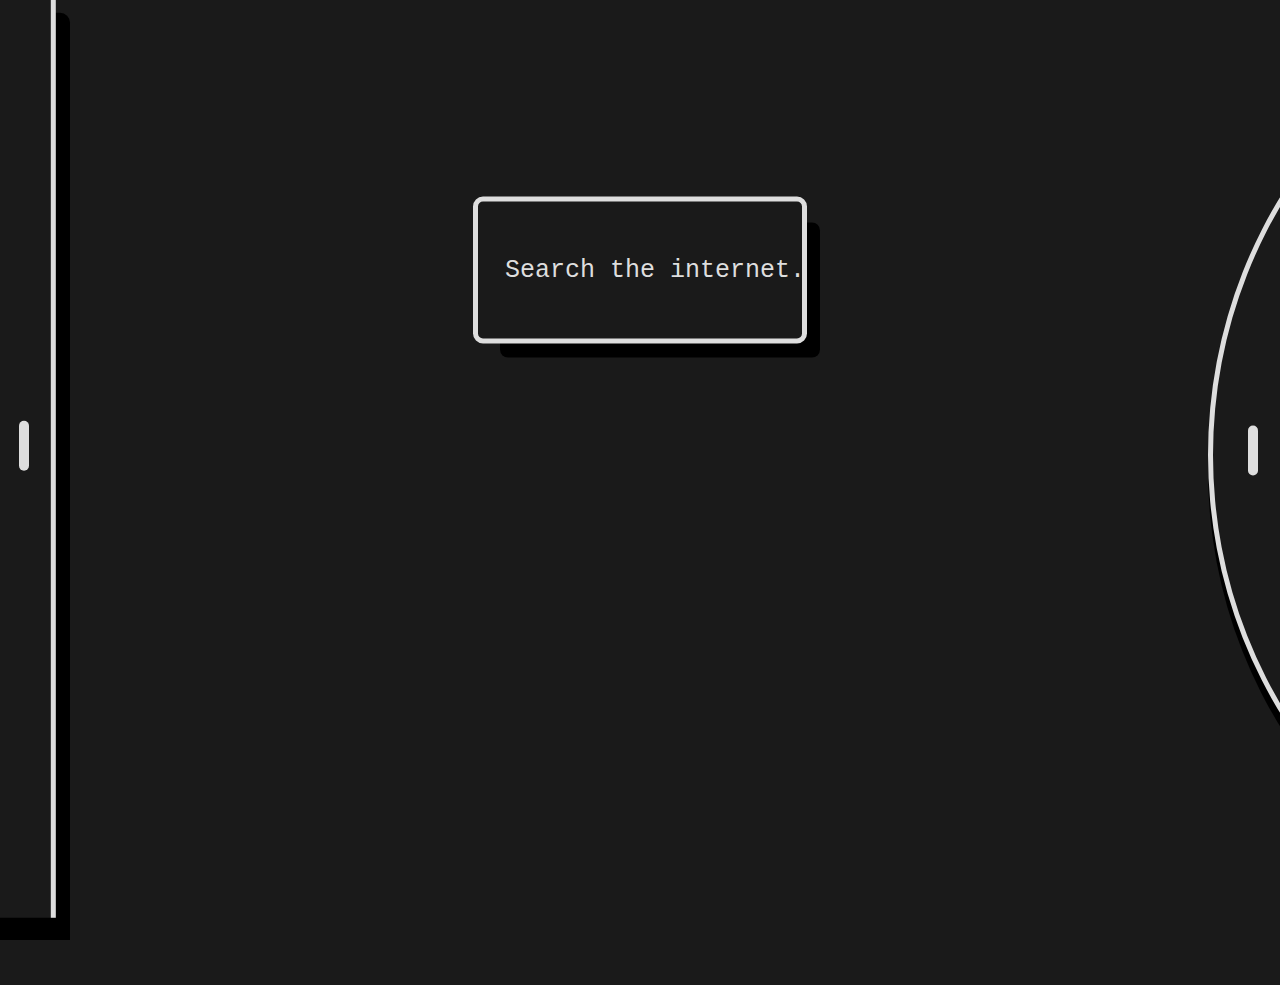
<file: index.html>
<!DOCTYPE html>
<html lang="en">
<head>
    <meta charset="UTF-8">
    <meta name="viewport" content="width=device-width, initial-scale=1.0">
    <title>All Page</title>
    <style>
    html, body {
    height: 100vh;
    width: 100vw;
    margin: 0;
    padding: 0;
    overflow: hidden;
    background-color: var(--colour2);
    background-position: center;
    background-repeat: no-repeat;
    background-size: cover;
    }
        /*<script src="./js/onload.js">//add this in script to set light mode as default</script>*/
    </style>
    <link rel="stylesheet" href="vars.css">
    <link rel="stylesheet" href="./color-packs/sys.css">
    <link rel="stylesheet" href="./color-packs/asth.css">
    <link rel="stylesheet" href="./color-packs/cust.css">
    <link rel="stylesheet" href="./css/rectangular-drawer.css">
    <link rel="stylesheet" href="./css/search.css">
    <link rel="stylesheet" href="./css/apps.css">
    <link rel="stylesheet" href="./css/circular-drawer.css">
    <link rel="stylesheet" href="./css/switch.css">
    <link rel="stylesheet" href="./css/clock.css">
    <link rel="stylesheet" href="./css/themer.css">
    <link rel="stylesheet" href="./css/options.css">
    <link rel="stylesheet" href="./css/info.css">
    <link rel="stylesheet" href="./css/music-player-local.css">
</head>
<body>
        <input 
        class="search-bar"
        type="text"
        placeholder="Search the internet..."
        />
        <div class="search-bar-shadow"></div>
    <div class="suggestions-container"></div>
    <script src="./js/suggestions.js"></script>
    <div class="rectangular-drawer">
        <div class="rectangle"></div>
        <div class="rectangle-shadow"></div>
        <div class="drawer-bar2"></div>
        <div class="pseudo-drawer-bar2" onclick="drawDrawer2()"></div>
        <script src="./js/rectangular-drawer.js"></script>
        <div class="drawer-apps">
            <div class="container">
                <a href="https://www.google.in" class="box large">
                    <svg width="60" height="60" viewBox="0 0 60 60" fill="none" xmlns="http://www.w3.org/2000/svg">
                        <path d="M49.611 26.083H48V26H30V34H41.303C39.654 38.657 35.223 42 30 42C23.373 42 18 36.627 18 30C18 23.373 23.373 18 30 18C33.059 18 35.842 19.154 37.961 21.039L43.618 15.382C40.046 12.053 35.268 10 30 10C18.955 10 10 18.955 10 30C10 41.045 18.955 50 30 50C41.045 50 50 41.045 50 30C50 28.659 49.862 27.35 49.611 26.083Z" fill="var(--apps-colour1)"/>
                    </svg>                        
                </a>
                <a href="https://www.youtube.com" class="box tall">
                    <svg width="60" height="60" viewBox="0 0 60 60" fill="none" xmlns="http://www.w3.org/2000/svg">
                        <path d="M53.9552 17.6328C53.3802 15.4156 51.6859 13.6694 49.5347 13.0768C45.6354 12 30 12 30 12C30 12 14.3646 12 10.4653 13.0768C8.31411 13.6695 6.61984 15.4156 6.0448 17.6328C5 21.6516 5 30.0364 5 30.0364C5 30.0364 5 38.4212 6.0448 42.44C6.61984 44.6572 8.31411 46.3306 10.4653 46.9232C14.3646 48 30 48 30 48C30 48 45.6354 48 49.5347 46.9232C51.6859 46.3306 53.3802 44.6572 53.9552 42.44C55 38.4212 55 30.0364 55 30.0364C55 30.0364 55 21.6516 53.9552 17.6328ZM24.8863 37.6492V22.4236L37.9545 30.0366L24.8863 37.6492Z" fill="var(--apps-colour1)"/>
                    </svg>                        
                </a>
                <a href="https://music.youtube.com" class="box tall">
                    <svg width="60" height="60" viewBox="0 0 60 60" fill="none" xmlns="http://www.w3.org/2000/svg">
                        <path d="M25.1751 37.3751V22.6251L37.9501 30.0001L25.1751 37.3751ZM30.0001 17.025C22.8342 17.025 17.0251 22.8341 17.0251 30C17.0251 37.1659 22.8342 42.9751 30.0001 42.9751C37.166 42.9751 42.9751 37.166 42.9751 30.0001C42.9635 22.8389 37.1613 17.0367 30.0012 17.0251L30.0001 17.025ZM30.0001 44.8C21.8262 44.8 15.2 38.1738 15.2 29.9999C15.2 21.826 21.8262 15.2 30.0001 15.2C38.1738 15.2 44.8001 21.8262 44.8001 30.0001V30.0017C44.8001 38.1746 38.1746 44.8001 30.0016 44.8001L30.0001 44.8ZM30.0001 5C16.1929 5.0001 5 16.193 5 30.0001C5 43.8072 16.193 55.0001 30.0001 55.0001C43.8072 55.0001 55 43.8072 55 30.0001C54.9948 16.1951 43.8046 5.00521 30.0001 5Z" fill="var(--apps-colour1)"/>
                    </svg>                        
                </a>
                <a href="https://www.chatgpt.com" class="box wide">
                    <svg width="60" height="60" viewBox="0 0 60 60" fill="none" xmlns="http://www.w3.org/2000/svg">
                        <mask id="mask0_737_20" style="mask-type:luminance" maskUnits="userSpaceOnUse" x="8" y="7" width="45" height="45">
                        <path d="M53 7H8V52H53V7Z" fill="white"/>
                        </mask>
                        <g mask="url(#mask0_737_20)">
                        <mask id="mask1_737_20" style="mask-type:luminance" maskUnits="userSpaceOnUse" x="8" y="7" width="186" height="45">
                        <path d="M193.159 7H8V52H193.159V7Z" fill="white"/>
                        </mask>
                        <g mask="url(#mask1_737_20)">
                        <path d="M117.418 24.5097V24.5248C117.326 24.5248 117.233 24.5399 117.14 24.5399C117.048 24.5399 116.955 24.5248 116.863 24.5248C111.355 24.5248 107.945 27.9231 107.945 33.3781V36.0599C107.945 41.3168 111.402 44.5778 116.94 44.5778C117.053 44.5808 117.167 44.5758 117.279 44.5629C117.356 44.5629 117.418 44.5778 117.495 44.5778C121.213 44.5778 123.806 43.2373 125.456 40.4636L122.17 38.5889C121.074 40.1888 119.609 41.3927 117.511 41.3927C114.703 41.3927 113.021 39.6861 113.021 36.8061V36.0442H126.043V32.8748C126.043 27.7855 122.664 24.5097 117.418 24.5097ZM117.14 27.6337C119.702 27.7558 121.244 29.4317 121.244 32.1896V32.9515H113.006V32.5092C113.006 29.4619 114.472 27.7557 117.14 27.6337ZM96.9148 24.5248C94.4619 24.5248 92.3483 25.5307 91.2375 27.2066L90.9598 27.6332V24.9816H86.3006V50.7185H91.1912V41.7287L91.4689 42.1402C92.5179 43.6788 94.57 44.593 96.9612 44.593H97.0847H97.1925C101.219 44.593 105.277 42.0025 105.277 36.1971V32.9363C105.277 28.7611 102.777 24.5405 97.1613 24.5405L97.1305 24.5254H97.0229L96.9148 24.5248ZM95.7733 28.1515C98.6121 28.1974 100.371 30.1018 100.371 33.1496V35.9529C100.371 39.0004 98.5962 40.8902 95.7269 40.9512C93.058 40.9054 91.1912 38.8941 91.1912 36.0291V33.1491C91.1912 30.254 93.0733 28.2125 95.7733 28.1515ZM159.151 18.1709L149.74 44.1363H155.032L156.837 38.5745H167.111V38.6355L168.917 44.1512H174.209L164.782 18.186H164.227L164.211 18.1709H159.151ZM161.959 22.6356L165.893 34.9023H157.994L161.959 22.6356ZM193.139 21.8279V18.1709H177.001V21.8279H182.663V40.4484H177.001V44.1054H193.139V40.4484H187.477V21.8279H193.139ZM140.036 24.5254H139.897H139.82C137.089 24.5254 135.145 25.4394 134.188 27.1921L133.895 27.7255V24.9827H129.236V44.1211H134.127V32.7233C134.127 30.0413 135.592 28.5025 138.122 28.4566C140.545 28.5025 141.933 30.0111 141.933 32.6167V44.1211H146.823V31.7934C146.823 27.2374 144.294 24.5248 140.051 24.5248L140.036 24.5254ZM70.5788 17.6375C63.3739 17.6375 58.8845 22.0719 58.8845 29.2184V33.0735C58.8845 40.2202 63.3585 44.654 70.5788 44.654H70.6872H70.7948C78 44.654 82.4891 40.2202 82.4891 33.0735V29.2184C82.4891 22.0719 78 17.6375 70.7948 17.6375H70.6872H70.5788ZM70.6872 21.5082C74.9762 21.5541 77.4446 24.2662 77.4446 28.9593V33.3477C77.4446 38.0409 74.9762 40.7536 70.6872 40.7989C66.3979 40.7531 63.9293 38.0409 63.9293 33.3477V28.9593C63.9293 24.2662 66.3979 21.5536 70.6872 21.5082ZM28.0906 7.00184C23.1071 7.00184 18.6797 10.1713 17.1364 14.8492C13.9326 15.5015 11.1675 17.4831 9.54589 20.289C7.04652 24.5556 7.61724 29.9193 10.9656 33.5762C9.93184 36.6394 10.2866 39.9912 11.9376 42.7649C14.4217 47.0464 19.4198 49.2408 24.3109 48.2196C26.4773 50.6347 29.5914 52.0115 32.8581 51.9986C37.8415 51.9986 42.2691 48.8294 43.8124 44.1512C47.0214 43.4959 49.783 41.5149 51.3875 38.7116C53.9022 34.4451 53.3314 29.0813 49.9836 25.4243V25.4092C51.0168 22.3462 50.6625 18.992 49.0116 16.2055C46.5269 11.939 41.5283 9.74416 36.6531 10.7652C34.4768 8.35677 31.3589 6.9864 28.0906 7.00184ZM28.0906 9.92772L28.0753 9.94285C30.081 9.94285 32.0097 10.6286 33.5525 11.8937C33.4907 11.9239 33.367 12 33.2748 12.0459L24.2032 17.2114C23.7402 17.4706 23.4625 17.9582 23.4625 18.4916V30.6206L19.5593 28.3961V18.3696C19.5574 13.7126 23.3755 9.93486 28.0906 9.92772ZM39.0186 13.4589C42.0784 13.4531 44.9076 15.0649 46.4347 17.6839C47.422 19.3906 47.792 21.3867 47.4525 23.3218C47.3908 23.2759 47.2678 23.2155 47.1902 23.1696L38.1187 17.9884C37.6545 17.7291 37.0868 17.7291 36.6226 17.9884L25.9925 24.0529V19.6033L34.7709 14.5901C36.0616 13.851 37.5265 13.4612 39.0186 13.4589ZM16.5815 18.0645V28.7158C16.5815 29.2492 16.8592 29.7217 17.3223 29.996L27.9364 36.0452L24.0174 38.285L15.2542 33.2868C11.1765 30.9528 9.78236 25.7985 12.1382 21.7668C13.1363 20.0581 14.7082 18.7487 16.5815 18.0645ZM36.9154 20.7005L45.6938 25.6986C49.7825 28.0301 51.1705 33.1805 48.81 37.2185L48.8252 37.2337C47.8227 38.9404 46.2487 40.2508 44.3819 40.9216V30.2697C44.3819 29.7362 44.1042 29.2487 43.6413 28.99L33.0117 22.925L36.9154 20.7005ZM30.4664 24.3731L34.941 26.9329V32.0373L30.4664 34.5972L25.9925 32.0373V26.9329L30.4664 24.3731ZM37.5015 28.3961L41.4048 30.6206V40.6321C41.4048 45.2949 37.5787 49.0738 32.8734 49.0738V49.0589C30.883 49.0589 28.939 48.373 27.4116 47.1086C27.4734 47.0782 27.6123 47.0016 27.6893 46.9558L36.7607 41.7902C37.2238 41.5311 37.5169 41.0435 37.501 40.5102L37.5015 28.3961ZM34.9556 34.9481V39.3973L26.1772 44.3954C22.0887 46.7116 16.874 45.3402 14.5135 41.3173H14.5288C13.5262 39.6256 13.1709 37.6143 13.5103 35.6794C13.5721 35.7252 13.6957 35.7856 13.7728 35.8314L22.8442 41.0127C23.3084 41.272 23.8762 41.272 24.3404 41.0127L34.9556 34.9481Z" fill="var(--apps-colour1)"/>
                        </g>
                        </g>
                    </svg>                        
                </a>
                <a href="https://drive.google.com/" class="box wide">
                    <svg width="60" height="60" viewBox="0 0 60 60" fill="none" xmlns="http://www.w3.org/2000/svg" xmlns:xlink="http://www.w3.org/1999/xlink">
                        <mask id="mask0_737_36" style="mask-type:alpha" maskUnits="userSpaceOnUse" x="7" y="10" width="46" height="41">
                        <path d="M52.2343 10H7V50.4188H52.2343V10Z" fill="url(#pattern0_737_36)"/>
                        </mask>
                        <g mask="url(#mask0_737_36)">
                        <path d="M56.8498 3.26367H2.95801V57.1555H56.8498V3.26367Z" fill="var(--apps-colour1)"/>
                        </g>
                        <defs>
                        <pattern id="pattern0_737_36" patternContentUnits="objectBoundingBox" width="1" height="1">
                        <use xlink:href="#image0_737_36" transform="scale(0.0017452 0.00195312)"/>
                        </pattern>
                        <image id="image0_737_36" width="573" height="512" xlink:href="[data-uri]"/>
                        </defs>
                    </svg>                        
                </a>
                <a href="https://www.pw.live" class="box large">
                    <svg width="60" height="60" viewBox="0 0 60 60" fill="none" xmlns="http://www.w3.org/2000/svg">
                        <path d="M31.6051 43.1278C31.519 42.9884 31.4436 42.9026 31.4059 42.8061C31.1042 42.05 30.808 41.294 30.5226 40.5379C30.1994 39.6854 29.887 38.8328 29.5693 37.9802C29.1492 36.8596 28.7075 35.7496 28.3036 34.6236C28.0397 33.8836 27.8081 33.1329 27.5819 32.3822C27.4472 31.9426 27.6681 31.5136 28.1043 31.3366C28.3197 31.2509 28.546 31.1972 28.7722 31.1329C28.896 31.0954 29.0845 31.1007 29.0738 30.9291C29.063 30.7307 28.8691 30.7683 28.7345 30.7683C27.3449 30.7736 25.9553 30.779 24.5604 30.7897C24.4257 30.7897 24.2911 30.7897 24.1565 30.7951C23.3432 30.8326 22.7777 30.3286 22.7561 29.5028C22.7238 28.2159 22.7184 26.929 22.6969 25.6421C22.6969 25.492 22.6915 25.3365 22.6915 25.1864C22.6915 24.8914 22.7615 24.8217 23.0523 24.8164C23.564 24.8057 24.0757 24.8003 24.5873 24.7788C25.5837 24.7359 26.5801 24.6609 27.5442 24.3981C28.6267 24.0979 29.6016 23.5885 30.3071 22.6876C31.1473 21.6152 31.4059 20.4195 31.0989 19.079C30.7973 17.7599 29.984 16.8537 28.8476 16.2264C28.1259 15.8242 27.3287 15.6151 26.4885 15.54C25.1367 15.422 23.7794 15.4167 22.4276 15.4435C21.1188 15.4703 19.81 15.4864 18.4959 15.5025C18.4097 15.5025 18.3289 15.481 18.2428 15.4649C18.2104 15.2451 18.3505 15.1593 18.4743 15.0842C19.2338 14.6285 19.9824 14.1459 20.7687 13.7437C21.4851 13.3791 22.2391 13.0896 22.9877 12.7946C23.494 12.5962 24.0164 12.4354 24.5442 12.2745C25.8207 11.8938 27.1348 11.7008 28.4598 11.5774C29.9786 11.438 31.4866 11.497 32.9947 11.7008C34.0126 11.8402 35.0144 12.0332 35.9946 12.3335C36.6679 12.5373 37.3357 12.7786 37.9874 13.0467C38.666 13.3255 39.3339 13.6311 39.9856 13.9636C40.508 14.2317 41.0143 14.548 41.5044 14.8751C42.9047 15.792 44.1596 16.8859 45.2799 18.1245C45.9316 18.8484 46.551 19.6098 47.0465 20.4463C47.5043 21.2184 47.9728 21.9959 48.3552 22.811C48.6946 23.5348 48.9638 24.3016 49.1954 25.063C49.4163 25.7976 49.5725 26.5537 49.7233 27.3044C49.804 27.7119 49.8202 28.1355 49.8579 28.5537C49.9979 29.964 49.9441 31.3795 49.7448 32.779C49.6532 33.4278 49.4809 34.0713 49.3085 34.7094C49.1254 35.3689 48.9154 36.0284 48.6784 36.6719C48.506 37.1491 48.2798 37.6103 48.0536 38.066C47.6066 38.9561 47.0788 39.7926 46.4971 40.5969C45.7269 41.6586 44.8652 42.6399 43.8796 43.5032C43.411 43.916 42.937 44.3289 42.4362 44.7043C41.5529 45.3584 40.6265 45.959 39.6355 46.4469C39.5385 46.4952 39.4578 46.5703 39.3608 46.6132C39.28 46.6453 39.1831 46.6453 39.0915 46.6561C39.0807 46.5649 39.043 46.463 39.07 46.388C39.2693 45.9268 39.4901 45.4818 39.6894 45.0206C39.8294 44.6935 39.9586 44.3611 40.0771 44.0233C40.5457 42.672 41.0089 41.3208 41.4775 39.9696C41.9245 38.6773 42.3715 37.3851 42.8186 36.0928C43.0448 35.4279 43.244 34.7469 43.4918 34.0874C43.7826 33.3045 44.0788 32.5163 44.6444 31.8621C44.9783 31.4814 45.393 31.2616 45.8616 31.1168C45.9801 31.0793 46.147 31.0793 46.1255 30.913C46.1039 30.7361 45.9316 30.7575 45.7969 30.7575C44.4128 30.7575 43.034 30.7629 41.6498 30.7629C41.639 30.7629 41.6283 30.7575 41.6229 30.7629C41.5259 30.8058 41.3536 30.8326 41.3428 30.8916C41.3105 31.0525 41.4721 31.0739 41.5906 31.1061C41.9784 31.208 42.3823 31.2723 42.7216 31.5136C43.0286 31.7334 43.1686 32.0015 43.1686 32.3983C43.1686 33.09 42.9801 33.7442 42.7808 34.3877C42.4523 35.4708 42.0915 36.5486 41.7306 37.6263C41.4021 38.6076 41.0628 39.5889 40.7342 40.5701C40.5026 41.2565 40.2764 41.9428 40.0394 42.6238C40.0071 42.7203 39.9102 42.7954 39.8455 42.8812C39.7755 42.8007 39.6678 42.731 39.6301 42.6345C39.2585 41.6318 38.8976 40.6237 38.5422 39.6157C38.3159 38.9776 38.0951 38.3341 37.8689 37.696C37.6535 37.1009 37.4273 36.5057 37.2172 35.9105C36.9695 35.2134 36.7379 34.511 36.5009 33.8086C36.377 33.4386 36.2855 33.0525 36.1293 32.6932C35.8061 31.9479 36.1293 31.5887 36.8402 31.3098C37.0934 31.208 37.3788 31.1865 37.6535 31.1275C37.7827 31.1007 37.9659 31.09 37.9551 30.9238C37.9443 30.7307 37.7504 30.7575 37.6158 30.7575C36.5117 30.7683 35.4076 30.7897 34.3088 30.7951C33.4471 30.7951 32.5854 30.7736 31.7236 30.7629C31.589 30.7629 31.4543 30.7522 31.3197 30.7736C31.2551 30.7844 31.2012 30.8594 31.1419 30.9077C31.1958 30.9667 31.2389 31.0578 31.3089 31.0793C31.5674 31.1597 31.8313 31.208 32.0899 31.2777C32.6015 31.4224 32.9893 31.7495 33.1994 32.2214C33.5925 33.09 33.9534 33.9748 34.3035 34.8649C34.3681 35.0257 34.3789 35.2456 34.325 35.4065C33.9857 36.4521 33.6302 37.4923 33.2748 38.5272C32.9731 39.3958 32.6608 40.2645 32.3592 41.1331C32.1545 41.7122 31.9606 42.2967 31.7559 42.8812C31.7452 42.9509 31.6859 43.0099 31.6051 43.1278Z" fill="var(--apps-colour1)"/>
                        <path d="M34.8154 36.0926C34.9177 36.366 35.02 36.6395 35.117 36.913C35.257 37.299 35.3917 37.6851 35.5263 38.0765C35.7525 38.7146 35.9841 39.3527 36.2103 39.9962C36.4527 40.6771 36.6843 41.3635 36.9213 42.0445C37.1582 42.7201 37.3952 43.3903 37.643 44.0606C37.8746 44.6987 38.1115 45.3314 38.3539 45.9641C38.4508 46.2162 38.5586 46.4574 38.6609 46.7041C38.7255 46.8596 38.6394 46.9454 38.5101 46.9937C37.7184 47.2832 36.932 47.5835 36.1349 47.8516C35.0416 48.2162 33.9105 48.4253 32.7741 48.5647C31.977 48.6613 31.1637 48.6881 30.3559 48.6988C29.5965 48.7095 28.8263 48.6934 28.0722 48.613C27.2374 48.5272 26.4026 48.3824 25.5786 48.2001C24.7869 48.0232 24.0005 47.7872 23.225 47.5299C22.6379 47.3368 22.067 47.0955 21.5122 46.8274C20.7582 46.4628 20.0042 46.0821 19.2825 45.6478C17.6236 44.6397 16.1641 43.3957 14.893 41.9319C14.1174 41.0418 13.4011 40.098 12.8248 39.0685C12.4693 38.4304 12.1462 37.7709 11.85 37.1006C11.5861 36.5162 11.3491 35.9156 11.1552 35.3044C10.9667 34.6931 10.8428 34.0604 10.6974 33.433C10.4442 32.323 10.3635 31.1863 10.3742 30.0549C10.385 28.9664 10.4389 27.8779 10.7028 26.8109C10.8374 26.2639 10.9182 25.7063 11.0798 25.1701C11.2683 24.5373 11.4891 23.91 11.7476 23.3094C12.0385 22.6284 12.367 21.9635 12.7225 21.3147C12.9918 20.8214 13.3095 20.3549 13.6273 19.8938C14.4083 18.7785 15.2915 17.7597 16.2933 16.8428C16.7026 16.4674 17.1335 16.1189 17.559 15.7596C17.7152 15.6256 17.8444 15.6363 18.0437 15.7328C18.2538 15.8401 18.5231 15.8615 18.7654 15.8937C19.1101 15.942 19.4279 16.0438 19.6972 16.2744C19.988 16.5211 20.1281 16.8481 20.1442 17.2181C20.1819 18.1029 20.2089 18.9876 20.2142 19.8723C20.2196 22.044 20.2196 24.2156 20.2035 26.3872C20.1981 27.3631 20.1712 28.3337 20.1173 29.3096C20.1011 29.6152 20.0257 29.9369 19.9019 30.2158C19.7026 30.6501 19.2933 30.8485 18.8462 30.9664C18.6739 31.0093 18.4961 31.0362 18.3184 31.0737C18.1891 31.1005 18.0545 31.1434 18.0814 31.3043C18.103 31.4544 18.2376 31.4544 18.3561 31.4544C19.0832 31.4437 19.8103 31.4222 20.5374 31.4169C21.5984 31.4115 22.654 31.4169 23.7151 31.4115C24.1567 31.4115 24.3991 31.6957 24.5984 32.0228C24.9861 32.6609 25.2339 33.3579 25.487 34.055C25.6863 34.6019 25.9071 35.1381 26.1118 35.6797C26.2734 36.0979 26.4242 36.5162 26.5857 36.9344C26.715 37.2669 26.8443 37.5993 26.9735 37.9318C27.0974 38.2589 27.2267 38.5806 27.3505 38.9077C27.7114 39.8567 28.0776 40.8058 28.4385 41.7603C28.7509 42.5968 29.0525 43.4386 29.3649 44.2697C29.5965 44.8864 29.8496 45.4976 30.092 46.1143C30.1404 46.2376 30.1727 46.3717 30.2158 46.495C30.2643 46.6398 30.3397 46.7631 30.5067 46.7792C30.6844 46.7953 30.7167 46.6451 30.7706 46.5218C31.0076 46.0017 31.2553 45.4869 31.4815 44.9668C31.6323 44.6236 31.7454 44.2644 31.8747 43.9158C32.0901 43.326 32.3056 42.7415 32.5156 42.1517C32.8657 41.1651 33.2104 40.1785 33.5605 39.1919C33.8944 38.2374 34.2283 37.2883 34.5676 36.3339C34.5999 36.2427 34.67 36.1623 34.7238 36.0819C34.7507 36.0872 34.7831 36.0872 34.8154 36.0926Z" fill="var(--apps-colour1)"/>
                        <path d="M30.1402 52.2003C28.7345 52.2754 27.3396 52.1038 25.9608 51.8732C25.0613 51.7231 24.1727 51.4818 23.2948 51.2405C22.5946 51.0474 21.9052 50.8222 21.232 50.5595C20.4995 50.2699 19.7778 49.9482 19.0722 49.5943C18.3775 49.2458 17.7042 48.849 17.0418 48.4468C16.1369 47.8999 15.2914 47.2672 14.4835 46.5862C13.5894 45.8355 12.7438 45.0312 11.9952 44.1411C11.3704 43.3958 10.778 42.6183 10.234 41.814C9.76005 41.1115 9.34533 40.3662 8.94139 39.6209C8.6721 39.1169 8.47282 38.5806 8.23584 38.0605C8.18737 37.9533 8.12812 37.8568 8.06888 37.7549C7.91807 37.4922 8.0204 37.3152 8.32201 37.3152C8.73673 37.3152 9.14605 37.3259 9.56077 37.3152C9.83006 37.3045 10.0024 37.4117 10.1101 37.653C10.3094 38.0927 10.4979 38.5378 10.7349 38.956C11.1227 39.6477 11.5105 40.3448 11.9467 41.0043C12.7007 42.1518 13.584 43.2027 14.5804 44.1411C15.2321 44.7524 15.9161 45.3315 16.6109 45.8945C17.5157 46.6291 18.5067 47.2511 19.5462 47.782C20.4295 48.2324 21.3505 48.6184 22.2661 48.9991C23.4025 49.471 24.5928 49.7874 25.8046 50.0126C26.731 50.1842 27.6681 50.3021 28.6053 50.3772C30.1133 50.4898 31.616 50.4415 33.1186 50.2431C34.3412 50.0823 35.5423 49.8195 36.7164 49.4549C37.7882 49.1225 38.8277 48.7096 39.8402 48.2324C41.0897 47.6479 42.2585 46.9455 43.368 46.1358C44.6175 45.2242 45.7485 44.1894 46.7772 43.0312C47.5851 42.1196 48.323 41.1491 48.9316 40.0981C49.3948 39.3045 49.7718 38.4627 50.1757 37.6423C50.2727 37.4385 50.4181 37.3313 50.6335 37.3313C51.0913 37.3259 51.5491 37.3206 52.0069 37.3313C52.2493 37.3367 52.3355 37.4922 52.2331 37.7174C51.9746 38.2857 51.7484 38.8702 51.4522 39.4171C50.9944 40.2643 50.5366 41.1223 49.998 41.9159C49.4163 42.7684 48.77 43.5888 48.0968 44.3717C47.3481 45.2403 46.5187 46.0339 45.6139 46.7417C44.9191 47.2886 44.2028 47.8141 43.4757 48.3128C42.9802 48.6506 42.4524 48.9455 41.9246 49.2243C41.2998 49.5568 40.6696 49.8785 40.0233 50.1627C39.4093 50.4362 38.7846 50.6828 38.1437 50.8919C37.3089 51.1654 36.4687 51.4228 35.6123 51.6158C34.7829 51.8035 33.9373 51.9429 33.0917 52.0394C32.1115 52.152 31.1259 52.2003 30.1456 52.2754C30.1456 52.2432 30.1456 52.2217 30.1402 52.2003Z" fill="var(--apps-colour1)"/>
                        <path d="M50.7845 21.6849C50.5583 21.6849 50.3375 21.6796 50.1113 21.6849C49.8743 21.6903 49.7343 21.5723 49.6212 21.3739C49.2119 20.65 48.8241 19.9154 48.3663 19.2237C47.6984 18.2157 46.9229 17.2934 46.0827 16.4194C45.1024 15.4059 44.036 14.489 42.8619 13.7115C42.0486 13.1753 41.2084 12.682 40.3467 12.2209C38.9464 11.4702 37.4545 10.9447 35.9141 10.5265C33.6089 9.90446 31.2553 9.66853 28.8801 9.80258C26.7743 9.92055 24.7168 10.3227 22.7241 11.0251C21.3722 11.5077 20.0634 12.0922 18.8247 12.8161C17.4136 13.6418 16.1048 14.6016 14.9091 15.7277C14.0259 16.5588 13.2126 17.4489 12.4909 18.4194C12.0439 19.02 11.6561 19.6634 11.2575 20.3015C11.0421 20.6554 10.8536 21.0307 10.6543 21.3954C10.5466 21.5938 10.3904 21.6956 10.1534 21.6903C9.72254 21.6796 9.29167 21.6903 8.8608 21.6903C8.52687 21.6903 8.44608 21.5401 8.60227 21.2506C8.87695 20.7412 9.1247 20.2103 9.41554 19.7117C9.77101 19.1058 10.1426 18.4998 10.5412 17.9207C11.2575 16.8805 12.0762 15.9153 12.9648 15.0199C13.9935 13.9796 15.1138 13.052 16.3256 12.2262C17.4028 11.4916 18.5285 10.8589 19.708 10.3013C21.3614 9.5184 23.0795 8.94465 24.8677 8.55859C26.0687 8.30121 27.2805 8.10281 28.5139 8.06528C28.8209 8.05455 29.1225 8.02238 29.4295 8.01166C30.9914 7.9634 32.5425 8.06528 34.0937 8.31193C35.591 8.55322 37.0398 8.92321 38.467 9.42724C39.7327 9.87229 40.9391 10.4299 42.1079 11.0734C43.0612 11.5989 43.9714 12.178 44.8277 12.8375C46.1096 13.8241 47.2999 14.9019 48.3501 16.1352C49.1634 17.0896 49.912 18.0923 50.5529 19.1701C50.9084 19.7653 51.21 20.3927 51.5386 21.0093C51.5978 21.1165 51.6786 21.2184 51.7271 21.331C51.8294 21.5455 51.7432 21.6849 51.5062 21.6849C51.2693 21.6903 51.0269 21.6849 50.7845 21.6849Z" fill="var(--apps-colour1)"/>
                        <path d="M22.6702 20.366C22.7025 19.1702 22.7294 17.9745 22.7725 16.7788C22.7779 16.575 22.8317 16.3712 22.8694 16.1728C22.9071 15.9852 23.031 15.8726 23.2249 15.8619C24.2213 15.8136 25.2285 15.76 26.1764 16.1246C26.8765 16.3927 27.4744 16.8377 27.9268 17.449C28.8047 18.6287 28.9717 19.9156 28.5677 21.3043C28.2553 22.3821 27.5875 23.1811 26.6288 23.7387C26.0848 24.0551 25.4762 24.2481 24.8514 24.3071C24.2428 24.3661 23.6342 24.3714 23.0256 24.3875C22.751 24.3983 22.6863 24.3178 22.6863 24.0604C22.6863 22.8272 22.6863 21.5939 22.6863 20.3606C22.6809 20.366 22.6756 20.366 22.6702 20.366Z" fill="var(--apps-colour1)"/>
                    </svg>                        
                </a>
                <a href="https://www.claude.ai" class="box large">
                    <svg width="60" height="60" viewBox="0 0 60 60" fill="none" xmlns="http://www.w3.org/2000/svg">
                        <path d="M39.7347 13H32.9975L45.2628 45.9994L52 46L39.7347 13ZM20.2653 13L8 46H14.875L17.3501 39.0703L30.2203 39.0696L32.7225 46H39.5976L27.3053 13H20.2653ZM19.6049 32.9375L23.7853 21.3328L27.9927 32.9375H19.6049Z" fill="var(--apps-colour1)"/>
                    </svg>
                </a>
                <a href="https://www.meta.ai" class="box large">
                    <svg width="60" height="60" viewBox="0 0 60 60" fill="none" xmlns="http://www.w3.org/2000/svg">
                        <path d="M50 30C50 41.0457 41.0457 50 30 50C18.9543 50 10 41.0457 10 30C10 18.9543 18.9543 10 30 10C41.0457 10 50 18.9543 50 30ZM16.5929 30C16.5929 37.4046 22.5954 43.4071 30 43.4071C37.4046 43.4071 43.4071 37.4046 43.4071 30C43.4071 22.5954 37.4046 16.5929 30 16.5929C22.5954 16.5929 16.5929 22.5954 16.5929 30Z" fill="var(--apps-colour1)"/>
                    </svg>                        
                </a>
                <a href="https://chat.mistral.ai/chat" class="box tall">
                    <svg width="60" height="60" viewBox="0 0 60 60" fill="none" xmlns="http://www.w3.org/2000/svg">
                        <path d="M45.994 12H38.7952V19.1988H45.994V12Z" fill="black"/>
                        <path d="M49.5933 12H42.3945V19.1988H49.5933V12Z" fill="var(--apps-colour1)"/>
                        <path d="M17.1988 12H10V19.1988H17.1988V12Z" fill="black"/>
                        <path d="M17.1988 19.199H10V26.3978H17.1988V19.199Z" fill="black"/>
                        <path d="M17.1988 26.3977H10V33.5965H17.1988V26.3977Z" fill="black"/>
                        <path d="M17.1988 33.5964H10V40.7952H17.1988V33.5964Z" fill="black"/>
                        <path d="M17.1988 40.7954H10V47.9942H17.1988V40.7954Z" fill="black"/>
                        <path d="M20.7979 12H13.5991V19.1988H20.7979V12Z" fill="var(--apps-colour1)"/>
                        <path d="M49.5933 19.199H42.3945V26.3978H49.5933V19.199Z" fill="var(--apps-colour1)"/>
                        <path d="M20.7979 19.199H13.5991V26.3978H20.7979V19.199Z" fill="var(--apps-colour1)"/>
                        <path d="M38.795 19.199H31.5962V26.3978H38.795V19.199Z" fill="black"/>
                        <path d="M42.3946 19.199H35.1958V26.3978H42.3946V19.199Z" fill="var(--apps-colour1)"/>
                        <path d="M27.9971 19.199H20.7983V26.3978H27.9971V19.199Z" fill="var(--apps-colour1)"/>
                        <path d="M35.1959 26.3977H27.9971V33.5965H35.1959V26.3977Z" fill="var(--apps-colour1)"/>
                        <path d="M42.3946 26.3977H35.1958V33.5965H42.3946V26.3977Z" fill="var(--apps-colour1)"/>
                        <path d="M27.9971 26.3977H20.7983V33.5965H27.9971V26.3977Z" fill="var(--apps-colour1)"/>
                        <path d="M31.5965 33.5964H24.3977V40.7952H31.5965V33.5964Z" fill="black"/>
                        <path d="M35.1959 33.5964H27.9971V40.7952H35.1959V33.5964Z" fill="var(--apps-colour1)"/>
                        <path d="M49.5933 26.3977H42.3945V33.5965H49.5933V26.3977Z" fill="var(--apps-colour1)"/>
                        <path d="M20.7979 26.3977H13.5991V33.5965H20.7979V26.3977Z" fill="var(--apps-colour1)"/>
                        <path d="M45.994 33.5964H38.7952V40.7952H45.994V33.5964Z" fill="black"/>
                        <path d="M49.5933 33.5964H42.3945V40.7952H49.5933V33.5964Z" fill="var(--apps-colour1)"/>
                        <path d="M45.994 40.7954H38.7952V47.9942H45.994V40.7954Z" fill="black"/>
                        <path d="M20.7979 33.5964H13.5991V40.7952H20.7979V33.5964Z" fill="var(--apps-colour1)"/>
                        <path d="M49.5933 40.7954H42.3945V47.9942H49.5933V40.7954Z" fill="var(--apps-colour1)"/>
                        <path d="M20.7979 40.7954H13.5991V47.9942H20.7979V40.7954Z" fill="var(--apps-colour1)"/>
                    </svg>                        
                </a>
                <a href="https://www.desmos.com/calculator" class="box tall">
                    <svg width="60" height="60" viewBox="0 0 60 60" fill="none" xmlns="http://www.w3.org/2000/svg">
                        <path d="M44.1562 10C42.7529 20.0589 39.461 45.1608 30.0919 45.1608C20.7227 45.1608 17.4309 20.0589 16.0276 10" stroke="var(--apps-colour1)" stroke-width="4" stroke-linecap="round" stroke-linejoin="round"/>
                        <path d="M10 33.1057C15.0175 33.1057 15.0175 38.8462 20.0459 38.8462C25.0743 38.8462 25.0635 33.1057 30.0918 33.1057C35.1202 33.1057 35.1094 38.8462 40.1378 38.8462C45.1662 38.8462 45.1553 33.1057 50.1837 33.1057" stroke="var(--apps-colour1)" stroke-width="4" stroke-linecap="round" stroke-linejoin="round"/>
                        <path d="M45.1837 8H15C11.134 8 8 11.134 8 15V45.1837C8 49.0497 11.134 52.1837 15 52.1837H45.1837C49.0497 52.1837 52.1837 49.0497 52.1837 45.1837V15C52.1837 11.134 49.0497 8 45.1837 8Z" stroke="var(--apps-colour1)" stroke-width="4"/>
                    </svg>                        
                </a>
                <a href="https://meet.google.com" class="box small">
                    <svg width="60" height="60" viewBox="0 0 60 60" fill="none" xmlns="http://www.w3.org/2000/svg">
                        <path d="M32.6453 30.092L37.1421 34.9919L43.1888 38.6756L44.2432 30.1222L43.1888 21.7598L37.0261 24.9961L32.6453 30.092Z" fill="var(--apps-colour1)"/>
                        <path d="M6.5498 37.8812V45.1682C6.5498 46.8342 7.96531 48.1834 9.71289 48.1834H17.3571L18.9386 42.6756L17.3571 37.8812L12.1116 36.3735L6.5498 37.8812Z" fill="var(--apps-colour1)"/>
                        <path d="M17.3571 12L6.5498 22.3022L12.1116 23.8099L17.3571 22.3022L18.9122 17.5733L17.3571 12Z" fill="var(--apps-colour1)"/>
                        <path d="M17.3571 22.303H6.5498V37.8821H17.3571V22.303Z" fill="var(--apps-colour1)"/>
                        <path d="M50.0935 16.3623L43.1874 21.7597V38.6755L50.1251 44.098C51.1636 44.8719 52.6819 44.1659 52.6819 42.907V17.5282C52.6819 16.2543 51.1293 15.5558 50.0935 16.3623ZM32.6437 30.0919V37.8815H17.3555V48.1837H40.0243C41.7719 48.1837 43.1874 46.8344 43.1874 45.1684V38.6755L32.6437 30.0919Z" fill="var(--apps-colour1)"/>
                        <path d="M40.0243 12H17.3555V22.3022H32.6437V30.0918L43.1874 21.7645V15.0153C43.1874 13.3494 41.7719 12 40.0243 12Z" fill="var(--apps-colour1)"/>
                    </svg>                        
                </a>
                <a href="https://www.perplexity.ai" class="box small">
                    <svg width="60" height="60" viewBox="0 0 60 60" fill="none" xmlns="http://www.w3.org/2000/svg">
                        <path d="M40.4967 11.5533L30.0011 22.1133H40.4967V11.5533ZM40.4967 11.5533V14.4444M29.9768 10V50M40.4967 32.6711L30.0011 22.1111M40.4967 32.6711V47.81L30.0011 37.25M40.4967 32.6711L30 22.1111M40.4967 32.6711L40.4956 37.1889H45V22.1111H30M30.0011 22.1111V37.25M30.0011 22.1111L19.5044 32.6711M30.0011 37.25L19.5044 47.81V32.6711M30 22.1111H15V37.1889H19.5033L19.5044 32.6711M30 22.1111L19.5044 32.6711M30 22.1133L19.5033 11.5533V22.1133H30Z" stroke="var(--apps-colour1)" stroke-width="3" stroke-miterlimit="10"/>
                    </svg>                        
                </a>
                <a href="https://mail.google.com/" class="box small">
                    <svg width="60" height="60" viewBox="0 0 60 60" fill="none" xmlns="http://www.w3.org/2000/svg">
                        <path d="M7 18.0321V44.6334C7 46.3672 8.40549 47.7727 10.1394 47.7727H17.6738V29.896L30.2312 39.4013L42.7886 29.896V47.7727H50.323C52.0569 47.7727 53.4624 46.3672 53.4624 44.6334V18.0321C53.4624 13.8778 48.7063 11.5192 45.3993 14.0338L30.2312 25.5665L15.0631 14.0341C11.7561 11.5192 7 13.8778 7 18.0321Z" fill="var(--apps-colour1)"/>
                    </svg>                        
                </a>
                <a href="https://www.bing.com" class="box small">
                    <svg width="60" height="60" viewBox="0 0 60 60" fill="none" xmlns="http://www.w3.org/2000/svg">
                        <path d="M20.2707 45.8411L20.3001 45.8412C21.0772 45.8412 21.8083 45.6353 22.4463 45.2728L22.4226 45.2851C23.0739 44.8728 24.1911 44.1749 25.5413 43.3333L25.543 15.6212V15.6116C25.543 13.7255 24.6369 12.0606 23.2548 11.0663L23.237 11.0543C23.0902 10.9411 17.8985 7.4096 17.7518 7.30412C17.4772 7.11353 17.1399 7 16.7772 7C15.8041 7 15.0137 7.81728 15 8.83089V37.3746L15.765 41.8993C16.1556 44.1537 18.0192 45.8412 20.2599 45.8412H20.2692L20.2707 45.8411ZM42.3583 40.1468C41.8774 38.116 40.2914 36.5795 38.3206 36.2622L38.2931 36.2586C35.4917 37.988 29.3901 41.7765 25.5394 44.1769C24.076 45.4481 22.2437 46.3054 20.2326 46.5532L20.1844 46.558C17.6655 46.5158 15.5799 44.6287 15.1084 42.1353L15.1029 42.1004C15.0808 42.0083 15.0882 42.0428 15.101 42.1196C15.3289 44.0314 15.9456 45.7548 16.8663 47.255L16.8383 47.2061C18.9843 50.7084 22.6874 52.9972 26.902 53C30.4861 52.601 33.6892 51.1507 36.2906 48.9536L36.2567 48.9814C37.3741 48.0167 37.7409 47.6333 38.7003 46.8667C39.6597 46.1 41.3108 44.493 41.3108 44.493C42.0461 43.657 42.4969 42.537 42.4969 41.307C42.4969 40.8947 42.4463 40.4949 42.3511 40.1138L42.3583 40.1468ZM45 36.527C44.9999 39.8004 43.7884 42.7781 41.8087 44.9972L41.8152 44.9898C42.664 44.0005 43.183 42.6862 43.183 41.2452C43.183 38.9621 41.8802 36.997 40.0092 36.1177L39.9752 36.1034C38.3939 35.5187 35.4109 34.4738 33.7984 33.8832C33.0627 33.5745 32.4706 33.0264 32.0973 32.3325L32.0886 32.3149C31.3897 30.4455 29.9551 26.6244 29.2488 24.7454C28.9757 24.2251 28.8 23.6115 28.7632 22.9589L28.7626 22.9471C28.8607 22.0537 29.5801 21.3664 30.4531 21.3664C30.6877 21.3664 30.9114 21.4161 31.1147 21.5059L31.1035 21.5016L37.8581 25.1212C39.1235 25.7175 40.211 26.4711 41.1627 27.3775L41.1529 27.3683C43.5213 29.6485 44.9999 32.9058 44.9999 36.524L45 36.527Z" fill="var(--apps-colour1)"/>
                    </svg>                        
                </a>
                <a href="https://duckduckgo.com" class="box wide">
                    <svg width="60" height="60" viewBox="0 0 60 60" fill="none" xmlns="http://www.w3.org/2000/svg">
                        <path d="M10 30.0607C10 24.2636 11.8884 19.4708 15.6653 15.6825C19.4422 11.8942 24.2204 10 30 10C35.7796 10 40.5578 11.8942 44.3347 15.6825C48.1116 19.4708 50 24.2636 50 30.0607C50 34.968 48.6156 39.1877 45.8468 42.7199C43.078 46.2521 39.3145 48.5575 34.5565 49.636C34.3145 49.1776 33.8642 48.4766 33.2056 47.5329C32.547 46.5892 32.0833 45.8342 31.8145 45.2679C33.5349 45.969 34.6909 46.3195 35.2823 46.3195C35.7124 46.3195 35.9274 45.6454 35.9274 44.2973C35.9274 41.7897 35.6989 40.5359 35.2419 40.5359C34.5699 40.5359 33.2661 41.2774 31.3306 42.7604C31.3306 42.3829 31.129 42.2211 30.7258 42.275H30.5242C29.8253 40.4146 29.4758 38.7563 29.4758 37.3003C29.4758 36.8959 29.5161 36.4914 29.5968 36.087C32.0699 37.3003 34.0591 37.907 35.5645 37.907C36.3978 37.907 37.6546 37.6643 39.3347 37.179C41.0148 36.6936 41.8548 36.1679 41.8548 35.6016C41.8548 35.2511 41.6263 35.0758 41.1694 35.0758C40.4704 35.0758 39.4624 35.1702 38.1452 35.3588C36.828 35.5475 35.8199 35.6418 35.121 35.6418C34.3952 35.6418 33.5954 35.4531 32.7218 35.0756C31.8481 34.6981 31.4113 34.1858 31.4113 33.5387C31.4113 33.4038 31.4315 33.3027 31.4718 33.2354C31.5121 33.168 31.5726 33.1276 31.6532 33.114C31.7339 33.1007 31.8145 33.1007 31.8952 33.114C31.9758 33.1274 32.0833 33.1408 32.2177 33.1544C32.3522 33.1677 32.4731 33.1744 32.5806 33.1744C32.8226 33.1744 33.172 33.208 33.629 33.2754C34.086 33.3427 34.422 33.3764 34.6371 33.3764C35.4704 33.3764 37.1774 32.8843 39.7581 31.9001C42.3387 30.916 43.629 30.1543 43.629 29.615C43.629 29.2914 43.3804 29.0623 42.8831 28.9274C42.3858 28.7925 41.922 28.7251 41.4919 28.7251C41.1156 28.7251 40.5511 28.8262 39.7984 29.0284C39.0457 29.2307 38.2258 29.4733 37.3387 29.7564C36.4516 30.0395 35.8602 30.2215 35.5645 30.3024C35.672 29.7632 35.7258 29.3318 35.7258 29.0082C35.7258 27.7409 35.3898 26.2647 34.7177 24.5795C34.0457 22.8943 33.2661 21.6472 32.379 20.8383C31.6532 20.1912 30.6855 19.7463 29.4758 19.5037C28.7231 18.533 27.547 17.6499 25.9476 16.8545C24.3481 16.0591 22.9301 15.6614 21.6936 15.6614C21.4516 15.6614 21.082 15.7086 20.5847 15.8031C20.0874 15.8975 19.7715 15.9582 19.6371 15.9851L18.75 17.2389L18.9919 17.2792C19.1801 17.2792 19.4691 17.2522 19.8589 17.1982C20.2487 17.1442 20.5376 17.1172 20.7258 17.1172C21.6398 17.1172 22.6882 17.3059 23.871 17.6834C23.1183 18.0609 22.4597 18.3171 21.8952 18.4519C21.8414 18.4788 21.6667 18.5124 21.371 18.5529C21.0753 18.5933 20.8266 18.6338 20.625 18.6742C20.4234 18.7146 20.2352 18.7955 20.0605 18.9169C19.8858 19.0382 19.7984 19.1932 19.7984 19.382C21.3038 19.2202 22.4328 19.1393 23.1855 19.1393C24.207 19.1393 25.0134 19.2336 25.6048 19.4223C23.535 19.665 21.9422 20.3795 20.8266 21.5659C19.711 22.7522 19.1532 24.3835 19.1532 26.4597C19.1532 27.1877 19.207 27.8618 19.3145 28.4819C19.8253 31.7175 20.8065 36.544 22.2581 42.9612C23.1452 47.1136 23.6425 49.4054 23.75 49.8369L23.7903 50C19.4892 48.6518 16.1156 46.151 13.6694 42.4975C11.2231 38.844 10 34.6984 10 30.0607ZM21.4113 25.0455C21.4113 25.2073 21.4516 25.3691 21.5323 25.5308C21.5054 25.0994 21.7473 24.7219 22.2581 24.3984C22.7688 24.0748 23.2527 23.913 23.7097 23.913C23.9247 23.913 24.1935 23.9805 24.5161 24.1154C24.2473 23.7649 23.8575 23.5896 23.3468 23.5896C22.8898 23.5896 22.453 23.7177 22.0363 23.9738C21.6196 24.23 21.4113 24.5871 21.4113 25.0455ZM22.7419 28.0789C22.7419 27.7284 22.8831 27.4115 23.1653 27.1284C23.4476 26.8453 23.7634 26.7037 24.1129 26.7037C24.4624 26.7037 24.7782 26.8453 25.0605 27.1284C25.3427 27.4115 25.4839 27.7284 25.4839 28.0789C25.4839 28.4294 25.3427 28.7462 25.0605 29.0293C24.7782 29.3124 24.4624 29.454 24.1129 29.454C23.7634 29.454 23.4476 29.3124 23.1653 29.0293C22.8831 28.7462 22.7419 28.4294 22.7419 28.0789ZM24.3548 27.634C24.3548 27.8497 24.4758 27.9576 24.7177 27.9576C24.9597 27.9576 25.0806 27.8497 25.0806 27.634C25.0806 27.3913 24.9597 27.27 24.7177 27.27C24.4758 27.27 24.3548 27.3913 24.3548 27.634ZM31.129 24.1153C31.3441 23.7648 31.8414 23.5895 32.621 23.5895C32.9704 23.5895 33.414 23.7243 33.9516 23.9939C33.6828 23.4007 33.2124 23.1041 32.5403 23.1041C31.707 23.1041 31.2366 23.4412 31.129 24.1153ZM32.0565 27.27C32.0565 26.9464 32.1774 26.67 32.4194 26.4408C32.6613 26.2117 32.9301 26.0971 33.2258 26.0971C33.5484 26.0971 33.8239 26.2117 34.0524 26.4408C34.2809 26.67 34.3952 26.9464 34.3952 27.27C34.3952 27.5666 34.2809 27.8362 34.0524 28.0789C33.8239 28.3215 33.5484 28.4429 33.2258 28.4429C32.9301 28.4429 32.6613 28.3215 32.4194 28.0789C32.1774 27.8362 32.0565 27.5666 32.0565 27.27ZM33.4677 26.8655C33.4677 27.0813 33.5618 27.1892 33.75 27.1892C33.9651 27.1892 34.0726 27.0813 34.0726 26.8655C34.0726 26.6769 33.9651 26.5825 33.75 26.5825C33.5618 26.5825 33.4677 26.6769 33.4677 26.8655Z" fill="var(--apps-colour1)"/>
                    </svg>                        
                </a>
                <a href="https://search.brave.com" class="box wide">
                    <svg width="60" height="60" viewBox="0 0 60 60" fill="none" xmlns="http://www.w3.org/2000/svg">
                        <path d="M36.159 8L39.9527 12.3633C39.9527 12.3633 43.2831 11.4247 44.856 13.0197C46.4271 14.6147 47.7231 16.0227 47.7231 16.0227L46.7059 18.5545L48 22.3073C48 22.3073 44.1918 36.9373 43.7465 38.7248C42.8668 42.243 42.2659 43.6015 39.7681 45.3853C37.2026 47.2038 34.6123 48.9859 31.9978 50.7313C31.2575 51.2007 30.3326 52 29.5 52C28.6674 52 27.7443 51.2007 27.0022 50.7313C24.3876 48.9861 21.7973 47.2039 19.2319 45.3853C16.7341 43.6015 16.1332 42.243 15.2553 38.7248C14.8082 36.9373 11 22.3073 11 22.3073L12.2941 18.5545L11.2769 16.0227C11.2769 16.0227 12.5729 14.6147 14.1458 13.0197C15.7169 11.4247 19.0473 12.3633 19.0473 12.3633L22.8392 8H36.159ZM29.5 35.3827C29.2466 35.3827 27.6212 35.9638 26.318 36.6477C25.0148 37.3315 24.07 37.8155 23.7677 38.008C23.4655 38.1987 23.6501 38.5598 23.9252 38.7578C24.2003 38.954 27.8963 41.8562 28.2565 42.1788C28.6149 42.4997 29.1416 43.0295 29.5 43.0295C29.8584 43.0295 30.3869 42.4978 30.7453 42.1788C31.1037 41.858 34.7997 38.954 35.0748 38.7578C35.3499 38.5598 35.5345 38.1987 35.2323 38.0062C34.93 37.8155 33.9852 37.3315 32.6802 36.6477C31.377 35.9638 29.7534 35.3827 29.5 35.3827ZM29.5 14.7063C29.5 14.7063 28.7597 14.7082 27.6502 15.084C26.5407 15.4598 25.337 15.9273 24.7831 15.9273C24.2275 15.9273 20.1115 15.1317 20.1115 15.1317C20.1115 15.1317 15.2336 21.112 15.2336 22.3898C15.2336 23.6677 15.8472 24.005 16.4644 24.6687L20.1206 28.6085C20.4681 28.9807 21.1885 29.5453 20.7649 30.5628C20.3396 31.5803 19.7151 32.8728 20.4102 34.1873C21.1052 35.5 22.2962 36.3763 23.06 36.2315C23.822 36.0848 25.6157 35.1352 26.2746 34.7025C26.9334 34.268 29.0222 32.5208 29.0222 31.8535C29.0222 31.1843 26.8628 29.9835 26.4646 29.7122C26.0664 29.4372 24.2456 28.383 24.2076 27.9705C24.1714 27.5543 24.1858 27.4333 24.7216 26.4103C25.2592 25.3855 26.2257 24.0197 26.0646 23.1103C25.9035 22.2028 24.3451 21.7298 23.232 21.3027C22.1188 20.8773 19.9758 20.0725 19.7079 19.946C19.44 19.8213 19.5088 19.7022 20.3215 19.6252C21.1324 19.5463 23.4329 19.2365 24.47 19.5298C25.5071 19.8232 27.2791 20.2687 27.4239 20.5052C27.5669 20.7435 27.6936 20.7508 27.5452 21.5667C27.3986 22.3825 26.6402 26.2985 26.566 26.9933C26.4936 27.69 26.3488 28.1483 27.0873 28.3207C27.8276 28.493 29.0728 28.79 29.5 28.79C29.9272 28.79 31.1724 28.493 31.9127 28.3207C32.6512 28.1502 32.5082 27.69 32.434 26.9952C32.3616 26.2985 31.6014 22.3825 31.4548 21.5667C31.3064 20.7508 31.4331 20.7417 31.5761 20.5052C31.7209 20.2687 33.4929 19.8232 34.53 19.5298C35.5671 19.2365 37.8694 19.5463 38.6785 19.6252C39.4912 19.7022 39.56 19.8213 39.2921 19.946C39.0242 20.0725 36.8812 20.8773 35.768 21.3027C34.6549 21.7298 33.0965 22.201 32.9354 23.1103C32.7725 24.0197 33.7408 25.3855 34.2784 26.4103C34.816 27.4333 34.8286 27.5543 34.7924 27.9687C34.7562 28.383 32.9354 29.439 32.5354 29.7103C32.1372 29.9853 29.9778 31.1843 29.9778 31.8535C29.9778 32.5208 32.0666 34.268 32.7254 34.7025C33.3843 35.1352 35.178 36.0867 35.94 36.2315C36.7038 36.3763 37.8948 35.4982 38.5898 34.1873C39.2849 32.8747 38.6604 31.5803 38.2369 30.5628C37.8115 29.5453 38.5319 28.9807 38.8794 28.6085L42.5356 24.6687C43.1528 24.005 43.7664 23.6677 43.7664 22.3898C43.7664 21.112 38.8885 15.1298 38.8885 15.1298C38.8885 15.1298 34.7725 15.9292 34.2187 15.9292C33.663 15.9292 32.4593 15.4598 31.3498 15.084C30.2403 14.7082 29.5 14.7063 29.5 14.7063Z" fill="var(--apps-colour1)"/>
                    </svg>
                </a>
            </div>
        </div>
    </div>
    <div class="circular-drawer">
        <div class="circle"></div>
        <div class="circle-shadow"></div>
        <div class="drawer-bar"></div>
        <div class="pseudo-drawer-bar" onclick="drawDrawer()"></div>
        <div class="switch-container">
            <div class="base">
                <div class="ico" onclick="toggleSwitch()"></div>
            </div>
            <script src="./js/switch.js"></script>
        </div>
        <div class="clock-container">
            <div class="clock">
                <div class="hand hour-hand"></div>
                <div class="hand minute-hand"></div>
                <div class="hand second-hand"></div>
                <div class="center-dot"></div>
            </div>
            <script src="./js/clock.js"></script>
        </div>
        <div class="themer-container">
        <div class="optbase" onclick="expandSelector()">
            <span id="systemName">System</span>
            <script src="./js/themer.js"></script>
            <div class="options">
                <div class="options-box">
                    <ul id="options-list">
                        <!-- Options will be generated dynamically -->
                    </ul>
                    <script src="./options.js"></script>
                </div>
            </div>
        </div>
        </div>
        <div class="info-container">
            <div class="info-ico">
                <svg width="50" height="50" viewBox="0 0 50 50" fill="none" xmlns="http://www.w3.org/2000/svg">
                    <rect x="1.5" y="1.5" width="47" height="47" rx="8.5" fill="var(--colour2)" stroke="var(--colour1)" stroke-width="3"/>
                    <path d="M28.04 37.2H32V39H17.4V37.2H21.36V22.04H17.4V20.24H28.04V37.2ZM26.24 22.04H23.16V37.2H26.24V22.04ZM28.32 17.32H21.08V11.2H28.32V17.32ZM26.52 13H22.88V15.52H26.52V13Z" fill="var(--colour1)"/>
                </svg>
            </div>
            <div class="details">
                <svg width="100" height="100" viewBox="0 0 100 100" fill="none" xmlns="http://www.w3.org/2000/svg">
                    <rect x="1.5" y="1.5" width="97" height="97" rx="18.5" fill="var(--colour2)" stroke="var(--colour1)" stroke-width="3"/>
                    <mask id="path-2-outside-1_891_1095" maskUnits="userSpaceOnUse" x="20.5532" y="40.3394" width="58" height="32" fill="var(--colour2)">
                    <rect fill="var(--colour1)" x="20.5532" y="40.3394" width="58" height="32"/>
                    <path fill-rule="evenodd" clip-rule="evenodd" d="M37.0134 71.5078C27.78 68.6631 21.5532 62.9499 21.5532 57.5406C21.5532 49.94 33.8469 41.3394 49.5009 41.3394C65.1549 41.3394 77.4486 49.94 77.4486 57.5406C77.4486 62.95 71.2216 68.6633 61.9879 71.5079V43.9397H37.0134V71.5078Z"/>
                    </mask>
                    <path fill-rule="evenodd" clip-rule="evenodd" d="M37.0134 71.5078C27.78 68.6631 21.5532 62.9499 21.5532 57.5406C21.5532 49.94 33.8469 41.3394 49.5009 41.3394C65.1549 41.3394 77.4486 49.94 77.4486 57.5406C77.4486 62.95 71.2216 68.6633 61.9879 71.5079V43.9397H37.0134V71.5078Z" fill="var(--colour1)"/>
                    <path d="M37.0134 71.5078L36.903 71.8661L37.3884 72.0157V71.5078H37.0134ZM61.9879 71.5079H61.6129V72.0158L62.0983 71.8663L61.9879 71.5079ZM61.9879 43.9397H62.3629V43.5647H61.9879V43.9397ZM37.0134 43.9397V43.5647H36.6384V43.9397H37.0134ZM21.1782 57.5406C21.1782 60.391 22.8151 63.2647 25.5688 65.7636C28.328 68.2675 32.2446 70.4309 36.903 71.8661L37.1238 71.1494C32.5488 69.7399 28.7353 67.6243 26.0728 65.2082C23.4047 62.787 21.9282 60.0995 21.9282 57.5406H21.1782ZM49.5009 40.9644C41.6081 40.9644 34.5525 43.1319 29.4601 46.2705C24.3903 49.3951 21.1782 53.5441 21.1782 57.5406H21.9282C21.9282 53.9365 24.8629 49.9849 29.8536 46.909C34.8215 43.8471 41.7397 41.7144 49.5009 41.7144V40.9644ZM77.8236 57.5406C77.8236 53.5441 74.6115 49.3951 69.5418 46.2705C64.4494 43.1319 57.3937 40.9644 49.5009 40.9644V41.7144C57.2622 41.7144 64.1803 43.8471 69.1483 46.909C74.1389 49.9849 77.0736 53.9365 77.0736 57.5406H77.8236ZM62.0983 71.8663C66.7568 70.4311 70.6735 68.2677 73.4329 65.7637C76.1866 63.2648 77.8236 60.391 77.8236 57.5406H77.0736C77.0736 60.0995 75.5971 62.7871 72.9289 65.2083C70.2663 67.6245 66.4527 69.7401 61.8775 71.1495L62.0983 71.8663ZM61.6129 43.9397V71.5079H62.3629V43.9397H61.6129ZM37.0134 44.3147H61.9879V43.5647H37.0134V44.3147ZM37.3884 71.5078V43.9397H36.6384V71.5078H37.3884Z" fill="var(--colour2)" mask="url(#path-2-outside-1_891_1095)"/>
                    <g opacity="0.236066" filter="url(#filter0_f_891_1095)">
                    <path d="M22.3232 54.9552L23.7037 53.4627L27.7464 50.7762L30.2114 50.1792L34.8457 52.1692L37.5079 56.4477C37.5079 56.4477 36.2261 60.6267 36.6205 61.1242C37.0149 61.6217 35.8246 63.3411 35.8246 63.3411C35.8246 63.3411 35.8145 64.9458 33.8425 65.8413C31.8704 66.7368 23.7037 61.2237 23.7037 61.2237L22.3232 54.9552Z" fill="var(--colour1)"/>
                    </g>
                    <g opacity="0.236066" filter="url(#filter1_f_891_1095)">
                    <path d="M77.1548 54.8946L75.7744 53.4021L71.7317 50.7156L69.2666 50.1187L64.6323 52.1086L61.9701 56.3871C61.9701 56.3871 63.2519 60.5661 62.8575 61.0636C62.4631 61.5611 62.8575 63.2411 62.8575 63.2411C62.8575 63.2411 62.4943 64.7458 64.4664 65.6413C66.4384 66.5368 75.7744 61.1631 75.7744 61.1631L77.1548 54.8946Z" fill="var(--colour1)"/>
                    </g>
                    <mask id="path-6-outside-2_891_1095" maskUnits="userSpaceOnUse" x="35.2207" y="63.1411" width="29" height="20" fill="var(--colour2)">
                    <rect fill="var(--colour1)" x="35.2207" y="63.1411" width="29" height="20"/>
                    <path fill-rule="evenodd" clip-rule="evenodd" d="M36.4154 66.3882C36.1664 64.9499 36.2273 64.1411 36.2273 64.1411L36.2304 64.1443C37.2175 64.3146 37.944 64.965 37.944 64.965C37.944 64.965 38.5106 66.8962 38.5987 67.0106C38.6869 67.1249 38.7372 67.7094 38.6743 68.027C38.6113 68.3447 38.8115 69.8961 39.0647 70.66C39.3154 71.4163 39.329 71.4448 39.8075 72.4358C40.2859 73.4268 41.7339 74.5449 42.5397 75.104C43.0085 75.4292 43.8452 75.8743 44.5823 76.2393C45.4079 76.6011 46.4948 77.0122 47.5624 77.2216C48.1864 77.3152 48.9176 77.3863 49.6733 77.3946C50.4258 77.3861 51.1538 77.3152 51.7756 77.2221C52.845 77.0127 53.9341 76.6006 54.7607 76.2382C55.4973 75.8735 56.3328 75.4289 56.8011 75.104C57.6069 74.545 59.0549 73.4269 59.5333 72.4359C60.0118 71.4449 60.0253 71.4164 60.276 70.6601C60.5293 69.8962 60.7295 68.3447 60.6665 68.0271C60.6035 67.7095 60.6539 67.125 60.742 67.0107C60.8302 66.8963 61.3968 64.9651 61.3968 64.9651C61.3968 64.9651 62.1232 64.3147 63.1104 64.1444L63.1135 64.1412C63.1135 64.1412 63.1744 64.95 62.9254 66.3883C62.7431 67.441 62.3696 68.5381 62.205 69.0218C62.157 69.1629 62.1267 69.2518 62.1241 69.2722C61.9476 70.6662 62.2693 72.4981 62.2693 72.4981C62.2693 72.4981 62.7651 73.5756 62.2933 74.5998C61.8548 75.5516 58.9712 78.4585 57.4797 79.7012C54.3273 82.5588 51.7554 82.5237 51.7554 82.5237C51.7554 82.5237 50.9531 82.5759 49.6729 82.5592C48.3897 82.5761 47.5854 82.5238 47.5854 82.5238C47.5854 82.5238 45.0126 82.5589 41.8594 79.6997C40.3673 78.4562 37.4859 75.5511 37.0475 74.5997C36.5757 73.5755 37.0714 72.4981 37.0714 72.4981C37.0714 72.4981 37.3932 70.6661 37.2167 69.2721C37.2141 69.2517 37.1838 69.1628 37.1358 69.0217C36.9711 68.538 36.5977 67.4409 36.4154 66.3882Z"/>
                    </mask>
                    <path fill-rule="evenodd" clip-rule="evenodd" d="M36.4154 66.3882C36.1664 64.9499 36.2273 64.1411 36.2273 64.1411L36.2304 64.1443C37.2175 64.3146 37.944 64.965 37.944 64.965C37.944 64.965 38.5106 66.8962 38.5987 67.0106C38.6869 67.1249 38.7372 67.7094 38.6743 68.027C38.6113 68.3447 38.8115 69.8961 39.0647 70.66C39.3154 71.4163 39.329 71.4448 39.8075 72.4358C40.2859 73.4268 41.7339 74.5449 42.5397 75.104C43.0085 75.4292 43.8452 75.8743 44.5823 76.2393C45.4079 76.6011 46.4948 77.0122 47.5624 77.2216C48.1864 77.3152 48.9176 77.3863 49.6733 77.3946C50.4258 77.3861 51.1538 77.3152 51.7756 77.2221C52.845 77.0127 53.9341 76.6006 54.7607 76.2382C55.4973 75.8735 56.3328 75.4289 56.8011 75.104C57.6069 74.545 59.0549 73.4269 59.5333 72.4359C60.0118 71.4449 60.0253 71.4164 60.276 70.6601C60.5293 69.8962 60.7295 68.3447 60.6665 68.0271C60.6035 67.7095 60.6539 67.125 60.742 67.0107C60.8302 66.8963 61.3968 64.9651 61.3968 64.9651C61.3968 64.9651 62.1232 64.3147 63.1104 64.1444L63.1135 64.1412C63.1135 64.1412 63.1744 64.95 62.9254 66.3883C62.7431 67.441 62.3696 68.5381 62.205 69.0218C62.157 69.1629 62.1267 69.2518 62.1241 69.2722C61.9476 70.6662 62.2693 72.4981 62.2693 72.4981C62.2693 72.4981 62.7651 73.5756 62.2933 74.5998C61.8548 75.5516 58.9712 78.4585 57.4797 79.7012C54.3273 82.5588 51.7554 82.5237 51.7554 82.5237C51.7554 82.5237 50.9531 82.5759 49.6729 82.5592C48.3897 82.5761 47.5854 82.5238 47.5854 82.5238C47.5854 82.5238 45.0126 82.5589 41.8594 79.6997C40.3673 78.4562 37.4859 75.5511 37.0475 74.5997C36.5757 73.5755 37.0714 72.4981 37.0714 72.4981C37.0714 72.4981 37.3932 70.6661 37.2167 69.2721C37.2141 69.2517 37.1838 69.1628 37.1358 69.0217C36.9711 68.538 36.5977 67.4409 36.4154 66.3882Z" fill="var(--colour1)"/>
                    <path d="M36.2273 64.1411L36.3608 64.0095L36.0713 63.7157L36.0403 64.127L36.2273 64.1411ZM36.4154 66.3882L36.6002 66.3562L36.6002 66.3562L36.4154 66.3882ZM36.2304 64.1443L36.0969 64.2759L36.1392 64.3188L36.1985 64.3291L36.2304 64.1443ZM37.944 64.965L38.1239 64.9122L38.1089 64.861L38.0691 64.8253L37.944 64.965ZM38.5987 67.0106L38.4502 67.1251L38.4502 67.1251L38.5987 67.0106ZM38.6743 68.027L38.4904 67.9906L38.4904 67.9906L38.6743 68.027ZM39.0647 70.66L38.8868 70.719L38.8868 70.719L39.0647 70.66ZM39.8075 72.4358L39.6386 72.5173L39.6386 72.5173L39.8075 72.4358ZM42.5397 75.104L42.6465 74.9499L42.6465 74.9499L42.5397 75.104ZM44.5823 76.2393L44.499 76.4075L44.507 76.411L44.5823 76.2393ZM47.5624 77.2216L47.5262 77.4058L47.5346 77.407L47.5624 77.2216ZM49.6733 77.3946L49.6712 77.5822L49.6754 77.5821L49.6733 77.3946ZM51.7756 77.2221L51.8034 77.4077L51.8116 77.4061L51.7756 77.2221ZM54.7607 76.2382L54.8361 76.4101L54.844 76.4063L54.7607 76.2382ZM56.8011 75.104L56.6942 74.95L56.6942 74.95L56.8011 75.104ZM59.5333 72.4359L59.3645 72.3544L59.3645 72.3544L59.5333 72.4359ZM60.276 70.6601L60.454 70.7191L60.454 70.7191L60.276 70.6601ZM60.6665 68.0271L60.8504 67.9906L60.8504 67.9906L60.6665 68.0271ZM60.742 67.0107L60.8905 67.1251L60.8905 67.1251L60.742 67.0107ZM61.3968 64.9651L61.2717 64.8254L61.2319 64.861L61.2168 64.9123L61.3968 64.9651ZM63.1104 64.1444L63.1422 64.3291L63.2016 64.3189L63.2439 64.276L63.1104 64.1444ZM63.1135 64.1412L63.3005 64.1271L63.2695 63.7157L62.9799 64.0096L63.1135 64.1412ZM62.9254 66.3883L62.7406 66.3563L62.7406 66.3563L62.9254 66.3883ZM62.205 69.0218L62.0275 68.9614L62.0275 68.9614L62.205 69.0218ZM62.1241 69.2722L62.3101 69.2957L62.3101 69.2957L62.1241 69.2722ZM62.2693 72.4981L62.0847 72.5306L62.0889 72.5545L62.099 72.5765L62.2693 72.4981ZM62.2933 74.5998L62.4636 74.6782L62.4636 74.6782L62.2933 74.5998ZM57.4797 79.7012L57.3595 79.557L57.3537 79.5623L57.4797 79.7012ZM51.7554 82.5237L51.7579 82.3362L51.7505 82.3361L51.7432 82.3366L51.7554 82.5237ZM49.6729 82.5592L49.6753 82.3717L49.6704 82.3717L49.6729 82.5592ZM47.5854 82.5238L47.5976 82.3367L47.5903 82.3362L47.5829 82.3363L47.5854 82.5238ZM41.8594 79.6997L41.9854 79.5606L41.9794 79.5556L41.8594 79.6997ZM37.0475 74.5997L36.8772 74.6782L36.8772 74.6782L37.0475 74.5997ZM37.0714 72.4981L37.2418 72.5764L37.2519 72.5544L37.2561 72.5305L37.0714 72.4981ZM37.2167 69.2721L37.4027 69.2486L37.4027 69.2486L37.2167 69.2721ZM37.1358 69.0217L37.3133 68.9613L37.1358 69.0217ZM36.2273 64.1411C36.0403 64.127 36.0403 64.1271 36.0403 64.1271C36.0403 64.1271 36.0403 64.1272 36.0403 64.1272C36.0403 64.1273 36.0403 64.1274 36.0403 64.1275C36.0403 64.1277 36.0402 64.128 36.0402 64.1283C36.0402 64.1289 36.0401 64.1297 36.04 64.1307C36.0399 64.1327 36.0397 64.1355 36.0395 64.1391C36.0391 64.1462 36.0385 64.1565 36.0379 64.1698C36.0366 64.1965 36.0351 64.2355 36.0342 64.2865C36.0323 64.3884 36.0325 64.5382 36.0406 64.7331C36.0568 65.1228 36.1047 65.6927 36.2307 66.4202L36.6002 66.3562C36.4771 65.6455 36.4309 65.0918 36.4153 64.7175C36.4075 64.5304 36.4074 64.3881 36.4091 64.2934C36.41 64.2461 36.4113 64.2107 36.4124 64.1875C36.413 64.176 36.4135 64.1674 36.4138 64.162C36.414 64.1593 36.4141 64.1574 36.4142 64.1563C36.4142 64.1557 36.4142 64.1553 36.4142 64.1551C36.4143 64.1551 36.4143 64.155 36.4143 64.155C36.4143 64.155 36.4143 64.155 36.4143 64.1551C36.4143 64.1551 36.4143 64.1551 36.4143 64.1551C36.4142 64.1552 36.4142 64.1552 36.2273 64.1411ZM36.364 64.0127L36.3608 64.0095L36.0937 64.2727L36.0969 64.2759L36.364 64.0127ZM37.944 64.965C38.0691 64.8253 38.069 64.8253 38.069 64.8252C38.069 64.8252 38.0689 64.8252 38.0689 64.8252C38.0688 64.8251 38.0688 64.825 38.0687 64.8249C38.0685 64.8248 38.0682 64.8246 38.068 64.8243C38.0674 64.8238 38.0667 64.8232 38.0658 64.8224C38.0639 64.8208 38.0614 64.8186 38.0582 64.8158C38.0518 64.8102 38.0426 64.8024 38.0307 64.7925C38.0071 64.7729 37.9728 64.7451 37.9287 64.7116C37.8407 64.6445 37.7134 64.554 37.5542 64.458C37.237 64.2667 36.7863 64.0499 36.2623 63.9595L36.1985 64.3291C36.6617 64.409 37.0678 64.6026 37.3606 64.7791C37.5064 64.867 37.6224 64.9496 37.7015 65.0099C37.741 65.04 37.7711 65.0644 37.791 65.0809C37.801 65.0892 37.8083 65.0955 37.813 65.0995C37.8154 65.1016 37.8171 65.103 37.8181 65.1039C37.8186 65.1044 37.8189 65.1046 37.819 65.1048C37.8191 65.1048 37.8191 65.1049 37.8191 65.1049C37.8191 65.1049 37.8191 65.1048 37.8191 65.1048C37.8191 65.1048 37.819 65.1048 37.819 65.1048C37.819 65.1047 37.819 65.1047 37.944 64.965ZM38.7473 66.8961C38.7575 66.9094 38.7582 66.9152 38.7485 66.8932C38.7415 66.8773 38.7323 66.8544 38.7208 66.824C38.6982 66.7635 38.6697 66.6813 38.6372 66.5836C38.5724 66.3885 38.4938 66.138 38.4176 65.8899C38.3414 65.642 38.268 65.3975 38.2136 65.215C38.1864 65.1237 38.164 65.048 38.1484 64.9951C38.1405 64.9686 38.1344 64.9479 38.1303 64.9338C38.1282 64.9267 38.1266 64.9213 38.1255 64.9177C38.125 64.9159 38.1246 64.9145 38.1243 64.9136C38.1242 64.9131 38.1241 64.9128 38.124 64.9126C38.124 64.9124 38.124 64.9124 38.124 64.9123C38.124 64.9123 38.1239 64.9123 38.1239 64.9122C38.1239 64.9122 38.1239 64.9122 37.944 64.965C37.7641 65.0178 37.7641 65.0178 37.7641 65.0178C37.7641 65.0178 37.7641 65.0179 37.7641 65.0179C37.7642 65.018 37.7642 65.018 37.7642 65.0182C37.7643 65.0184 37.7644 65.0188 37.7645 65.0192C37.7648 65.0202 37.7652 65.0216 37.7658 65.0234C37.7668 65.0271 37.7684 65.0326 37.7705 65.0397C37.7747 65.0539 37.7809 65.0748 37.7887 65.1013C37.8044 65.1545 37.8269 65.2305 37.8542 65.3221C37.9088 65.5052 37.9826 65.7507 38.0591 66C38.1356 66.2489 38.2151 66.5027 38.2813 66.7019C38.3144 66.8012 38.3446 66.8887 38.3698 66.9557C38.3823 66.9891 38.3943 67.0194 38.4053 67.0443C38.4136 67.0632 38.429 67.0975 38.4502 67.1251L38.7473 66.8961ZM38.8582 68.0635C38.8944 67.8809 38.8965 67.6363 38.8801 67.4279C38.8718 67.3222 38.8583 67.22 38.84 67.134C38.8309 67.091 38.8199 67.0493 38.8068 67.0118C38.7946 66.9772 38.7762 66.9337 38.7472 66.8961L38.4502 67.1251C38.4433 67.1161 38.4458 67.1158 38.453 67.1363C38.4592 67.1539 38.4662 67.1791 38.4732 67.212C38.4872 67.2777 38.4988 67.3629 38.5063 67.4573C38.5213 67.6491 38.5171 67.8555 38.4904 67.9906L38.8582 68.0635ZM39.2427 70.601C39.1214 70.235 39.0099 69.6693 38.9366 69.15C38.9002 68.8917 38.8737 68.6487 38.8602 68.4522C38.8461 68.2471 38.848 68.1148 38.8582 68.0635L38.4904 67.9906C38.4691 68.0981 38.4724 68.2788 38.4861 68.4779C38.5003 68.6854 38.5279 68.9376 38.5653 69.2024C38.6396 69.7292 38.7549 70.3211 38.8868 70.719L39.2427 70.601ZM39.9763 72.3543C39.5 71.3676 39.49 71.347 39.2427 70.601L38.8868 70.719C39.1409 71.4856 39.1581 71.522 39.6386 72.5173L39.9763 72.3543ZM42.6465 74.9499C42.2477 74.6732 41.6912 74.259 41.1767 73.7929C40.6581 73.3232 40.1991 72.8159 39.9763 72.3543L39.6386 72.5173C39.8942 73.0468 40.3985 73.594 40.9249 74.0709C41.4554 74.5514 42.0259 74.9757 42.4328 75.258L42.6465 74.9499ZM44.6655 76.0713C43.9282 75.7062 43.1028 75.2664 42.6465 74.9499L42.4328 75.258C42.9142 75.592 43.7623 76.0425 44.4991 76.4073L44.6655 76.0713ZM44.507 76.411C45.3383 76.7754 46.4395 77.1925 47.5263 77.4056L47.5984 77.0376C46.5502 76.832 45.4775 76.4269 44.6576 76.0676L44.507 76.411ZM49.6753 77.2071C48.9297 77.199 48.2072 77.1287 47.5902 77.0362L47.5346 77.407C48.1656 77.5017 48.9056 77.5737 49.6712 77.5821L49.6753 77.2071ZM49.6754 77.5821C50.4379 77.5734 51.1746 77.5017 51.8034 77.4075L51.7478 77.0366C51.133 77.1287 50.4137 77.1987 49.6712 77.2071L49.6754 77.5821ZM54.6855 76.0665C53.8645 76.4264 52.7897 76.8325 51.7396 77.0381L51.8116 77.4061C52.9004 77.1929 54.0038 76.7748 54.836 76.4099L54.6855 76.0665ZM54.844 76.4063C55.5802 76.0416 56.4271 75.5917 56.908 75.2581L56.6942 74.95C56.2385 75.2661 55.4143 75.7053 54.6775 76.0702L54.844 76.4063ZM56.908 75.2581C57.3149 74.9758 57.8854 74.5514 58.4159 74.0709C58.9423 73.5941 59.4466 73.0469 59.7022 72.5174L59.3645 72.3544C59.1416 72.8159 58.6827 73.3233 58.1641 73.793C57.6496 74.259 57.0931 74.6732 56.6942 74.95L56.908 75.2581ZM59.7022 72.5174C60.1827 71.522 60.1999 71.4857 60.454 70.7191L60.0981 70.6011C59.8508 71.3471 59.8408 71.3677 59.3645 72.3544L59.7022 72.5174ZM60.454 70.7191C60.5859 70.3212 60.7011 69.7293 60.7755 69.2025C60.8129 68.9377 60.8405 68.6855 60.8547 68.4779C60.8684 68.2789 60.8717 68.0981 60.8504 67.9906L60.4826 68.0635C60.4927 68.1149 60.4947 68.2472 60.4806 68.4522C60.4671 68.6488 60.4406 68.8917 60.4042 69.15C60.3309 69.6693 60.2194 70.2351 60.0981 70.6011L60.454 70.7191ZM60.8504 67.9906C60.8236 67.8555 60.8194 67.6491 60.8345 67.4573C60.842 67.3629 60.8536 67.2777 60.8676 67.2121C60.8746 67.1791 60.8816 67.154 60.8878 67.1364C60.895 67.1159 60.8975 67.1161 60.8905 67.1251L60.5935 66.8962C60.5646 66.9338 60.5462 66.9773 60.534 67.0119C60.5208 67.0494 60.5099 67.0911 60.5008 67.134C60.4825 67.22 60.469 67.3223 60.4607 67.4279C60.4443 67.6364 60.4464 67.881 60.4826 68.0635L60.8504 67.9906ZM60.8905 67.1251C60.9118 67.0975 60.9272 67.0632 60.9355 67.0444C60.9465 67.0194 60.9585 66.9892 60.971 66.9558C60.9962 66.8887 61.0264 66.8013 61.0595 66.7019C61.1256 66.5027 61.2052 66.249 61.2817 66C61.3582 65.7508 61.432 65.5053 61.4865 65.3222C61.5138 65.2306 61.5364 65.1546 61.5521 65.1014C61.5599 65.0748 61.5661 65.054 61.5702 65.0397C61.5723 65.0326 61.5739 65.0272 61.575 65.0235C61.5756 65.0216 61.576 65.0202 61.5763 65.0193C61.5764 65.0188 61.5765 65.0185 61.5766 65.0182C61.5766 65.0181 61.5766 65.018 61.5766 65.018C61.5767 65.0179 61.5767 65.0179 61.5767 65.0179C61.5767 65.0179 61.5767 65.0179 61.3968 64.9651C61.2168 64.9123 61.2168 64.9123 61.2168 64.9123C61.2168 64.9123 61.2168 64.9123 61.2168 64.9124C61.2168 64.9124 61.2168 64.9125 61.2167 64.9126C61.2167 64.9129 61.2166 64.9132 61.2164 64.9137C61.2162 64.9146 61.2158 64.9159 61.2152 64.9178C61.2142 64.9214 61.2126 64.9268 61.2105 64.9339C61.2064 64.948 61.2002 64.9687 61.1924 64.9952C61.1768 65.0481 61.1544 65.1238 61.1272 65.2151C61.0728 65.3976 60.9993 65.6421 60.9232 65.8899C60.847 66.1381 60.7684 66.3886 60.7036 66.5837C60.6711 66.6814 60.6426 66.7636 60.6199 66.824C60.6085 66.8544 60.5993 66.8774 60.5923 66.8933C60.5826 66.9153 60.5833 66.9095 60.5935 66.8962L60.8905 67.1251ZM61.3968 64.9651C61.5218 65.1048 61.5218 65.1048 61.5218 65.1048C61.5218 65.1048 61.5217 65.1049 61.5217 65.1049C61.5217 65.1049 61.5217 65.1049 61.5217 65.1049C61.5216 65.1049 61.5217 65.1049 61.5218 65.1048C61.5219 65.1047 61.5222 65.1044 61.5227 65.104C61.5237 65.1031 61.5254 65.1016 61.5277 65.0996C61.5324 65.0956 61.5398 65.0893 61.5498 65.081C61.5697 65.0644 61.5998 65.04 61.6393 65.0099C61.7184 64.9497 61.8344 64.8671 61.9802 64.7792C62.273 64.6026 62.6791 64.409 63.1422 64.3291L63.0785 63.9596C62.5545 64.05 62.1038 64.2668 61.7866 64.458C61.6273 64.554 61.5001 64.6446 61.4121 64.7116C61.368 64.7452 61.3337 64.7729 61.31 64.7926C61.2982 64.8025 61.289 64.8103 61.2826 64.8158C61.2794 64.8186 61.2768 64.8208 61.275 64.8224C61.2741 64.8232 61.2734 64.8239 61.2728 64.8244C61.2725 64.8246 61.2723 64.8248 61.2721 64.825C61.272 64.8251 61.272 64.8252 61.2719 64.8252C61.2718 64.8252 61.2718 64.8253 61.2718 64.8253C61.2717 64.8253 61.2717 64.8254 61.3968 64.9651ZM63.2439 64.276L63.2471 64.2728L62.9799 64.0096L62.9768 64.0128L63.2439 64.276ZM63.1135 64.1412C62.9265 64.1553 62.9265 64.1552 62.9265 64.1552C62.9265 64.1552 62.9265 64.1551 62.9265 64.1551C62.9265 64.1551 62.9265 64.1551 62.9265 64.1551C62.9265 64.1551 62.9265 64.1551 62.9265 64.1552C62.9265 64.1554 62.9266 64.1558 62.9266 64.1563C62.9267 64.1575 62.9268 64.1594 62.927 64.1621C62.9273 64.1675 62.9278 64.176 62.9283 64.1876C62.9294 64.2108 62.9308 64.2462 62.9317 64.2935C62.9334 64.3881 62.9333 64.5304 62.9255 64.7176C62.9099 65.0918 62.8637 65.6455 62.7406 66.3563L63.1101 66.4203C63.2361 65.6928 63.2839 65.1229 63.3002 64.7332C63.3083 64.5383 63.3085 64.3885 63.3066 64.2866C63.3057 64.2356 63.3042 64.1966 63.3029 64.1699C63.3023 64.1565 63.3017 64.1463 63.3013 64.1391C63.3011 64.1355 63.3009 64.1328 63.3007 64.1308C63.3007 64.1297 63.3006 64.1289 63.3006 64.1283C63.3005 64.128 63.3005 64.1278 63.3005 64.1276C63.3005 64.1275 63.3005 64.1274 63.3005 64.1273C63.3005 64.1273 63.3005 64.1272 63.3005 64.1272C63.3005 64.1271 63.3005 64.1271 63.1135 64.1412ZM62.7406 66.3563C62.5612 67.3926 62.1925 68.4766 62.0275 68.9614L62.3825 69.0822C62.5468 68.5995 62.925 67.4894 63.1101 66.4203L62.7406 66.3563ZM62.0275 68.9614C62.0036 69.0315 61.9836 69.0902 61.9693 69.1339C61.9622 69.1557 61.956 69.1752 61.9512 69.1913C61.9479 69.2025 61.9409 69.2262 61.9381 69.2486L62.3101 69.2957C62.3086 69.308 62.3063 69.3129 62.3109 69.2973C62.3141 69.2866 62.3189 69.2712 62.3257 69.2506C62.3392 69.2095 62.3583 69.1532 62.3825 69.0822L62.0275 68.9614ZM61.9381 69.2486C61.8473 69.9659 61.885 70.7884 61.9438 71.4252C61.9733 71.7449 62.0084 72.0205 62.0362 72.2164C62.0501 72.3144 62.0621 72.3925 62.0707 72.4463C62.075 72.4732 62.0785 72.4941 62.0809 72.5083C62.0821 72.5154 62.083 72.5209 62.0836 72.5246C62.084 72.5265 62.0842 72.5279 62.0844 72.5289C62.0845 72.5294 62.0845 72.5298 62.0846 72.5301C62.0846 72.5302 62.0846 72.5303 62.0846 72.5304C62.0846 72.5304 62.0847 72.5305 62.0847 72.5305C62.0847 72.5305 62.0847 72.5306 62.2693 72.4981C62.454 72.4657 62.454 72.4657 62.454 72.4657C62.454 72.4657 62.454 72.4657 62.454 72.4657C62.454 72.4657 62.454 72.4656 62.454 72.4655C62.454 72.4653 62.4539 72.4651 62.4538 72.4647C62.4537 72.4639 62.4535 72.4627 62.4532 72.461C62.4526 72.4578 62.4518 72.4528 62.4507 72.4461C62.4484 72.4328 62.4452 72.413 62.441 72.3871C62.4327 72.3352 62.421 72.2594 62.4075 72.1638C62.3804 71.9726 62.3461 71.7032 62.3172 71.3907C62.2593 70.763 62.2244 69.9725 62.3101 69.2957L61.9381 69.2486ZM62.2693 72.4981C62.099 72.5765 62.099 72.5764 62.099 72.5764C62.099 72.5764 62.0989 72.5763 62.0989 72.5763C62.0989 72.5763 62.0989 72.5762 62.0989 72.5762C62.0989 72.5762 62.0989 72.5762 62.0989 72.5763C62.099 72.5765 62.0992 72.577 62.0995 72.5777C62.1001 72.5791 62.1012 72.5814 62.1027 72.5848C62.1056 72.5915 62.11 72.6021 62.1157 72.6163C62.1271 72.6446 62.1433 72.6872 62.1616 72.7419C62.1982 72.8514 62.2427 73.0083 62.2732 73.1951C62.3346 73.5707 62.3379 74.0548 62.123 74.5213L62.4636 74.6782C62.7205 74.1205 62.7118 73.5538 62.6433 73.1346C62.6089 72.9241 62.5589 72.7475 62.5173 72.623C62.4964 72.5607 62.4776 72.5111 62.4637 72.4765C62.4568 72.4593 62.4511 72.4457 62.4469 72.4361C62.4449 72.4314 62.4432 72.4276 62.442 72.4248C62.4414 72.4235 62.4409 72.4224 62.4405 72.4215C62.4403 72.4211 62.4401 72.4207 62.44 72.4204C62.4399 72.4203 62.4399 72.4202 62.4398 72.42C62.4398 72.42 62.4397 72.4199 62.4397 72.4199C62.4397 72.4198 62.4397 72.4197 62.2693 72.4981ZM62.123 74.5213C62.025 74.734 61.7779 75.0769 61.4219 75.5035C61.0704 75.9248 60.6254 76.4128 60.1462 76.9115C59.1871 77.9094 58.0985 78.9416 57.3596 79.5571L57.5997 79.8452C58.3524 79.2181 59.4514 78.1755 60.4165 77.1713C60.8994 76.6689 61.3508 76.1741 61.7099 75.7438C62.0645 75.3188 62.3423 74.9414 62.4636 74.6782L62.123 74.5213ZM51.7554 82.5237C51.7528 82.7112 51.7529 82.7112 51.753 82.7112C51.7531 82.7112 51.7532 82.7112 51.7533 82.7112C51.7535 82.7112 51.7538 82.7112 51.7541 82.7112C51.7547 82.7112 51.7554 82.7112 51.7563 82.7112C51.7581 82.7112 51.7606 82.7112 51.7636 82.7112C51.7697 82.7112 51.7783 82.7111 51.7892 82.7108C51.8111 82.7104 51.8427 82.7092 51.8833 82.7068C51.9646 82.7019 52.0825 82.6916 52.2329 82.6702C52.5338 82.6273 52.965 82.5399 53.4951 82.3618C54.5559 82.0054 56.0097 81.2868 57.6056 79.8401L57.3537 79.5623C55.7972 80.9732 54.3889 81.6659 53.3756 82.0063C52.8687 82.1766 52.4599 82.259 52.18 82.2989C52.0401 82.3188 51.9324 82.3281 51.8607 82.3325C51.8249 82.3346 51.7981 82.3356 51.7808 82.3359C51.7721 82.3361 51.7659 82.3362 51.762 82.3362C51.7601 82.3362 51.7588 82.3362 51.7581 82.3362C51.7578 82.3362 51.7576 82.3362 51.7576 82.3362C51.7575 82.3362 51.7576 82.3362 51.7576 82.3362C51.7576 82.3362 51.7577 82.3362 51.7577 82.3362C51.7578 82.3362 51.7579 82.3362 51.7554 82.5237ZM49.6704 82.7467C50.3136 82.7551 50.8369 82.7462 51.1999 82.7351C51.3814 82.7296 51.5228 82.7236 51.6191 82.7189C51.6673 82.7165 51.7041 82.7145 51.7291 82.7131C51.7415 82.7124 51.751 82.7118 51.7575 82.7114C51.7607 82.7112 51.7631 82.7111 51.7648 82.711C51.7657 82.7109 51.7663 82.7109 51.7668 82.7109C51.767 82.7108 51.7672 82.7108 51.7673 82.7108C51.7674 82.7108 51.7674 82.7108 51.7674 82.7108C51.7675 82.7108 51.7675 82.7108 51.7675 82.7108C51.7675 82.7108 51.7675 82.7108 51.7554 82.5237C51.7432 82.3366 51.7432 82.3366 51.7432 82.3366C51.7432 82.3366 51.7432 82.3366 51.7432 82.3366C51.7432 82.3366 51.7431 82.3366 51.7431 82.3366C51.743 82.3366 51.7429 82.3366 51.7428 82.3366C51.7424 82.3366 51.7419 82.3367 51.7412 82.3367C51.7398 82.3368 51.7376 82.337 51.7346 82.3371C51.7286 82.3375 51.7197 82.338 51.7077 82.3387C51.6838 82.3401 51.648 82.342 51.6009 82.3443C51.5067 82.3489 51.3676 82.3549 51.1885 82.3603C50.8303 82.3712 50.3124 82.38 49.6753 82.3717L49.6704 82.7467ZM49.6704 82.3717C49.0319 82.3801 48.5127 82.3713 48.1537 82.3604C47.9741 82.355 47.8346 82.349 47.7403 82.3444C47.6931 82.3421 47.6572 82.3402 47.6332 82.3388C47.6212 82.3381 47.6122 82.3376 47.6062 82.3372C47.6032 82.337 47.601 82.3369 47.5996 82.3368C47.5989 82.3367 47.5983 82.3367 47.598 82.3367C47.5979 82.3367 47.5977 82.3367 47.5977 82.3367C47.5976 82.3367 47.5976 82.3367 47.5976 82.3367C47.5976 82.3367 47.5976 82.3367 47.5976 82.3367C47.5976 82.3367 47.5976 82.3367 47.5854 82.5238C47.5733 82.7109 47.5733 82.7109 47.5733 82.7109C47.5733 82.7109 47.5733 82.7109 47.5733 82.7109C47.5734 82.7109 47.5734 82.7109 47.5735 82.7109C47.5736 82.7109 47.5738 82.7109 47.574 82.7109C47.5745 82.7109 47.5751 82.711 47.576 82.711C47.5776 82.7111 47.5801 82.7113 47.5833 82.7115C47.5898 82.7119 47.5993 82.7125 47.6118 82.7132C47.6368 82.7146 47.6738 82.7166 47.722 82.719C47.8186 82.7237 47.9603 82.7297 48.1423 82.7352C48.5061 82.7463 49.0307 82.7552 49.6753 82.7467L49.6704 82.3717ZM47.5854 82.5238C47.5829 82.3363 47.583 82.3363 47.5831 82.3363C47.5831 82.3363 47.5831 82.3363 47.5832 82.3363C47.5832 82.3363 47.5833 82.3363 47.5832 82.3363C47.5832 82.3363 47.583 82.3363 47.5827 82.3363C47.582 82.3363 47.5807 82.3363 47.5787 82.3363C47.5749 82.3363 47.5686 82.3362 47.56 82.336C47.5427 82.3356 47.5159 82.3347 47.48 82.3325C47.4084 82.3282 47.3006 82.3189 47.1606 82.2989C46.8806 82.2591 46.4717 82.1766 45.9646 82.0062C44.951 81.6656 43.5422 80.9725 41.9853 79.5608L41.7334 79.8386C43.3297 81.286 44.7839 82.005 45.8451 82.3616C46.3754 82.5399 46.8067 82.6273 47.1077 82.6702C47.2582 82.6916 47.3761 82.7019 47.4574 82.7068C47.4981 82.7093 47.5296 82.7104 47.5516 82.7109C47.5625 82.7112 47.5711 82.7113 47.5772 82.7113C47.5802 82.7113 47.5826 82.7113 47.5845 82.7113C47.5854 82.7113 47.5861 82.7113 47.5867 82.7113C47.587 82.7113 47.5872 82.7113 47.5875 82.7113C47.5876 82.7113 47.5877 82.7113 47.5878 82.7113C47.5879 82.7112 47.588 82.7112 47.5854 82.5238ZM36.8772 74.6782C36.9984 74.9413 37.2761 75.3184 37.6305 75.7432C37.9893 76.1733 38.4405 76.6679 38.9231 77.1701C39.8878 78.1739 40.9863 79.2162 41.7393 79.8437L41.9794 79.5556C41.2403 78.9397 40.1521 77.9077 39.1935 76.9102C38.7145 76.4118 38.2698 75.924 37.9184 75.503C37.5627 75.0766 37.3158 74.7338 37.2178 74.5212L36.8772 74.6782ZM37.0714 72.4981C36.9011 72.4197 36.9011 72.4197 36.901 72.4198C36.901 72.4198 36.901 72.4199 36.901 72.42C36.9009 72.4201 36.9009 72.4202 36.9008 72.4204C36.9007 72.4207 36.9005 72.421 36.9003 72.4214C36.8999 72.4223 36.8994 72.4234 36.8988 72.4248C36.8976 72.4275 36.8959 72.4313 36.8939 72.4361C36.8897 72.4456 36.884 72.4592 36.8771 72.4765C36.8632 72.5111 36.8444 72.5606 36.8235 72.623C36.7819 72.7475 36.7319 72.924 36.6975 73.1346C36.629 73.5537 36.6203 74.1204 36.8772 74.6782L37.2178 74.5212C37.0029 74.0548 37.0062 73.5707 37.0676 73.1951C37.0981 73.0082 37.1426 72.8514 37.1792 72.7418C37.1974 72.6872 37.2137 72.6446 37.2251 72.6162C37.2307 72.6021 37.2352 72.5915 37.2381 72.5847C37.2396 72.5814 37.2406 72.579 37.2413 72.5776C37.2416 72.5769 37.2418 72.5764 37.2419 72.5762C37.2419 72.5762 37.2419 72.5761 37.2419 72.5761C37.2419 72.5762 37.2419 72.5762 37.2419 72.5762C37.2419 72.5763 37.2418 72.5763 37.2418 72.5763C37.2418 72.5764 37.2418 72.5764 37.0714 72.4981ZM37.0307 69.2957C37.1164 69.9724 37.0815 70.763 37.0235 71.3906C36.9947 71.7031 36.9604 71.9726 36.9333 72.1638C36.9198 72.2593 36.9081 72.3352 36.8998 72.387C36.8956 72.4129 36.8923 72.4328 36.8901 72.4461C36.889 72.4527 36.8881 72.4577 36.8876 72.461C36.8873 72.4626 36.8871 72.4638 36.8869 72.4646C36.8869 72.465 36.8868 72.4653 36.8868 72.4655C36.8868 72.4655 36.8868 72.4656 36.8868 72.4656C36.8868 72.4656 36.8868 72.4656 36.8868 72.4656C36.8868 72.4656 36.8868 72.4656 37.0714 72.4981C37.2561 72.5305 37.2561 72.5305 37.2561 72.5304C37.2561 72.5304 37.2561 72.5304 37.2561 72.5303C37.2562 72.5302 37.2562 72.5301 37.2562 72.53C37.2562 72.5297 37.2563 72.5293 37.2564 72.5288C37.2566 72.5278 37.2568 72.5264 37.2571 72.5245C37.2578 72.5208 37.2587 72.5154 37.2599 72.5082C37.2623 72.494 37.2658 72.4732 37.2701 72.4463C37.2787 72.3924 37.2907 72.3143 37.3046 72.2163C37.3323 72.0205 37.3674 71.7448 37.397 71.4251C37.4558 70.7883 37.4935 69.9658 37.4027 69.2486L37.0307 69.2957ZM36.9583 69.0822C36.9825 69.1531 37.0016 69.2094 37.0151 69.2505C37.0219 69.2712 37.0267 69.2865 37.0299 69.2972C37.0344 69.3128 37.0322 69.3079 37.0307 69.2957L37.4027 69.2486C37.3999 69.2261 37.3929 69.2025 37.3896 69.1912C37.3848 69.1751 37.3786 69.1556 37.3715 69.1338C37.3572 69.0901 37.3372 69.0314 37.3133 68.9613L36.9583 69.0822ZM36.2307 66.4202C36.4158 67.4893 36.794 68.5995 36.9583 69.0822L37.3133 68.9613C37.1483 68.4765 36.7796 67.3925 36.6002 66.3562L36.2307 66.4202Z" fill="var(--colour2)" mask="url(#path-6-outside-2_891_1095)"/>
                    <path d="M30.3834 45.8772C30.3915 45.9852 30.4323 46.1658 30.4899 46.3799C30.5482 46.5967 30.6259 46.8558 30.7113 47.1247C30.8821 47.6625 31.0845 48.2434 31.2259 48.6118C31.3558 48.9504 31.5099 49.3241 31.6628 49.695C31.6759 49.7267 31.6889 49.7585 31.702 49.7902C31.8679 50.1928 32.0299 50.5883 32.1572 50.9316C32.4109 51.6158 32.5251 52.0876 32.5333 52.7172C32.5416 53.3527 32.442 54.1504 32.3285 54.9732C32.313 55.0854 32.2973 55.198 32.2816 55.3107C32.1824 56.0208 32.0831 56.7322 32.0466 57.3393C32.0042 58.0446 32.0461 58.616 32.2102 59.1431C32.3747 59.6719 32.6616 60.1536 33.2012 60.5979C33.7363 61.0385 34.5185 61.4408 35.3336 61.8054C35.6369 61.9411 35.9436 62.0711 36.2422 62.1977C36.7526 62.4141 37.2396 62.6206 37.6459 62.8282C38.2836 63.1542 38.7131 63.4793 39.1231 63.8596C39.5347 64.2414 39.9241 64.6765 40.2088 65.097C40.4927 65.5164 40.6743 65.924 40.8282 66.3351C40.982 66.7461 41.1066 67.1569 41.2147 67.6521C41.2465 67.7978 41.2765 67.9486 41.3063 68.0986C41.3277 68.2064 41.349 68.3137 41.3709 68.4184C41.4221 68.6639 41.4759 68.8925 41.5379 69.0511C41.6026 69.2166 41.6808 69.3173 41.8202 69.3876C41.9302 69.4432 42.0794 69.4791 42.2787 69.5272C42.3071 69.534 42.3365 69.5411 42.3669 69.5485C42.4323 69.5645 42.504 69.5823 42.5812 69.6014C43.0967 69.7293 43.862 69.9193 44.6879 70.0415C45.6382 70.1821 46.667 70.233 47.7471 70.25C48.8277 70.267 49.9626 70.25 51.0974 70.2033C52.2318 70.1567 53.3688 70.0803 54.4019 69.9271C55.4332 69.7742 56.3652 69.5441 56.8791 69.3324C57.1373 69.226 57.301 69.1199 57.4129 68.9797C57.5238 68.8407 57.576 68.6772 57.6305 68.4785C57.6606 68.3684 57.6924 68.2436 57.7269 68.1079C57.8192 67.7455 57.9313 67.3053 58.0861 66.8581C58.2981 66.2457 58.5888 65.6259 58.9199 65.1122C59.2503 64.5995 59.6221 64.1908 60.0323 63.8271C60.4424 63.4634 60.8891 63.1463 61.4267 62.875C61.6961 62.7391 61.9891 62.6143 62.3156 62.4776C62.3518 62.4625 62.3883 62.4472 62.4252 62.4318C62.7214 62.308 63.0437 62.1734 63.3959 62.0127C64.1863 61.652 65.1357 61.1567 65.7709 60.6362C66.4112 60.1115 66.7317 59.5621 66.9131 58.9823C67.094 58.4042 67.136 57.7986 67.0808 57.071C67.0391 56.5202 66.9411 55.8946 66.8507 55.3175C66.8222 55.1356 66.7945 54.9585 66.7695 54.7901C66.6648 54.0846 66.6071 53.5241 66.6319 52.9444C66.6568 52.3641 66.7645 51.761 66.9144 51.1808C67.0643 50.6011 67.256 50.0457 67.4905 49.4289C67.5801 49.1931 67.6764 48.9473 67.7722 48.7027C67.9261 48.3099 68.0787 47.9204 68.2004 47.5807C68.2317 47.4931 68.2628 47.4072 68.2931 47.3236C68.3575 47.1457 68.4182 46.9781 68.4697 46.8272C68.545 46.6064 68.6035 46.4134 68.6259 46.2688C68.6494 46.1171 68.6346 46.0077 68.5625 45.8938C68.5099 45.8107 68.4251 45.7244 68.3158 45.6132C68.2926 45.5897 68.2684 45.565 68.2431 45.539C67.9372 45.2244 67.3637 44.7197 66.6334 44.194C65.9028 43.6681 65.0151 43.1211 64.1046 42.6197C63.1941 42.1182 62.2587 41.6612 61.4023 41.3209C60.5452 40.9804 59.7689 40.7575 58.9609 40.574C58.153 40.3905 57.3128 40.2462 56.2681 40.126C55.2235 40.0059 53.9744 39.9099 52.4227 39.8679C50.8715 39.8259 49.0167 39.8379 47.3926 39.946C45.7677 40.0541 44.374 40.2584 42.9978 40.571C42.4389 40.6979 41.843 40.7493 41.2381 40.8015C41.1095 40.8126 40.9805 40.8237 40.8513 40.8356C40.1193 40.9031 39.3855 40.9952 38.7252 41.2519C38.2144 41.4505 37.6955 41.5898 37.1675 41.7316C37.0327 41.7678 36.8973 41.8041 36.7614 41.8416C36.0951 42.0255 35.4192 42.2367 34.7499 42.596C33.429 43.3051 32.0211 44.1367 31.2601 44.6624C30.8815 44.924 30.6523 45.1168 30.5236 45.3002C30.3889 45.492 30.3677 45.6679 30.3834 45.8772Z" fill="var(--colour1)" stroke="var(--colour2)" stroke-width="0.1875"/>
                    <mask id="path-9-outside-3_891_1095" maskUnits="userSpaceOnUse" x="40.374" y="68.7415" width="18" height="9" fill="var(--colour2)">
                    <rect fill="var(--colour1)" x="40.374" y="68.7415" width="18" height="9"/>
                    <path fill-rule="evenodd" clip-rule="evenodd" d="M41.4118 69.7415C41.4118 69.7415 43.3004 69.8177 43.3004 70.8214C43.3004 71.8251 43.2626 72.6383 43.2626 72.6383L41.374 71.5329L41.4118 69.7415ZM57.3938 69.7415C57.3938 69.7415 55.5051 69.8177 55.5051 70.8214C55.5051 71.8251 55.5429 72.6383 55.5429 72.6383L57.4315 71.5329L57.3938 69.7415ZM47.7221 73.7425L46.5825 73.5539L46.6181 70.9754C46.6181 70.9754 47.2325 70.8586 47.8112 70.8496C48.3899 70.8407 49.1199 71.0383 49.2178 71.0832C49.3158 71.1282 49.298 73.7874 49.298 73.7874C49.298 73.7874 49.1466 73.8054 49.111 73.9581C49.0754 74.1109 49.2891 74.2007 49.2891 74.2007L49.298 76.6983C49.298 76.6983 47.6598 76.7432 47.4907 76.6713C47.3215 76.5995 46.5558 76.33 46.5558 76.33L46.5648 73.8683L47.7221 73.7425ZM49.6452 73.8143C49.6452 73.8143 50.5444 73.9491 51.0697 73.8143C51.5949 73.6796 52.1024 73.5358 52.1024 73.5358V71.1281C52.1024 71.1281 51.9066 70.9574 51.586 70.8855C51.2655 70.8136 50.2862 70.8855 50.2862 70.8855C50.2862 70.8855 49.7609 70.9214 49.6541 71.2179C49.5472 71.5144 49.6452 73.8143 49.6452 73.8143ZM49.8591 73.9582L49.6276 74.2008L49.6276 76.6894C49.6276 76.6894 51.5061 76.9499 51.6842 76.6714C51.7976 76.494 51.94 76.4661 52.0306 76.4483C52.0823 76.4381 52.1172 76.4313 52.1205 76.4019C52.1294 76.321 52.1116 73.8594 52.1116 73.8594L49.8591 73.9582ZM55.5303 74.7982L55.5429 72.9559L55.757 72.6764L57.4063 71.7235C57.4063 71.7235 57.4441 72.9051 57.419 73.0322C57.3938 73.1592 55.8325 74.6331 55.8325 74.6331L55.5303 74.7982ZM55.1652 70.8849C55.1652 70.8849 55.1904 70.6054 54.0194 70.6435C52.8485 70.6817 52.5337 71.1391 52.5337 71.1391V73.426C52.5337 73.426 53.1633 73.4896 53.2136 73.4769C53.2182 73.4757 53.2375 73.4722 53.2689 73.4665C53.5852 73.4087 55.1274 73.1271 55.1274 72.8035C55.1274 72.4477 55.1652 70.8849 55.1652 70.8849ZM55.1022 73.1846L52.5337 73.8707L52.4959 76.0052C52.4959 76.0052 52.7226 76.0942 53.2262 76.0179C53.7298 75.9417 55.1526 74.938 55.1526 74.938L55.1022 73.1846ZM43.2752 74.7982L43.2626 72.9559L43.0486 72.6764L41.3992 71.7235C41.3992 71.7235 41.3614 72.9051 41.3866 73.0322C41.4118 73.1592 42.973 74.633 42.973 74.633L43.2752 74.7982ZM43.6404 70.8849C43.6404 70.8849 43.6152 70.6054 44.7861 70.6435C45.9571 70.6817 46.2718 71.1391 46.2718 71.1391V73.426C46.2718 73.426 45.6423 73.4896 45.5919 73.4769C45.5874 73.4757 45.5681 73.4722 45.5367 73.4665L45.5367 73.4665C45.2204 73.4087 43.6781 73.1271 43.6781 72.8035C43.6781 72.4477 43.6404 70.8849 43.6404 70.8849ZM43.7033 73.1846L46.2718 73.8707L46.3096 76.0052C46.3096 76.0052 46.083 76.0942 45.5794 76.0179C45.0757 75.9417 43.653 74.938 43.653 74.938L43.7033 73.1846Z"/>
                    </mask>
                    <path fill-rule="evenodd" clip-rule="evenodd" d="M41.4118 69.7415C41.4118 69.7415 43.3004 69.8177 43.3004 70.8214C43.3004 71.8251 43.2626 72.6383 43.2626 72.6383L41.374 71.5329L41.4118 69.7415ZM57.3938 69.7415C57.3938 69.7415 55.5051 69.8177 55.5051 70.8214C55.5051 71.8251 55.5429 72.6383 55.5429 72.6383L57.4315 71.5329L57.3938 69.7415ZM47.7221 73.7425L46.5825 73.5539L46.6181 70.9754C46.6181 70.9754 47.2325 70.8586 47.8112 70.8496C48.3899 70.8407 49.1199 71.0383 49.2178 71.0832C49.3158 71.1282 49.298 73.7874 49.298 73.7874C49.298 73.7874 49.1466 73.8054 49.111 73.9581C49.0754 74.1109 49.2891 74.2007 49.2891 74.2007L49.298 76.6983C49.298 76.6983 47.6598 76.7432 47.4907 76.6713C47.3215 76.5995 46.5558 76.33 46.5558 76.33L46.5648 73.8683L47.7221 73.7425ZM49.6452 73.8143C49.6452 73.8143 50.5444 73.9491 51.0697 73.8143C51.5949 73.6796 52.1024 73.5358 52.1024 73.5358V71.1281C52.1024 71.1281 51.9066 70.9574 51.586 70.8855C51.2655 70.8136 50.2862 70.8855 50.2862 70.8855C50.2862 70.8855 49.7609 70.9214 49.6541 71.2179C49.5472 71.5144 49.6452 73.8143 49.6452 73.8143ZM49.8591 73.9582L49.6276 74.2008L49.6276 76.6894C49.6276 76.6894 51.5061 76.9499 51.6842 76.6714C51.7976 76.494 51.94 76.4661 52.0306 76.4483C52.0823 76.4381 52.1172 76.4313 52.1205 76.4019C52.1294 76.321 52.1116 73.8594 52.1116 73.8594L49.8591 73.9582ZM55.5303 74.7982L55.5429 72.9559L55.757 72.6764L57.4063 71.7235C57.4063 71.7235 57.4441 72.9051 57.419 73.0322C57.3938 73.1592 55.8325 74.6331 55.8325 74.6331L55.5303 74.7982ZM55.1652 70.8849C55.1652 70.8849 55.1904 70.6054 54.0194 70.6435C52.8485 70.6817 52.5337 71.1391 52.5337 71.1391V73.426C52.5337 73.426 53.1633 73.4896 53.2136 73.4769C53.2182 73.4757 53.2375 73.4722 53.2689 73.4665C53.5852 73.4087 55.1274 73.1271 55.1274 72.8035C55.1274 72.4477 55.1652 70.8849 55.1652 70.8849ZM55.1022 73.1846L52.5337 73.8707L52.4959 76.0052C52.4959 76.0052 52.7226 76.0942 53.2262 76.0179C53.7298 75.9417 55.1526 74.938 55.1526 74.938L55.1022 73.1846ZM43.2752 74.7982L43.2626 72.9559L43.0486 72.6764L41.3992 71.7235C41.3992 71.7235 41.3614 72.9051 41.3866 73.0322C41.4118 73.1592 42.973 74.633 42.973 74.633L43.2752 74.7982ZM43.6404 70.8849C43.6404 70.8849 43.6152 70.6054 44.7861 70.6435C45.9571 70.6817 46.2718 71.1391 46.2718 71.1391V73.426C46.2718 73.426 45.6423 73.4896 45.5919 73.4769C45.5874 73.4757 45.5681 73.4722 45.5367 73.4665L45.5367 73.4665C45.2204 73.4087 43.6781 73.1271 43.6781 72.8035C43.6781 72.4477 43.6404 70.8849 43.6404 70.8849ZM43.7033 73.1846L46.2718 73.8707L46.3096 76.0052C46.3096 76.0052 46.083 76.0942 45.5794 76.0179C45.0757 75.9417 43.653 74.938 43.653 74.938L43.7033 73.1846Z" fill="var(--colour1)"/>
                    <path d="M41.4118 69.7415L41.4194 69.5541L41.2284 69.5464L41.2243 69.7375L41.4118 69.7415ZM43.2626 72.6383L43.1679 72.8001L43.4355 72.9567L43.4499 72.647L43.2626 72.6383ZM41.374 71.5329L41.1866 71.529L41.1842 71.6391L41.2793 71.6947L41.374 71.5329ZM57.3938 69.7415L57.5812 69.7375L57.5772 69.5464L57.3862 69.5541L57.3938 69.7415ZM55.5429 72.6383L55.3556 72.647L55.37 72.9567L55.6376 72.8001L55.5429 72.6383ZM57.4315 71.5329L57.5263 71.6947L57.6213 71.6391L57.619 71.529L57.4315 71.5329ZM46.5825 73.5539L46.3951 73.5513L46.3928 73.7125L46.5519 73.7388L46.5825 73.5539ZM47.7221 73.7425L47.7424 73.9289L47.7528 73.5575L47.7221 73.7425ZM46.6181 70.9754L46.5831 70.7912L46.4328 70.8198L46.4307 70.9728L46.6181 70.9754ZM47.8112 70.8496L47.8083 70.6622L47.8082 70.6622L47.8112 70.8496ZM49.2178 71.0832L49.296 70.9128L49.296 70.9128L49.2178 71.0832ZM49.298 73.7874L49.3201 73.9736L49.4844 73.9541L49.4855 73.7887L49.298 73.7874ZM49.111 73.9581L48.9284 73.9156L48.9284 73.9156L49.111 73.9581ZM49.2891 74.2007L49.4766 74.2L49.4761 74.076L49.3617 74.0279L49.2891 74.2007ZM49.298 76.6983L49.3031 76.8857L49.4861 76.8807L49.4855 76.6976L49.298 76.6983ZM47.4907 76.6713L47.4173 76.8439L47.4173 76.8439L47.4907 76.6713ZM46.5558 76.33L46.3683 76.3293L46.3679 76.4626L46.4936 76.5068L46.5558 76.33ZM46.5648 73.8683L46.5445 73.6819L46.3779 73.7L46.3773 73.8676L46.5648 73.8683ZM51.0697 73.8143L51.1163 73.9959L51.1163 73.9959L51.0697 73.8143ZM49.6452 73.8143L49.4579 73.8223L49.4644 73.9768L49.6174 73.9997L49.6452 73.8143ZM52.1024 73.5358L52.1535 73.7162L52.2899 73.6776V73.5358H52.1024ZM52.1024 71.1281H52.2899V71.0428L52.2256 70.9867L52.1024 71.1281ZM51.586 70.8855L51.545 71.0685L51.545 71.0685L51.586 70.8855ZM50.2862 70.8855L50.299 71.0726L50.2999 71.0725L50.2862 70.8855ZM49.6541 71.2179L49.4777 71.1543L49.4777 71.1543L49.6541 71.2179ZM49.6276 74.2008L49.492 74.0713L49.4401 74.1257L49.4401 74.2008L49.6276 74.2008ZM49.8591 73.9582L49.8509 73.7709L49.7755 73.7742L49.7234 73.8288L49.8591 73.9582ZM49.6276 76.6894L49.4401 76.6894L49.4401 76.8527L49.6018 76.8751L49.6276 76.6894ZM51.6842 76.6714L51.8422 76.7724L51.8422 76.7724L51.6842 76.6714ZM52.0306 76.4483L52.0668 76.6322L52.0668 76.6322L52.0306 76.4483ZM52.1205 76.4019L51.9341 76.3814L51.9341 76.3814L52.1205 76.4019ZM52.1116 73.8594L52.2991 73.858L52.2977 73.6635L52.1033 73.6721L52.1116 73.8594ZM55.5429 72.9559L55.394 72.8419L55.3558 72.8918L55.3554 72.9547L55.5429 72.9559ZM55.5303 74.7982L55.3428 74.7969L55.3407 75.1156L55.6203 74.9627L55.5303 74.7982ZM55.757 72.6764L55.6632 72.5141L55.6308 72.5328L55.6081 72.5624L55.757 72.6764ZM57.4063 71.7235L57.5938 71.7175L57.5837 71.4045L57.3126 71.5612L57.4063 71.7235ZM57.419 73.0322L57.6029 73.0686L57.6029 73.0686L57.419 73.0322ZM55.8325 74.6331L55.9224 74.7976L55.9436 74.786L55.9612 74.7694L55.8325 74.6331ZM54.0194 70.6435L54.0133 70.4561L54.0133 70.4561L54.0194 70.6435ZM55.1652 70.8849L54.9781 70.8681L54.9778 70.8804L55.1652 70.8849ZM52.5337 71.1391L52.3793 71.0328L52.3462 71.0808V71.1391H52.5337ZM52.5337 73.426H52.3462V73.5956L52.5149 73.6126L52.5337 73.426ZM53.2136 73.4769L53.1678 73.295L53.1677 73.2951L53.2136 73.4769ZM53.2689 73.4665L53.3025 73.6509L53.3025 73.6509L53.2689 73.4665ZM52.5337 73.8707L52.4853 73.6896L52.3487 73.7261L52.3462 73.8674L52.5337 73.8707ZM55.1022 73.1846L55.2897 73.1792L55.2829 72.9423L55.0539 73.0035L55.1022 73.1846ZM52.4959 76.0052L52.3085 76.0019L52.3062 76.1322L52.4274 76.1798L52.4959 76.0052ZM53.2262 76.0179L53.1981 75.8326L53.1981 75.8326L53.2262 76.0179ZM55.1526 74.938L55.2607 75.0912L55.3429 75.0332L55.34 74.9326L55.1526 74.938ZM43.2626 72.9559L43.4501 72.9546L43.4497 72.8918L43.4115 72.8419L43.2626 72.9559ZM43.2752 74.7982L43.1853 74.9627L43.4649 75.1156L43.4627 74.7969L43.2752 74.7982ZM43.0486 72.6764L43.1975 72.5624L43.1748 72.5327L43.1424 72.5141L43.0486 72.6764ZM41.3992 71.7235L41.493 71.5611L41.2218 71.4045L41.2118 71.7175L41.3992 71.7235ZM41.3866 73.0322L41.2027 73.0686L41.2027 73.0686L41.3866 73.0322ZM42.973 74.633L42.8443 74.7694L42.8619 74.786L42.8831 74.7976L42.973 74.633ZM44.7861 70.6435L44.7922 70.4561L44.7922 70.4561L44.7861 70.6435ZM43.6404 70.8849L43.8282 70.8804L43.8271 70.8681L43.6404 70.8849ZM46.2718 71.1391H46.4593V71.0808L46.4263 71.0328L46.2718 71.1391ZM46.2718 73.426L46.2907 73.6126L46.4593 73.5956V73.426H46.2718ZM45.5919 73.4769L45.6378 73.2951L45.6378 73.295L45.5919 73.4769ZM45.5367 73.4665L45.5704 73.282L45.5675 73.2815L45.5367 73.4665ZM45.5367 73.4665L45.503 73.6509L45.5059 73.6514L45.5367 73.4665ZM46.2718 73.8707L46.4593 73.8674L46.4568 73.7261L46.3202 73.6896L46.2718 73.8707ZM43.7033 73.1846L43.7517 73.0035L43.5227 72.9423L43.5159 73.1792L43.7033 73.1846ZM46.3096 76.0052L46.3781 76.1798L46.4994 76.1322L46.4971 76.0019L46.3096 76.0052ZM45.5794 76.0179L45.6074 75.8326L45.6074 75.8326L45.5794 76.0179ZM43.653 74.938L43.4655 74.9326L43.4626 75.0332L43.5449 75.0912L43.653 74.938ZM43.4879 70.8214C43.4879 70.5025 43.3347 70.2605 43.1257 70.0855C42.9213 69.9143 42.6583 69.8014 42.411 69.7257C42.1614 69.6494 41.9142 69.6067 41.7309 69.5831C41.6388 69.5712 41.5619 69.564 41.5076 69.5598C41.4804 69.5576 41.4589 69.5562 41.4439 69.5554C41.4364 69.5549 41.4305 69.5546 41.4264 69.5544C41.4243 69.5543 41.4227 69.5543 41.4215 69.5542C41.4209 69.5542 41.4205 69.5542 41.4201 69.5541C41.4199 69.5541 41.4198 69.5541 41.4196 69.5541C41.4196 69.5541 41.4195 69.5541 41.4195 69.5541C41.4194 69.5541 41.4194 69.5541 41.4118 69.7415C41.4042 69.9288 41.4042 69.9288 41.4042 69.9288C41.4042 69.9288 41.4041 69.9288 41.4041 69.9288C41.4041 69.9288 41.4041 69.9288 41.4042 69.9288C41.4043 69.9288 41.4045 69.9288 41.4048 69.9288C41.4055 69.9289 41.4065 69.9289 41.408 69.929C41.4111 69.9291 41.4158 69.9294 41.4221 69.9297C41.4348 69.9305 41.4538 69.9317 41.4783 69.9336C41.5273 69.9375 41.5979 69.9441 41.6829 69.955C41.8537 69.977 42.0786 70.0162 42.3012 70.0843C42.5261 70.1532 42.7352 70.2476 42.8849 70.373C43.03 70.4945 43.1129 70.6384 43.1129 70.8214H43.4879ZM43.2626 72.6383C43.4499 72.647 43.4499 72.647 43.4499 72.647C43.4499 72.647 43.4499 72.647 43.4499 72.6469C43.4499 72.6469 43.4499 72.6469 43.4499 72.6468C43.45 72.6467 43.45 72.6465 43.45 72.6463C43.45 72.6459 43.45 72.6453 43.4501 72.6445C43.4501 72.6428 43.4502 72.6404 43.4504 72.6373C43.4507 72.631 43.4511 72.6216 43.4516 72.6094C43.4526 72.585 43.4541 72.549 43.4559 72.5028C43.4595 72.4103 43.4642 72.2767 43.469 72.1116C43.4784 71.7816 43.4879 71.3255 43.4879 70.8214H43.1129C43.1129 71.321 43.1035 71.7734 43.0941 72.1009C43.0894 72.2646 43.0847 72.397 43.0812 72.4883C43.0794 72.534 43.078 72.5694 43.0769 72.5934C43.0764 72.6054 43.076 72.6145 43.0758 72.6206C43.0756 72.6236 43.0755 72.6259 43.0754 72.6274C43.0754 72.6282 43.0754 72.6287 43.0754 72.6291C43.0754 72.6293 43.0754 72.6294 43.0753 72.6295C43.0753 72.6295 43.0753 72.6296 43.0753 72.6296C43.0753 72.6296 43.0753 72.6296 43.0753 72.6296C43.0753 72.6296 43.0753 72.6296 43.2626 72.6383ZM41.2793 71.6947L43.1679 72.8001L43.3574 72.4765L41.4687 71.3711L41.2793 71.6947ZM41.2243 69.7375L41.1866 71.529L41.5615 71.5369L41.5993 69.7454L41.2243 69.7375ZM55.6926 70.8214C55.6926 70.6384 55.7755 70.4945 55.9206 70.373C56.0703 70.2476 56.2795 70.1532 56.5043 70.0843C56.727 70.0162 56.9519 69.977 57.1227 69.955C57.2076 69.9441 57.2783 69.9375 57.3273 69.9336C57.3517 69.9317 57.3708 69.9305 57.3834 69.9297C57.3898 69.9294 57.3945 69.9291 57.3975 69.929C57.399 69.9289 57.4001 69.9289 57.4008 69.9288C57.4011 69.9288 57.4013 69.9288 57.4014 69.9288C57.4014 69.9288 57.4015 69.9288 57.4014 69.9288C57.4014 69.9288 57.4014 69.9288 57.4014 69.9288C57.4014 69.9288 57.4013 69.9288 57.3938 69.7415C57.3862 69.5541 57.3862 69.5541 57.3861 69.5541C57.3861 69.5541 57.386 69.5541 57.3859 69.5541C57.3858 69.5541 57.3857 69.5541 57.3855 69.5541C57.3851 69.5542 57.3846 69.5542 57.3841 69.5542C57.3829 69.5543 57.3813 69.5543 57.3792 69.5544C57.3751 69.5546 57.3692 69.5549 57.3617 69.5554C57.3467 69.5562 57.3251 69.5576 57.298 69.5598C57.2437 69.564 57.1668 69.5712 57.0747 69.5831C56.8914 69.6067 56.6441 69.6494 56.3946 69.7257C56.1473 69.8014 55.8843 69.9143 55.6799 70.0855C55.4708 70.2605 55.3176 70.5025 55.3176 70.8214H55.6926ZM55.5429 72.6383C55.7302 72.6296 55.7302 72.6296 55.7302 72.6296C55.7302 72.6296 55.7302 72.6296 55.7302 72.6296C55.7302 72.6296 55.7302 72.6295 55.7302 72.6295C55.7302 72.6294 55.7302 72.6293 55.7302 72.6291C55.7302 72.6287 55.7302 72.6282 55.7301 72.6274C55.7301 72.6259 55.7299 72.6236 55.7298 72.6206C55.7295 72.6145 55.7291 72.6054 55.7286 72.5934C55.7276 72.5694 55.7261 72.534 55.7244 72.4883C55.7209 72.397 55.7162 72.2646 55.7115 72.1009C55.7021 71.7734 55.6926 71.321 55.6926 70.8214H55.3176C55.3176 71.3255 55.3271 71.7816 55.3366 72.1116C55.3414 72.2767 55.3461 72.4103 55.3497 72.5028C55.3514 72.549 55.3529 72.585 55.354 72.6094C55.3545 72.6216 55.3549 72.631 55.3552 72.6373C55.3553 72.6404 55.3554 72.6428 55.3555 72.6445C55.3555 72.6453 55.3556 72.6459 55.3556 72.6463C55.3556 72.6465 55.3556 72.6467 55.3556 72.6468C55.3556 72.6469 55.3556 72.6469 55.3556 72.6469C55.3556 72.647 55.3556 72.647 55.3556 72.647C55.3556 72.647 55.3556 72.647 55.5429 72.6383ZM57.3368 71.3711L55.4482 72.4765L55.6376 72.8001L57.5263 71.6947L57.3368 71.3711ZM57.2063 69.7454L57.2441 71.5369L57.619 71.529L57.5812 69.7375L57.2063 69.7454ZM46.5519 73.7388L47.6915 73.9275L47.7528 73.5575L46.6132 73.3689L46.5519 73.7388ZM46.4307 70.9728L46.3951 73.5513L46.77 73.5564L46.8056 70.978L46.4307 70.9728ZM47.8082 70.6622C47.5086 70.6668 47.2023 70.6993 46.9727 70.7301C46.8575 70.7455 46.7606 70.7607 46.6924 70.7721C46.6583 70.7778 46.6312 70.7825 46.6126 70.7858C46.6033 70.7875 46.5961 70.7888 46.5911 70.7897C46.5886 70.7902 46.5867 70.7905 46.5854 70.7908C46.5847 70.7909 46.5842 70.791 46.5838 70.7911C46.5836 70.7911 46.5835 70.7912 46.5834 70.7912C46.5833 70.7912 46.5833 70.7912 46.5832 70.7912C46.5832 70.7912 46.5832 70.7912 46.5832 70.7912C46.5831 70.7912 46.5831 70.7912 46.6181 70.9754C46.6532 71.1596 46.6532 71.1596 46.6531 71.1596C46.6531 71.1596 46.6531 71.1596 46.6531 71.1596C46.6531 71.1596 46.6531 71.1596 46.6532 71.1596C46.6532 71.1596 46.6533 71.1596 46.6534 71.1596C46.6536 71.1595 46.654 71.1595 46.6545 71.1594C46.6555 71.1592 46.6571 71.1589 46.6593 71.1585C46.6636 71.1577 46.6701 71.1565 46.6787 71.1549C46.696 71.1519 46.7215 71.1474 46.754 71.142C46.819 71.1312 46.9119 71.1166 47.0226 71.1017C47.2448 71.0719 47.535 71.0415 47.8141 71.0371L47.8082 70.6622ZM49.296 70.9128C49.2553 70.8941 49.1766 70.8698 49.0871 70.8455C48.9919 70.8198 48.8694 70.7902 48.7319 70.7624C48.4589 70.7073 48.1168 70.6574 47.8083 70.6622L47.8141 71.0371C48.0842 71.0329 48.3965 71.0773 48.6577 71.13C48.7873 71.1562 48.9018 71.1839 48.9891 71.2075C49.0328 71.2193 49.0689 71.2299 49.0962 71.2386C49.1099 71.243 49.1207 71.2466 49.1287 71.2495C49.1375 71.2527 49.1405 71.254 49.1397 71.2537L49.296 70.9128ZM49.298 73.7874C49.4855 73.7887 49.4855 73.7887 49.4855 73.7887C49.4855 73.7886 49.4855 73.7886 49.4855 73.7886C49.4855 73.7885 49.4855 73.7884 49.4855 73.7882C49.4855 73.7879 49.4855 73.7874 49.4855 73.7867C49.4855 73.7854 49.4855 73.7835 49.4855 73.781C49.4855 73.7759 49.4856 73.7684 49.4856 73.7586C49.4857 73.739 49.4859 73.7103 49.486 73.6738C49.4863 73.6009 49.4866 73.4966 49.4867 73.3713C49.4869 73.1209 49.486 72.7863 49.4821 72.45C49.4782 72.1142 49.4712 71.7749 49.459 71.5158C49.4529 71.3869 49.4453 71.2743 49.4357 71.1908C49.4309 71.15 49.4251 71.1103 49.4172 71.0774C49.4135 71.0616 49.4075 71.0401 49.3979 71.0184C49.393 71.0075 49.3849 70.9914 49.3721 70.9745C49.3603 70.9587 49.3362 70.9312 49.296 70.9128L49.1397 71.2537C49.1026 71.2366 49.0815 71.2119 49.0725 71.2C49.0627 71.187 49.0575 71.176 49.0555 71.1715C49.0515 71.1625 49.0511 71.1585 49.0525 71.1646C49.0551 71.1756 49.059 71.1977 49.0631 71.2338C49.0713 71.3044 49.0784 71.4069 49.0844 71.5336C49.0963 71.7858 49.1033 72.1197 49.1071 72.4544C49.111 72.7885 49.1119 73.1215 49.1117 73.3711C49.1116 73.4959 49.1113 73.5997 49.111 73.6723C49.1109 73.7086 49.1108 73.7371 49.1106 73.7565C49.1106 73.7662 49.1105 73.7737 49.1105 73.7787C49.1105 73.7812 49.1105 73.7831 49.1105 73.7843C49.1105 73.7849 49.1105 73.7854 49.1105 73.7857C49.1105 73.7859 49.1105 73.786 49.1105 73.7861C49.1105 73.7861 49.1105 73.7861 49.1105 73.7862C49.1105 73.7862 49.1105 73.7862 49.298 73.7874ZM49.2936 74.0007C49.2967 73.9875 49.3013 73.9836 49.3092 73.9793C49.3143 73.9764 49.3197 73.9745 49.3237 73.9734C49.3254 73.9729 49.3263 73.9727 49.326 73.9728C49.3258 73.9728 49.3252 73.9729 49.3243 73.9731C49.3238 73.9731 49.3232 73.9732 49.3225 73.9733C49.3222 73.9734 49.3218 73.9734 49.3214 73.9735C49.3212 73.9735 49.321 73.9735 49.3207 73.9736C49.3206 73.9736 49.3205 73.9736 49.3204 73.9736C49.3204 73.9736 49.3203 73.9736 49.3202 73.9736C49.3202 73.9736 49.3201 73.9736 49.298 73.7874C49.2759 73.6012 49.2758 73.6013 49.2757 73.6013C49.2757 73.6013 49.2756 73.6013 49.2755 73.6013C49.2754 73.6013 49.2753 73.6013 49.2751 73.6013C49.2749 73.6014 49.2746 73.6014 49.2743 73.6014C49.2738 73.6015 49.2732 73.6016 49.2725 73.6017C49.2713 73.6018 49.2698 73.602 49.2682 73.6023C49.265 73.6028 49.2612 73.6034 49.2568 73.6042C49.2481 73.6059 49.2368 73.6083 49.2239 73.6119C49.1983 73.619 49.1636 73.6311 49.1265 73.6518C49.0498 73.6946 48.9609 73.776 48.9284 73.9156L49.2936 74.0007ZM49.2891 74.2007C49.3617 74.0279 49.3618 74.0279 49.3618 74.0279C49.3619 74.0279 49.3619 74.0279 49.362 74.028C49.362 74.028 49.3621 74.028 49.3622 74.028C49.3623 74.0281 49.3624 74.0281 49.3625 74.0282C49.3627 74.0283 49.3629 74.0283 49.363 74.0284C49.3632 74.0285 49.3633 74.0285 49.3632 74.0285C49.3629 74.0284 49.3621 74.028 49.3607 74.0273C49.3579 74.026 49.3532 74.0236 49.3472 74.0203C49.3347 74.0134 49.3203 74.0041 49.308 73.9937C49.2761 73.9666 49.3003 73.972 49.2936 74.0007L48.9284 73.9156C48.8861 74.097 48.9994 74.2237 49.0654 74.2797C49.1021 74.3108 49.1388 74.3336 49.1652 74.3482C49.1788 74.3557 49.1905 74.3616 49.1992 74.3658C49.2036 74.3679 49.2073 74.3696 49.2102 74.3709C49.2116 74.3715 49.2129 74.3721 49.2139 74.3725C49.2144 74.3727 49.2149 74.3729 49.2153 74.3731C49.2155 74.3732 49.2157 74.3733 49.2159 74.3733C49.216 74.3734 49.2161 74.3734 49.2162 74.3735C49.2162 74.3735 49.2163 74.3735 49.2163 74.3735C49.2163 74.3735 49.2164 74.3736 49.2891 74.2007ZM49.4855 76.6976L49.4766 74.2L49.1016 74.2014L49.1105 76.699L49.4855 76.6976ZM47.4173 76.8439C47.4489 76.8573 47.4831 76.8642 47.5074 76.8683C47.5351 76.873 47.5665 76.8768 47.5996 76.8798C47.6659 76.886 47.7479 76.8903 47.8382 76.8933C48.0191 76.8993 48.2426 76.9004 48.4587 76.8993C48.6753 76.8981 48.8863 76.8948 49.0431 76.8917C49.1215 76.8901 49.1864 76.8886 49.2318 76.8875C49.2545 76.887 49.2722 76.8865 49.2844 76.8862C49.2905 76.8861 49.2951 76.8859 49.2983 76.8859C49.2998 76.8858 49.301 76.8858 49.3019 76.8858C49.3023 76.8857 49.3026 76.8857 49.3028 76.8857C49.3029 76.8857 49.303 76.8857 49.303 76.8857C49.3031 76.8857 49.3031 76.8857 49.3031 76.8857C49.3031 76.8857 49.3031 76.8857 49.298 76.6983C49.2928 76.5109 49.2928 76.5109 49.2928 76.5109C49.2928 76.5109 49.2928 76.5109 49.2928 76.5109C49.2927 76.5109 49.2927 76.5109 49.2926 76.5109C49.2924 76.5109 49.2921 76.5109 49.2917 76.5109C49.291 76.5109 49.2898 76.5109 49.2883 76.511C49.2852 76.5111 49.2807 76.5112 49.2747 76.5113C49.2628 76.5117 49.2452 76.5121 49.2227 76.5126C49.1778 76.5137 49.1135 76.5152 49.0357 76.5167C48.88 76.5198 48.6709 76.5232 48.4568 76.5243C48.2422 76.5254 48.0244 76.5243 47.8506 76.5185C47.7635 76.5156 47.6898 76.5116 47.6342 76.5064C47.6063 76.5039 47.5851 76.5012 47.5703 76.4986C47.552 76.4955 47.5536 76.4943 47.564 76.4988L47.4173 76.8439ZM46.5558 76.33C46.4936 76.5068 46.4936 76.5068 46.4936 76.5068C46.4936 76.5068 46.4936 76.5068 46.4936 76.5068C46.4936 76.5068 46.4937 76.5068 46.4937 76.5069C46.4938 76.5069 46.4939 76.5069 46.4941 76.507C46.4945 76.5071 46.495 76.5073 46.4957 76.5076C46.4972 76.5081 46.4993 76.5088 46.5021 76.5098C46.5078 76.5118 46.516 76.5147 46.5266 76.5185C46.5478 76.526 46.5783 76.5367 46.6155 76.5499C46.6897 76.5762 46.7905 76.6121 46.8964 76.6502C47.1115 76.7274 47.3389 76.8106 47.4173 76.8439L47.564 76.4988C47.4732 76.4602 47.2332 76.3727 47.0232 76.2972C46.9166 76.2589 46.8154 76.2229 46.7408 76.1965C46.7035 76.1832 46.6728 76.1724 46.6515 76.1649C46.6408 76.1611 46.6325 76.1582 46.6268 76.1562C46.624 76.1552 46.6218 76.1544 46.6203 76.1539C46.6196 76.1536 46.619 76.1534 46.6187 76.1533C46.6185 76.1532 46.6183 76.1532 46.6182 76.1531C46.6182 76.1531 46.6182 76.1531 46.6181 76.1531C46.6181 76.1531 46.6181 76.1531 46.6181 76.1531C46.6181 76.1531 46.6181 76.1531 46.5558 76.33ZM46.3773 73.8676L46.3683 76.3293L46.7433 76.3306L46.7523 73.869L46.3773 73.8676ZM47.7019 73.5561L46.5445 73.6819L46.585 74.0547L47.7424 73.9289L47.7019 73.5561ZM51.0231 73.6327C50.7905 73.6924 50.4594 73.6944 50.1713 73.6777C50.0303 73.6695 49.9051 73.6572 49.8151 73.647C49.7702 73.6419 49.7342 73.6373 49.7097 73.634C49.6974 73.6324 49.688 73.631 49.6818 73.6302C49.6787 73.6297 49.6764 73.6294 49.6749 73.6292C49.6741 73.6291 49.6736 73.629 49.6733 73.6289C49.6731 73.6289 49.673 73.6289 49.673 73.6289C49.6729 73.6289 49.6729 73.6289 49.6729 73.6289C49.6729 73.6289 49.6729 73.6289 49.6729 73.6289C49.673 73.6289 49.673 73.6289 49.6452 73.8143C49.6174 73.9997 49.6174 73.9997 49.6174 73.9998C49.6175 73.9998 49.6175 73.9998 49.6175 73.9998C49.6176 73.9998 49.6176 73.9998 49.6177 73.9998C49.6179 73.9998 49.6181 73.9999 49.6184 73.9999C49.6189 74 49.6197 74.0001 49.6207 74.0002C49.6226 74.0005 49.6254 74.0009 49.629 74.0014C49.6362 74.0025 49.6467 74.0039 49.66 74.0057C49.6867 74.0093 49.7251 74.0141 49.7727 74.0196C49.8677 74.0304 50.0001 74.0434 50.1496 74.052C50.4425 74.069 50.8235 74.071 51.1163 73.9959L51.0231 73.6327ZM52.1024 73.5358C52.0513 73.3554 52.0513 73.3554 52.0513 73.3554C52.0513 73.3554 52.0513 73.3554 52.0513 73.3554C52.0513 73.3554 52.0513 73.3554 52.0512 73.3554C52.0512 73.3554 52.0511 73.3555 52.051 73.3555C52.0508 73.3556 52.0504 73.3557 52.0499 73.3558C52.049 73.3561 52.0475 73.3565 52.0456 73.357C52.0419 73.3581 52.0362 73.3597 52.0288 73.3618C52.014 73.3659 51.9922 73.372 51.9645 73.3798C51.9089 73.3953 51.8294 73.4174 51.7335 73.4437C51.5415 73.4963 51.2844 73.5657 51.0231 73.6327L51.1163 73.9959C51.3802 73.9282 51.6395 73.8583 51.8326 73.8054C51.9292 73.7789 52.0093 73.7566 52.0654 73.741C52.0934 73.7331 52.1154 73.727 52.1304 73.7227C52.1379 73.7206 52.1436 73.719 52.1475 73.7179C52.1495 73.7174 52.151 73.7169 52.152 73.7166C52.1525 73.7165 52.1529 73.7164 52.1531 73.7163C52.1532 73.7163 52.1533 73.7163 52.1534 73.7162C52.1534 73.7162 52.1535 73.7162 52.1535 73.7162C52.1535 73.7162 52.1535 73.7162 52.1535 73.7162C52.1535 73.7162 52.1535 73.7162 52.1024 73.5358ZM51.9149 71.1281V73.5358H52.2899V71.1281H51.9149ZM51.545 71.0685C51.6826 71.0993 51.7938 71.1515 51.8703 71.1959C51.9084 71.218 51.9373 71.2378 51.956 71.2515C51.9653 71.2583 51.972 71.2636 51.9759 71.2667C51.9779 71.2683 51.9792 71.2694 51.9797 71.2698C51.98 71.2701 51.9801 71.2702 51.98 71.2701C51.98 71.2701 51.9799 71.27 51.9798 71.2699C51.9797 71.2698 51.9796 71.2698 51.9795 71.2697C51.9795 71.2696 51.9794 71.2696 51.9794 71.2696C51.9794 71.2695 51.9793 71.2695 51.9793 71.2695C51.9793 71.2695 51.9792 71.2694 52.1024 71.1281C52.2256 70.9867 52.2256 70.9867 52.2255 70.9866C52.2255 70.9866 52.2255 70.9866 52.2254 70.9866C52.2254 70.9865 52.2253 70.9865 52.2252 70.9864C52.2251 70.9863 52.225 70.9861 52.2248 70.986C52.2245 70.9857 52.2241 70.9854 52.2237 70.9851C52.2228 70.9843 52.2218 70.9835 52.2206 70.9824C52.2181 70.9804 52.2149 70.9777 52.2108 70.9744C52.2028 70.968 52.1917 70.9593 52.1776 70.949C52.1495 70.9284 52.1095 70.9011 52.0585 70.8716C51.957 70.8126 51.81 70.7436 51.6271 70.7025L51.545 71.0685ZM50.2862 70.8855C50.2999 71.0725 50.2999 71.0725 50.2999 71.0725C50.2999 71.0725 50.2999 71.0725 50.2999 71.0725C50.2999 71.0725 50.3 71.0725 50.3 71.0725C50.3001 71.0725 50.3003 71.0725 50.3005 71.0725C50.3009 71.0724 50.3016 71.0724 50.3025 71.0723C50.3042 71.0722 50.3069 71.072 50.3104 71.0718C50.3174 71.0713 50.3279 71.0705 50.3414 71.0696C50.3683 71.0678 50.4073 71.0654 50.4551 71.0626C50.5508 71.057 50.6815 71.0504 50.8218 71.046C50.9625 71.0415 51.1111 71.0394 51.2431 71.0426C51.3789 71.046 51.4843 71.0548 51.545 71.0685L51.6271 70.7025C51.5276 70.6802 51.3903 70.6711 51.2523 70.6677C51.1106 70.6642 50.9543 70.6666 50.81 70.6711C50.6655 70.6757 50.5313 70.6825 50.4334 70.6882C50.3844 70.6911 50.3443 70.6936 50.3164 70.6955C50.3025 70.6964 50.2916 70.6971 50.2841 70.6977C50.2804 70.6979 50.2775 70.6981 50.2756 70.6983C50.2746 70.6983 50.2738 70.6984 50.2733 70.6984C50.2731 70.6985 50.2729 70.6985 50.2727 70.6985C50.2727 70.6985 50.2726 70.6985 50.2726 70.6985C50.2725 70.6985 50.2725 70.6985 50.2725 70.6985C50.2725 70.6985 50.2725 70.6985 50.2862 70.8855ZM49.8305 71.2815C49.8518 71.2222 49.9305 71.1627 50.0671 71.1192C50.1278 71.0999 50.187 71.088 50.2316 71.081C50.2536 71.0775 50.2715 71.0753 50.2834 71.0741C50.2893 71.0734 50.2938 71.073 50.2965 71.0728C50.2978 71.0727 50.2987 71.0726 50.2991 71.0726C50.2993 71.0725 50.2994 71.0725 50.2994 71.0725C50.2994 71.0725 50.2994 71.0725 50.2993 71.0725C50.2993 71.0725 50.2992 71.0725 50.2992 71.0726C50.2991 71.0726 50.2991 71.0726 50.2991 71.0726C50.299 71.0726 50.299 71.0726 50.2862 70.8855C50.2734 70.6984 50.2734 70.6984 50.2733 70.6984C50.2733 70.6984 50.2732 70.6985 50.2732 70.6985C50.2731 70.6985 50.273 70.6985 50.2729 70.6985C50.2727 70.6985 50.2725 70.6985 50.2722 70.6985C50.2717 70.6986 50.271 70.6986 50.2702 70.6987C50.2687 70.6988 50.2666 70.699 50.2641 70.6992C50.259 70.6996 50.2521 70.7003 50.2434 70.7012C50.2262 70.703 50.2022 70.706 50.1733 70.7105C50.1161 70.7195 50.0373 70.7351 49.9533 70.7619C49.8006 70.8105 49.5632 70.9171 49.4777 71.1543L49.8305 71.2815ZM49.6452 73.8143C49.8325 73.8063 49.8325 73.8063 49.8325 73.8063C49.8325 73.8063 49.8325 73.8063 49.8325 73.8063C49.8325 73.8062 49.8325 73.8061 49.8325 73.806C49.8325 73.8057 49.8325 73.8053 49.8324 73.8047C49.8324 73.8037 49.8323 73.802 49.8322 73.7999C49.8321 73.7956 49.8318 73.7892 49.8315 73.7808C49.8308 73.764 49.8298 73.7392 49.8285 73.7076C49.8261 73.6444 49.8227 73.5537 49.8189 73.4439C49.8114 73.2243 49.8026 72.9286 49.797 72.6239C49.7915 72.3188 49.7893 72.0064 49.7951 71.7529C49.798 71.626 49.8028 71.516 49.8099 71.43C49.8134 71.387 49.8174 71.3519 49.8216 71.3247C49.8238 71.3112 49.8258 71.3007 49.8275 71.2928C49.8294 71.2845 49.8306 71.2812 49.8305 71.2815L49.4777 71.1543C49.4548 71.2179 49.4435 71.3099 49.4362 71.3991C49.4282 71.4957 49.4231 71.6141 49.4202 71.7444C49.4142 72.0055 49.4165 72.3238 49.4221 72.6307C49.4277 72.938 49.4366 73.2359 49.4442 73.4567C49.4479 73.5672 49.4513 73.6585 49.4538 73.7222C49.4551 73.7541 49.4561 73.779 49.4568 73.7961C49.4571 73.8046 49.4574 73.8111 49.4576 73.8155C49.4577 73.8177 49.4577 73.8194 49.4578 73.8205C49.4578 73.8211 49.4578 73.8215 49.4578 73.8218C49.4578 73.822 49.4578 73.8221 49.4578 73.8222C49.4578 73.8222 49.4579 73.8222 49.4579 73.8223C49.4579 73.8223 49.4579 73.8223 49.6452 73.8143ZM49.7633 74.3302L49.9947 74.0877L49.7234 73.8288L49.492 74.0713L49.7633 74.3302ZM49.8151 76.6894L49.8151 74.2008L49.4401 74.2008L49.4401 76.6894L49.8151 76.6894ZM51.5262 76.5704C51.5434 76.5436 51.5543 76.5544 51.4932 76.5719C51.4425 76.5863 51.369 76.5978 51.274 76.6047C51.0855 76.6185 50.8439 76.6127 50.6007 76.5977C50.3589 76.5828 50.1219 76.5593 49.9448 76.5394C49.8564 76.5295 49.7833 76.5205 49.7323 76.514C49.7069 76.5108 49.687 76.5082 49.6735 76.5064C49.6668 76.5055 49.6617 76.5048 49.6583 76.5043C49.6566 76.5041 49.6553 76.5039 49.6545 76.5038C49.6541 76.5038 49.6538 76.5037 49.6536 76.5037C49.6535 76.5037 49.6534 76.5037 49.6534 76.5037C49.6534 76.5037 49.6534 76.5037 49.6534 76.5037C49.6534 76.5037 49.6534 76.5037 49.6276 76.6894C49.6018 76.8751 49.6019 76.8751 49.6019 76.8751C49.6019 76.8751 49.602 76.8751 49.602 76.8751C49.6021 76.8751 49.6022 76.8752 49.6023 76.8752C49.6026 76.8752 49.603 76.8753 49.6034 76.8753C49.6044 76.8755 49.6059 76.8757 49.6077 76.8759C49.6114 76.8764 49.6169 76.8772 49.624 76.8781C49.6381 76.88 49.6588 76.8827 49.685 76.886C49.7375 76.8927 49.8125 76.9019 49.903 76.9121C50.0837 76.9324 50.3275 76.9566 50.5776 76.972C50.8263 76.9873 51.0877 76.9944 51.3014 76.9787C51.4077 76.9709 51.5101 76.957 51.5962 76.9325C51.672 76.9108 51.7805 76.8689 51.8422 76.7724L51.5262 76.5704ZM51.9945 76.2643C51.8911 76.2846 51.6826 76.3258 51.5262 76.5704L51.8422 76.7724C51.8808 76.712 51.9196 76.6832 51.9516 76.6668C51.9867 76.6487 52.0213 76.6412 52.0668 76.6322L51.9945 76.2643ZM51.9341 76.3814C51.9376 76.3495 51.9515 76.318 51.9743 76.2932C51.9942 76.2716 52.014 76.2624 52.0201 76.2598C52.0265 76.2571 52.029 76.2569 52.0225 76.2585C52.0163 76.26 52.0084 76.2615 51.9945 76.2643L52.0668 76.6322C52.0848 76.6287 52.1294 76.6209 52.1673 76.6047C52.2147 76.5845 52.2948 76.5319 52.3068 76.4224L51.9341 76.3814ZM52.1116 73.8594C51.9241 73.8608 51.9241 73.8608 51.9241 73.8608C51.9241 73.8608 51.9241 73.8608 51.9241 73.8609C51.9241 73.8609 51.9241 73.861 51.9241 73.8612C51.9241 73.8615 51.9241 73.8619 51.9241 73.8625C51.9241 73.8637 51.9241 73.8655 51.9241 73.8678C51.9242 73.8725 51.9242 73.8794 51.9243 73.8884C51.9244 73.9064 51.9246 73.9329 51.9248 73.9666C51.9253 74.0341 51.9259 74.1305 51.9267 74.2465C51.9282 74.4785 51.9302 74.7887 51.9319 75.1013C51.9335 75.414 51.9349 75.729 51.9353 75.9708C51.9355 76.0918 51.9355 76.1941 51.9351 76.2685C51.9347 76.3514 51.9338 76.384 51.9341 76.3814L52.3068 76.4224C52.3094 76.3996 52.3098 76.3375 52.3101 76.2703C52.3105 76.1947 52.3105 76.0914 52.3103 75.9702C52.3099 75.7277 52.3085 75.4121 52.3069 75.0993C52.3052 74.7865 52.3032 74.4761 52.3017 74.2441C52.3009 74.128 52.3003 74.0315 52.2998 73.964C52.2996 73.9303 52.2994 73.9038 52.2993 73.8857C52.2992 73.8767 52.2991 73.8698 52.2991 73.8651C52.2991 73.8628 52.2991 73.861 52.2991 73.8598C52.2991 73.8592 52.2991 73.8588 52.2991 73.8585C52.2991 73.8583 52.2991 73.8582 52.2991 73.8582C52.2991 73.8581 52.2991 73.8581 52.2991 73.8581C52.2991 73.858 52.2991 73.858 52.1116 73.8594ZM49.8673 74.1455L52.1198 74.0467L52.1033 73.6721L49.8509 73.7709L49.8673 74.1455ZM55.3554 72.9547L55.3428 74.7969L55.7178 74.7995L55.7304 72.9572L55.3554 72.9547ZM55.6081 72.5624L55.394 72.8419L55.6918 73.0699L55.9058 72.7904L55.6081 72.5624ZM57.3126 71.5612L55.6632 72.5141L55.8508 72.8388L57.5001 71.8859L57.3126 71.5612ZM57.6029 73.0686C57.6096 73.0348 57.6118 72.9866 57.6131 72.9453C57.6145 72.898 57.6151 72.8392 57.6151 72.7741C57.6151 72.6436 57.6127 72.4825 57.6096 72.3264C57.6064 72.1701 57.6024 72.0179 57.5993 71.9049C57.5977 71.8483 57.5963 71.8015 57.5953 71.7689C57.5948 71.7525 57.5944 71.7397 57.5942 71.731C57.594 71.7266 57.5939 71.7232 57.5939 71.721C57.5938 71.7198 57.5938 71.719 57.5938 71.7184C57.5938 71.7181 57.5938 71.7179 57.5938 71.7177C57.5938 71.7177 57.5938 71.7176 57.5938 71.7176C57.5938 71.7176 57.5938 71.7175 57.5938 71.7175C57.5938 71.7175 57.5938 71.7175 57.4063 71.7235C57.2189 71.7295 57.2189 71.7295 57.2189 71.7295C57.2189 71.7295 57.2189 71.7295 57.2189 71.7295C57.2189 71.7296 57.2189 71.7296 57.219 71.7297C57.219 71.7298 57.219 71.73 57.219 71.7303C57.219 71.7309 57.219 71.7317 57.2191 71.7328C57.2191 71.735 57.2192 71.7383 57.2194 71.7426C57.2196 71.7513 57.22 71.764 57.2205 71.7802C57.2215 71.8126 57.2229 71.8591 57.2244 71.9154C57.2276 72.0278 57.2315 72.179 57.2346 72.334C57.2378 72.4892 57.2401 72.6473 57.2401 72.7741C57.2401 72.8376 57.2395 72.892 57.2382 72.9337C57.2368 72.9813 57.2346 72.9977 57.235 72.9957L57.6029 73.0686ZM55.8325 74.6331C55.9612 74.7694 55.9612 74.7694 55.9612 74.7694C55.9613 74.7694 55.9613 74.7693 55.9613 74.7693C55.9614 74.7693 55.9614 74.7692 55.9615 74.7691C55.9617 74.7689 55.962 74.7687 55.9624 74.7683C55.9632 74.7676 55.9643 74.7665 55.9658 74.7651C55.9688 74.7623 55.9732 74.7581 55.9789 74.7527C55.9904 74.7418 56.0073 74.7258 56.0287 74.7055C56.0716 74.6648 56.1328 74.6066 56.2063 74.5364C56.3534 74.3959 56.5499 74.2072 56.7473 74.0144C56.9444 73.8218 57.1437 73.624 57.2957 73.4658C57.3714 73.387 57.4373 73.3161 57.4857 73.2597C57.5097 73.2317 57.5317 73.2048 57.5491 73.1808C57.5577 73.1688 57.567 73.155 57.5753 73.1404C57.5816 73.1293 57.5961 73.1028 57.6029 73.0686L57.235 72.9957C57.238 72.9805 57.2424 72.9697 57.2444 72.965C57.2467 72.9597 57.2486 72.9564 57.2491 72.9555C57.25 72.9539 57.2491 72.9556 57.2449 72.9614C57.2366 72.9729 57.2225 72.9907 57.2014 73.0152C57.1597 73.0637 57.0994 73.1288 57.0252 73.206C56.8774 73.3599 56.6816 73.5543 56.4853 73.7461C56.2892 73.9376 56.0938 74.1253 55.9474 74.2652C55.8741 74.3351 55.8132 74.393 55.7706 74.4335C55.7493 74.4537 55.7326 74.4695 55.7212 74.4803C55.7155 74.4857 55.7111 74.4898 55.7082 74.4925C55.7067 74.4939 55.7056 74.495 55.7049 74.4957C55.7045 74.496 55.7043 74.4963 55.7041 74.4965C55.704 74.4965 55.7039 74.4966 55.7039 74.4966C55.7038 74.4967 55.7038 74.4967 55.7038 74.4967C55.7038 74.4967 55.7038 74.4967 55.8325 74.6331ZM55.6203 74.9627L55.9224 74.7976L55.7426 74.4685L55.4404 74.6337L55.6203 74.9627ZM54.0255 70.8309C54.6035 70.8121 54.8534 70.874 54.9524 70.92C54.9986 70.9414 54.9997 70.9539 54.9916 70.9409C54.9878 70.9347 54.9833 70.925 54.9805 70.9118C54.9792 70.9053 54.9783 70.8985 54.9779 70.8911C54.9777 70.8875 54.9777 70.8838 54.9778 70.8799C54.9778 70.878 54.9779 70.8761 54.978 70.8741C54.9781 70.8731 54.9781 70.8721 54.9782 70.8711C54.9782 70.8706 54.9783 70.8701 54.9783 70.8696C54.9783 70.8694 54.9784 70.869 54.9784 70.8689C54.9784 70.8685 54.9785 70.8681 55.1652 70.8849C55.3519 70.9018 55.352 70.9014 55.352 70.901C55.352 70.9009 55.3521 70.9005 55.3521 70.9002C55.3521 70.8997 55.3522 70.8992 55.3522 70.8987C55.3523 70.8976 55.3523 70.8965 55.3524 70.8954C55.3525 70.8932 55.3526 70.8908 55.3527 70.8884C55.3528 70.8835 55.3527 70.8782 55.3525 70.8725C55.3519 70.8611 55.3504 70.8483 55.3474 70.8343C55.3415 70.8059 55.3298 70.7746 55.31 70.7428C55.2701 70.6787 55.2044 70.6236 55.1105 70.5799C54.9293 70.4957 54.6064 70.4368 54.0133 70.4561L54.0255 70.8309ZM52.5337 71.1391C52.6882 71.2454 52.6881 71.2455 52.688 71.2456C52.688 71.2456 52.6879 71.2458 52.6878 71.2458C52.6877 71.246 52.6876 71.2462 52.6875 71.2463C52.6873 71.2466 52.6871 71.2468 52.687 71.2471C52.6866 71.2475 52.6864 71.2479 52.6862 71.2481C52.6858 71.2487 52.6858 71.2487 52.686 71.2484C52.6865 71.2478 52.6882 71.2456 52.6913 71.2421C52.6974 71.2349 52.7091 71.2223 52.7274 71.2057C52.7637 71.1727 52.8268 71.1234 52.9252 71.0713C53.1215 70.9674 53.4643 70.8492 54.0255 70.8309L54.0133 70.4561C53.4036 70.476 53.0036 70.6056 52.7498 70.7399C52.6231 70.8069 52.5343 70.8744 52.475 70.9283C52.4455 70.9552 52.4234 70.9785 52.4078 70.9966C52.4 71.0056 52.3938 71.0133 52.3891 71.0194C52.3867 71.0224 52.3847 71.0251 52.3831 71.0273C52.3823 71.0285 52.3816 71.0295 52.3809 71.0304C52.3806 71.0308 52.3803 71.0313 52.38 71.0317C52.3799 71.0319 52.3798 71.032 52.3796 71.0322C52.3796 71.0323 52.3795 71.0325 52.3794 71.0325C52.3794 71.0326 52.3793 71.0328 52.5337 71.1391ZM52.7212 73.426V71.1391H52.3462V73.426H52.7212ZM53.1677 73.2951C53.1864 73.2904 53.1993 73.2907 53.1918 73.291C53.1892 73.2911 53.1837 73.2911 53.1744 73.2909C53.156 73.2904 53.1301 73.2892 53.0979 73.2872C53.0341 73.2831 52.9525 73.2765 52.8711 73.2694C52.79 73.2623 52.7103 73.2549 52.6508 73.2491C52.6211 73.2463 52.5965 73.2439 52.5793 73.2422C52.5707 73.2413 52.564 73.2406 52.5595 73.2402C52.5572 73.2399 52.5554 73.2398 52.5543 73.2397C52.5537 73.2396 52.5533 73.2396 52.553 73.2395C52.5528 73.2395 52.5527 73.2395 52.5526 73.2395C52.5526 73.2395 52.5526 73.2395 52.5526 73.2395C52.5526 73.2395 52.5526 73.2395 52.5525 73.2395C52.5525 73.2395 52.5525 73.2395 52.5337 73.426C52.5149 73.6126 52.5149 73.6126 52.5149 73.6126C52.5149 73.6126 52.5149 73.6126 52.5149 73.6126C52.515 73.6126 52.515 73.6126 52.515 73.6126C52.5151 73.6126 52.5152 73.6126 52.5154 73.6126C52.5157 73.6127 52.5162 73.6127 52.5168 73.6128C52.518 73.6129 52.5198 73.6131 52.5221 73.6133C52.5268 73.6138 52.5337 73.6145 52.5424 73.6153C52.5599 73.6171 52.5848 73.6195 52.6149 73.6224C52.675 73.6282 52.7559 73.6358 52.8385 73.643C52.9208 73.6502 53.006 73.6571 53.0743 73.6614C53.1083 73.6636 53.1399 73.6652 53.1655 73.6658C53.1782 73.6661 53.1914 73.6662 53.2036 73.6658C53.2108 73.6656 53.2346 73.6649 53.2595 73.6587L53.1677 73.2951ZM53.2352 73.282C53.21 73.2866 53.1803 73.2919 53.1678 73.295L53.2595 73.6587C53.2578 73.6591 53.2565 73.6594 53.256 73.6595C53.2554 73.6596 53.255 73.6597 53.2549 73.6597C53.2548 73.6598 53.2551 73.6597 53.2561 73.6595C53.2581 73.6591 53.2612 73.6585 53.2656 73.6577C53.2745 73.656 53.2867 73.6538 53.3025 73.6509L53.2352 73.282ZM54.9399 72.8035C54.9399 72.7662 54.9614 72.7593 54.9346 72.7836C54.9107 72.8053 54.8671 72.8339 54.7994 72.8669C54.6654 72.9321 54.4759 72.9959 54.2666 73.054C53.8506 73.1696 53.3936 73.2531 53.2352 73.282L53.3025 73.6509C53.4604 73.6221 53.9327 73.5359 54.3669 73.4153C54.5827 73.3554 54.7985 73.2844 54.9636 73.2041C55.0454 73.1642 55.1248 73.1173 55.1865 73.0614C55.2452 73.0082 55.3149 72.9217 55.3149 72.8035H54.9399ZM55.1652 70.8849C54.9778 70.8804 54.9778 70.8804 54.9778 70.8804C54.9778 70.8804 54.9778 70.8805 54.9778 70.8805C54.9778 70.8805 54.9777 70.8806 54.9777 70.8807C54.9777 70.8809 54.9777 70.8812 54.9777 70.8816C54.9777 70.8823 54.9777 70.8834 54.9776 70.8849C54.9776 70.8879 54.9775 70.8923 54.9773 70.8981C54.9771 70.9096 54.9766 70.9266 54.9761 70.9483C54.9751 70.9918 54.9736 71.0543 54.9718 71.1303C54.9683 71.2825 54.9636 71.489 54.9589 71.7067C54.9494 72.1409 54.9399 72.623 54.9399 72.8035H55.3149C55.3149 72.6281 55.3243 72.1511 55.3338 71.7149C55.3385 71.4974 55.3432 71.2911 55.3467 71.1391C55.3485 71.0631 55.35 71.0007 55.351 70.9573C55.3515 70.9356 55.3519 70.9186 55.3522 70.9071C55.3524 70.9013 55.3525 70.8969 55.3525 70.894C55.3526 70.8925 55.3526 70.8914 55.3526 70.8906C55.3526 70.8902 55.3526 70.8899 55.3526 70.8898C55.3526 70.8897 55.3526 70.8896 55.3526 70.8895C55.3526 70.8895 55.3526 70.8895 55.3526 70.8895C55.3526 70.8895 55.3526 70.8895 55.1652 70.8849ZM52.5821 74.0519L55.1506 73.3658L55.0539 73.0035L52.4853 73.6896L52.5821 74.0519ZM52.6834 76.0085L52.7212 73.874L52.3462 73.8674L52.3085 76.0019L52.6834 76.0085ZM53.1981 75.8326C52.9612 75.8684 52.7948 75.8646 52.692 75.8537C52.6406 75.8483 52.6048 75.841 52.5839 75.8358C52.5735 75.8333 52.5667 75.8312 52.5635 75.8302C52.5619 75.8297 52.5612 75.8294 52.5613 75.8295C52.5614 75.8295 52.5617 75.8296 52.5622 75.8298C52.5625 75.8299 52.5628 75.8301 52.5632 75.8302C52.5634 75.8303 52.5636 75.8303 52.5638 75.8304C52.5639 75.8305 52.564 75.8305 52.5641 75.8306C52.5642 75.8306 52.5642 75.8306 52.5643 75.8306C52.5644 75.8307 52.5644 75.8307 52.4959 76.0052C52.4274 76.1798 52.4275 76.1798 52.4276 76.1798C52.4276 76.1798 52.4277 76.1799 52.4278 76.1799C52.4279 76.18 52.4281 76.18 52.4282 76.1801C52.4285 76.1802 52.4287 76.1803 52.429 76.1804C52.4296 76.1806 52.4303 76.1809 52.431 76.1811C52.4324 76.1816 52.434 76.1822 52.4359 76.1829C52.4396 76.1842 52.4443 76.1858 52.4498 76.1876C52.461 76.1911 52.4759 76.1954 52.4945 76.2C52.5318 76.2092 52.5842 76.2194 52.6524 76.2266C52.7889 76.2411 52.9875 76.2437 53.2543 76.2033L53.1981 75.8326ZM55.1526 74.938C55.0445 74.7848 55.0445 74.7848 55.0445 74.7848C55.0445 74.7848 55.0445 74.7848 55.0445 74.7848C55.0445 74.7848 55.0444 74.7848 55.0443 74.7849C55.0442 74.785 55.044 74.7852 55.0436 74.7854C55.043 74.7858 55.042 74.7865 55.0407 74.7874C55.0381 74.7892 55.0342 74.792 55.0291 74.7956C55.0188 74.8028 55.0035 74.8134 54.9838 74.8271C54.9444 74.8543 54.8875 74.8934 54.8176 74.9406C54.6776 75.035 54.486 75.1615 54.2792 75.2902C54.072 75.4191 53.8518 75.5487 53.6541 75.6502C53.4496 75.7552 53.2906 75.8186 53.1981 75.8326L53.2543 76.2033C53.4136 76.1792 53.6213 76.0886 53.8253 75.9838C54.036 75.8757 54.2659 75.7401 54.4773 75.6086C54.6892 75.4768 54.8848 75.3476 55.0273 75.2514C55.0986 75.2033 55.1567 75.1634 55.1972 75.1355C55.2174 75.1215 55.2331 75.1105 55.2439 75.1029C55.2493 75.0992 55.2535 75.0963 55.2563 75.0943C55.2577 75.0933 55.2588 75.0925 55.2595 75.092C55.2599 75.0918 55.2602 75.0916 55.2604 75.0914C55.2604 75.0914 55.2605 75.0913 55.2606 75.0913C55.2606 75.0912 55.2606 75.0912 55.2607 75.0912C55.2607 75.0912 55.2607 75.0912 55.1526 74.938ZM54.9148 73.19L54.9652 74.9434L55.34 74.9326L55.2897 73.1792L54.9148 73.19ZM43.0752 72.9572L43.0877 74.7995L43.4627 74.7969L43.4501 72.9546L43.0752 72.9572ZM42.8997 72.7904L43.1138 73.0699L43.4115 72.8419L43.1975 72.5624L42.8997 72.7904ZM41.3054 71.8859L42.9548 72.8388L43.1424 72.5141L41.493 71.5611L41.3054 71.8859ZM41.5705 72.9957C41.5709 72.9977 41.5688 72.9813 41.5673 72.9336C41.566 72.892 41.5655 72.8376 41.5655 72.7741C41.5655 72.6473 41.5678 72.4892 41.5709 72.334C41.5741 72.179 41.578 72.0278 41.5811 71.9153C41.5827 71.8591 41.5841 71.8126 41.5851 71.7802C41.5855 71.764 41.5859 71.7513 41.5862 71.7426C41.5863 71.7383 41.5864 71.735 41.5865 71.7328C41.5865 71.7317 41.5866 71.7309 41.5866 71.7303C41.5866 71.73 41.5866 71.7298 41.5866 71.7297C41.5866 71.7296 41.5866 71.7296 41.5866 71.7295C41.5866 71.7295 41.5866 71.7295 41.5866 71.7295C41.5866 71.7295 41.5866 71.7295 41.3992 71.7235C41.2118 71.7175 41.2118 71.7175 41.2118 71.7175C41.2118 71.7175 41.2118 71.7176 41.2118 71.7176C41.2118 71.7176 41.2118 71.7177 41.2118 71.7177C41.2118 71.7179 41.2118 71.7181 41.2118 71.7184C41.2118 71.719 41.2117 71.7198 41.2117 71.721C41.2116 71.7232 41.2115 71.7266 41.2114 71.731C41.2111 71.7397 41.2107 71.7525 41.2102 71.7689C41.2092 71.8015 41.2079 71.8483 41.2063 71.9049C41.2031 72.0179 41.1992 72.1701 41.196 72.3264C41.1928 72.4825 41.1905 72.6435 41.1905 72.7741C41.1905 72.8392 41.191 72.898 41.1925 72.9452C41.1938 72.9866 41.196 73.0348 41.2027 73.0686L41.5705 72.9957ZM42.973 74.633C43.1018 74.4967 43.1018 74.4967 43.1017 74.4967C43.1017 74.4967 43.1017 74.4967 43.1017 74.4966C43.1017 74.4966 43.1016 74.4965 43.1015 74.4964C43.1013 74.4963 43.101 74.496 43.1007 74.4957C43.0999 74.495 43.0988 74.4939 43.0974 74.4925C43.0944 74.4898 43.0901 74.4857 43.0844 74.4803C43.073 74.4695 43.0563 74.4537 43.035 74.4334C42.9923 74.393 42.9314 74.3351 42.8582 74.2652C42.7117 74.1253 42.5163 73.9376 42.3203 73.7461C42.124 73.5543 41.9281 73.3599 41.7803 73.206C41.7062 73.1288 41.6459 73.0637 41.6042 73.0152C41.5831 72.9907 41.569 72.9729 41.5607 72.9614C41.5564 72.9556 41.5556 72.9539 41.5565 72.9555C41.557 72.9564 41.5589 72.9597 41.5612 72.965C41.5632 72.9697 41.5675 72.9805 41.5705 72.9957L41.2027 73.0686C41.2095 73.1028 41.224 73.1293 41.2303 73.1404C41.2385 73.155 41.2479 73.1688 41.2565 73.1808C41.2738 73.2048 41.2958 73.2317 41.3198 73.2597C41.3683 73.316 41.4342 73.387 41.5099 73.4658C41.6619 73.624 41.8611 73.8218 42.0583 74.0144C42.2557 74.2072 42.4522 74.3959 42.5992 74.5364C42.6728 74.6066 42.734 74.6648 42.7769 74.7055C42.7983 74.7258 42.8151 74.7418 42.8266 74.7527C42.8324 74.7581 42.8368 74.7623 42.8398 74.7651C42.8413 74.7665 42.8424 74.7676 42.8432 74.7683C42.8436 74.7686 42.8438 74.7689 42.844 74.7691C42.8441 74.7692 42.8442 74.7693 42.8443 74.7693C42.8443 74.7693 42.8443 74.7694 42.8443 74.7694C42.8443 74.7694 42.8443 74.7694 42.973 74.633ZM43.3652 74.6337L43.063 74.4685L42.8831 74.7976L43.1853 74.9627L43.3652 74.6337ZM44.7922 70.4561C44.1992 70.4368 43.8763 70.4957 43.6951 70.5799C43.6012 70.6236 43.5355 70.6786 43.4955 70.7428C43.4757 70.7746 43.4641 70.8059 43.4581 70.8343C43.4552 70.8483 43.4537 70.8611 43.4531 70.8725C43.4528 70.8782 43.4528 70.8835 43.4529 70.8884C43.4529 70.8908 43.453 70.8932 43.4532 70.8954C43.4532 70.8965 43.4533 70.8976 43.4534 70.8987C43.4534 70.8992 43.4534 70.8997 43.4535 70.9002C43.4535 70.9005 43.4535 70.9009 43.4536 70.901C43.4536 70.9014 43.4536 70.9018 43.6404 70.8849C43.8271 70.8681 43.8271 70.8685 43.8272 70.8689C43.8272 70.869 43.8272 70.8694 43.8272 70.8696C43.8273 70.8701 43.8273 70.8706 43.8274 70.8711C43.8274 70.8721 43.8275 70.8731 43.8275 70.8741C43.8277 70.8761 43.8277 70.878 43.8278 70.8799C43.8279 70.8837 43.8278 70.8875 43.8276 70.8911C43.8273 70.8985 43.8264 70.9053 43.825 70.9118C43.8222 70.925 43.8178 70.9347 43.8139 70.9409C43.8059 70.9539 43.807 70.9414 43.8532 70.92C43.9521 70.874 44.2021 70.8121 44.78 70.8309L44.7922 70.4561ZM46.2718 71.1391C46.4263 71.0328 46.4262 71.0326 46.4261 71.0325C46.4261 71.0324 46.426 71.0323 46.4259 71.0322C46.4258 71.032 46.4257 71.0318 46.4255 71.0316C46.4253 71.0312 46.425 71.0308 46.4246 71.0304C46.424 71.0295 46.4233 71.0285 46.4225 71.0273C46.4208 71.0251 46.4188 71.0224 46.4165 71.0194C46.4118 71.0133 46.4056 71.0056 46.3978 70.9966C46.3822 70.9785 46.3601 70.9552 46.3305 70.9283C46.2713 70.8744 46.1824 70.8069 46.0558 70.7399C45.802 70.6055 45.4019 70.476 44.7922 70.4561L44.78 70.8309C45.3413 70.8492 45.6841 70.9674 45.8804 71.0713C45.9788 71.1234 46.0419 71.1726 46.0782 71.2057C46.0964 71.2223 46.1081 71.2349 46.1143 71.2421C46.1174 71.2456 46.1191 71.2478 46.1196 71.2484C46.1198 71.2487 46.1197 71.2486 46.1194 71.2481C46.1192 71.2479 46.1189 71.2475 46.1186 71.2471C46.1184 71.2468 46.1182 71.2466 46.118 71.2463C46.1179 71.2461 46.1178 71.246 46.1177 71.2458C46.1177 71.2458 46.1176 71.2456 46.1176 71.2456C46.1175 71.2455 46.1174 71.2453 46.2718 71.1391ZM46.4593 73.426V71.1391H46.0843V73.426H46.4593ZM45.5461 73.6587C45.571 73.6649 45.5948 73.6656 45.602 73.6658C45.6142 73.6662 45.6274 73.6661 45.64 73.6658C45.6657 73.6652 45.6972 73.6635 45.7312 73.6614C45.7996 73.6571 45.8848 73.6502 45.9671 73.643C46.0497 73.6358 46.1305 73.6282 46.1907 73.6224C46.2207 73.6195 46.2457 73.6171 46.2632 73.6153C46.2719 73.6145 46.2787 73.6138 46.2834 73.6133C46.2858 73.6131 46.2876 73.6129 46.2888 73.6128C46.2894 73.6127 46.2899 73.6127 46.2902 73.6126C46.2903 73.6126 46.2905 73.6126 46.2905 73.6126C46.2906 73.6126 46.2906 73.6126 46.2906 73.6126C46.2906 73.6126 46.2907 73.6126 46.2907 73.6126C46.2907 73.6126 46.2907 73.6126 46.2718 73.426C46.253 73.2395 46.253 73.2395 46.253 73.2395C46.253 73.2395 46.253 73.2395 46.253 73.2395C46.253 73.2395 46.253 73.2395 46.2529 73.2395C46.2529 73.2395 46.2527 73.2395 46.2526 73.2395C46.2523 73.2395 46.2519 73.2396 46.2513 73.2397C46.2501 73.2398 46.2484 73.2399 46.2461 73.2402C46.2415 73.2406 46.2348 73.2413 46.2262 73.2421C46.2091 73.2438 46.1844 73.2463 46.1547 73.2491C46.0952 73.2548 46.0156 73.2623 45.9345 73.2694C45.8531 73.2765 45.7714 73.2831 45.7076 73.2871C45.6755 73.2892 45.6496 73.2904 45.6312 73.2909C45.6218 73.2911 45.6163 73.2911 45.6138 73.291C45.6062 73.2907 45.6192 73.2904 45.6378 73.2951L45.5461 73.6587ZM45.503 73.6509C45.5189 73.6538 45.5311 73.656 45.54 73.6577C45.5444 73.6585 45.5475 73.6591 45.5494 73.6595C45.5504 73.6597 45.5508 73.6598 45.5506 73.6597C45.5506 73.6597 45.5502 73.6596 45.5496 73.6595C45.549 73.6594 45.5478 73.6591 45.5461 73.6587L45.6378 73.295C45.6252 73.2919 45.5956 73.2866 45.5704 73.282L45.503 73.6509ZM45.5059 73.6514L45.5059 73.6514L45.5675 73.2815L45.5675 73.2815L45.5059 73.6514ZM43.4906 72.8035C43.4906 72.9217 43.5603 73.0082 43.6191 73.0614C43.6808 73.1173 43.7602 73.1642 43.842 73.204C44.0071 73.2844 44.2228 73.3554 44.4386 73.4153C44.8729 73.5359 45.3451 73.6221 45.503 73.6509L45.5704 73.282C45.412 73.2531 44.955 73.1696 44.539 73.054C44.3297 72.9959 44.1401 72.9321 44.0061 72.8669C43.9384 72.8339 43.8949 72.8053 43.871 72.7836C43.8441 72.7593 43.8656 72.7662 43.8656 72.8035H43.4906ZM43.6404 70.8849C43.4529 70.8895 43.4529 70.8895 43.4529 70.8895C43.4529 70.8895 43.4529 70.8895 43.4529 70.8895C43.4529 70.8896 43.4529 70.8897 43.4529 70.8898C43.4529 70.8899 43.4529 70.8902 43.4529 70.8906C43.453 70.8913 43.453 70.8925 43.453 70.894C43.4531 70.8969 43.4532 70.9013 43.4533 70.9071C43.4536 70.9186 43.454 70.9355 43.4545 70.9572C43.4556 71.0006 43.457 71.0631 43.4588 71.139C43.4624 71.2911 43.4671 71.4974 43.4718 71.7149C43.4813 72.1511 43.4906 72.6281 43.4906 72.8035H43.8656C43.8656 72.623 43.8561 72.1409 43.8467 71.7067C43.842 71.489 43.8373 71.2825 43.8337 71.1303C43.8319 71.0543 43.8305 70.9918 43.8294 70.9483C43.8289 70.9266 43.8285 70.9096 43.8282 70.8981C43.8281 70.8923 43.828 70.8879 43.8279 70.8849C43.8279 70.8834 43.8279 70.8823 43.8278 70.8816C43.8278 70.8812 43.8278 70.8809 43.8278 70.8807C43.8278 70.8806 43.8278 70.8805 43.8278 70.8805C43.8278 70.8805 43.8278 70.8804 43.8278 70.8804C43.8278 70.8804 43.8278 70.8804 43.6404 70.8849ZM46.3202 73.6896L43.7517 73.0035L43.6549 73.3658L46.2235 74.0519L46.3202 73.6896ZM46.4971 76.0019L46.4593 73.8674L46.0844 73.874L46.1222 76.0085L46.4971 76.0019ZM45.5513 76.2033C45.818 76.2437 46.0167 76.2411 46.1532 76.2266C46.2213 76.2194 46.2737 76.2092 46.311 76.2C46.3297 76.1954 46.3446 76.1911 46.3557 76.1876C46.3613 76.1858 46.3659 76.1842 46.3697 76.1829C46.3715 76.1822 46.3732 76.1816 46.3746 76.1811C46.3753 76.1809 46.3759 76.1806 46.3765 76.1804C46.3768 76.1803 46.3771 76.1802 46.3774 76.1801C46.3775 76.18 46.3776 76.18 46.3778 76.1799C46.3778 76.1799 46.3779 76.1798 46.3779 76.1798C46.378 76.1798 46.3781 76.1798 46.3096 76.0052C46.2411 75.8307 46.2412 75.8307 46.2413 75.8306C46.2413 75.8306 46.2414 75.8306 46.2415 75.8306C46.2416 75.8305 46.2417 75.8305 46.2418 75.8304C46.242 75.8303 46.2422 75.8303 46.2424 75.8302C46.2427 75.8301 46.2431 75.8299 46.2433 75.8298C46.2438 75.8296 46.2441 75.8295 46.2442 75.8295C46.2444 75.8294 46.2437 75.8297 46.2421 75.8302C46.2389 75.8312 46.2321 75.8333 46.2216 75.8358C46.2007 75.841 46.165 75.8483 46.1135 75.8537C46.0108 75.8646 45.8443 75.8684 45.6074 75.8326L45.5513 76.2033ZM43.653 74.938C43.5449 75.0912 43.5449 75.0912 43.5449 75.0912C43.5449 75.0912 43.5449 75.0912 43.545 75.0913C43.545 75.0913 43.5451 75.0914 43.5452 75.0914C43.5454 75.0916 43.5457 75.0918 43.5461 75.092C43.5468 75.0925 43.5479 75.0933 43.5493 75.0943C43.5521 75.0963 43.5562 75.0992 43.5616 75.1029C43.5724 75.1105 43.5882 75.1215 43.6084 75.1355C43.6488 75.1634 43.707 75.2033 43.7783 75.2514C43.9208 75.3476 44.1164 75.4768 44.3282 75.6086C44.5397 75.7401 44.7696 75.8757 44.9803 75.9838C45.1843 76.0886 45.3919 76.1792 45.5513 76.2033L45.6074 75.8326C45.5149 75.8186 45.3559 75.7552 45.1515 75.6502C44.9538 75.5487 44.7336 75.4191 44.5263 75.2902C44.3196 75.1615 44.128 75.035 43.988 74.9406C43.9181 74.8934 43.8611 74.8543 43.8218 74.8271C43.8021 74.8134 43.7868 74.8028 43.7765 74.7956C43.7713 74.792 43.7674 74.7892 43.7648 74.7874C43.7635 74.7865 43.7626 74.7858 43.7619 74.7854C43.7616 74.7852 43.7614 74.785 43.7612 74.7849C43.7612 74.7848 43.7611 74.7848 43.7611 74.7848C43.7611 74.7848 43.7611 74.7848 43.761 74.7848C43.761 74.7848 43.761 74.7848 43.653 74.938ZM43.5159 73.1792L43.4655 74.9326L43.8404 74.9434L43.8907 73.19L43.5159 73.1792Z" fill="var(--colour2)" mask="url(#path-9-outside-3_891_1095)"/>
                    <path d="M52.5144 53.2893C52.5447 57.3871 55.9117 59.535 60.3207 59.0322C63.9812 58.6147 64.7778 56.4216 64.7778 53.2639C64.7778 50.1063 63.4551 47.1399 60.2703 47.1399C57.0855 47.1399 52.485 49.3185 52.5144 53.2893Z" fill="var(--colour2)"/>
                    <path d="M46.7005 53.2893C46.6701 57.3871 43.3031 59.535 38.8942 59.0322C35.2336 58.6147 34.437 56.4216 34.437 53.2639C34.437 50.1063 35.7597 47.1399 38.9445 47.1399C42.1293 47.1399 46.7299 49.3185 46.7005 53.2893Z" fill="var(--colour2)"/>
                    <path fill-rule="evenodd" clip-rule="evenodd" d="M47.7522 62.0109C48.4498 59.7196 49.5328 58.7407 49.5328 58.7407L49.5329 58.7411L49.533 58.7407C49.533 58.7407 50.6159 59.7196 51.3136 62.011C51.8943 63.9184 51.9368 64.9218 51.9368 64.9218C51.9368 64.9218 51.9768 65.5417 51.8566 65.7079C51.7365 65.8741 51.5539 65.6989 51.5539 65.6989C51.5539 65.6989 50.7883 64.2705 49.849 64.0683C49.7394 64.0447 49.6338 64.032 49.5327 64.0278C49.4318 64.032 49.3262 64.0447 49.2167 64.0683C48.2775 64.2705 47.5118 65.6989 47.5118 65.6989C47.5118 65.6989 47.3293 65.8741 47.2091 65.7079C47.0889 65.5417 47.129 64.9218 47.129 64.9218C47.129 64.9218 47.1714 63.9184 47.7522 62.0109Z" fill="var(--colour2)"/>
                    <mask id="path-14-inside-4_891_1095" fill="var(--colour1)">
                    <path fill-rule="evenodd" clip-rule="evenodd" d="M21.375 57.5335C23.1149 48.4043 35.0439 41.3394 49.5009 41.3394C63.9531 41.3394 75.8791 48.3997 77.625 57.5246C77.6177 47.9453 71.1033 36.0735 69.0453 32.3231C68.6593 31.6195 68.43 31.2017 68.43 31.1386C61.2944 18.9377 57.1234 16.9375 49.5009 16.9375C41.8784 16.9375 37.6083 18.9377 30.77 31.1098C30.77 31.2036 30.4745 31.7375 29.9883 32.616C27.7337 36.6901 21.3782 48.1741 21.375 57.5335Z"/>
                    </mask>
                    <path fill-rule="evenodd" clip-rule="evenodd" d="M21.375 57.5335C23.1149 48.4043 35.0439 41.3394 49.5009 41.3394C63.9531 41.3394 75.8791 48.3997 77.625 57.5246C77.6177 47.9453 71.1033 36.0735 69.0453 32.3231C68.6593 31.6195 68.43 31.2017 68.43 31.1386C61.2944 18.9377 57.1234 16.9375 49.5009 16.9375C41.8784 16.9375 37.6083 18.9377 30.77 31.1098C30.77 31.2036 30.4745 31.7375 29.9883 32.616C27.7337 36.6901 21.3782 48.1741 21.375 57.5335Z" fill="var(--colour1)"/>
                    <path d="M21.375 57.5335L21 57.5333L21.7434 57.6037L21.375 57.5335ZM77.625 57.5246L77.2567 57.595L78 57.5243L77.625 57.5246ZM69.0453 32.3231L69.3741 32.1427L69.3741 32.1427L69.0453 32.3231ZM68.43 31.1386H68.805V31.037L68.7537 30.9493L68.43 31.1386ZM30.77 31.1098L30.4431 30.9261L30.395 31.0117V31.1098H30.77ZM29.9883 32.616L30.3164 32.7976L30.3164 32.7976L29.9883 32.616ZM21.7434 57.6037C22.5865 53.1799 25.9097 49.2103 30.8573 46.3373C35.8004 43.4669 42.3305 41.7144 49.5009 41.7144V40.9644C42.2142 40.9644 35.5513 42.7443 30.4807 45.6887C25.4146 48.6305 21.9034 52.7579 21.0066 57.4633L21.7434 57.6037ZM49.5009 41.7144C56.6688 41.7144 63.197 43.4658 68.1396 46.3345C73.0866 49.2058 76.4106 53.1733 77.2567 57.595L77.9933 57.4541C77.0934 52.751 73.5815 48.6259 68.516 45.6858C63.4461 42.7432 56.7851 40.9644 49.5009 40.9644V41.7144ZM78 57.5243C77.9963 52.6616 76.3441 47.245 74.4515 42.5966C72.556 37.9409 70.4038 34.0192 69.3741 32.1427L68.7166 32.5035C69.7449 34.3774 71.8789 38.2668 73.7569 42.8794C75.6378 47.4993 77.2464 52.8083 77.25 57.5248L78 57.5243ZM69.3741 32.1427C69.1804 31.7896 69.0284 31.5126 68.9246 31.3158C68.8725 31.2169 68.8353 31.1434 68.8118 31.0929C68.7998 31.0672 68.794 31.0532 68.792 31.0478C68.7832 31.0241 68.805 31.0701 68.805 31.1386H68.055C68.055 31.2229 68.084 31.2957 68.0892 31.3097C68.1013 31.342 68.1164 31.3765 68.132 31.4098C68.1635 31.4774 68.2077 31.5641 68.2612 31.6655C68.3686 31.8693 68.5242 32.153 68.7166 32.5035L69.3741 32.1427ZM68.7537 30.9493C65.1805 24.8395 62.3203 21.2295 59.3634 19.1557C56.386 17.0675 53.3484 16.5625 49.5009 16.5625V17.3125C53.2759 17.3125 56.135 17.8075 58.9327 19.7697C61.7508 21.7462 64.544 25.2368 68.1063 31.3279L68.7537 30.9493ZM49.5009 16.5625C45.6543 16.5625 42.5912 17.0672 39.6257 19.1523C36.6792 21.2241 33.8685 24.8288 30.4431 30.9261L31.0969 31.2935C34.5098 25.2186 37.2533 21.7372 40.0571 19.7659C42.8418 17.8078 45.7251 17.3125 49.5009 17.3125V16.5625ZM30.395 31.1098C30.395 31.0503 30.4121 31.0144 30.4032 31.0393C30.3994 31.05 30.391 31.0709 30.3754 31.1049C30.3445 31.1721 30.2964 31.2676 30.2299 31.3936C30.0974 31.6445 29.9041 31.9937 29.6602 32.4345L30.3164 32.7976C30.5587 32.3598 30.7563 32.0028 30.8931 31.7437C30.9612 31.6147 31.0173 31.5042 31.0571 31.4175C31.0768 31.3745 31.0953 31.3314 31.1095 31.2915C31.1187 31.2658 31.145 31.1928 31.145 31.1098H30.395ZM29.6602 32.4345C28.5324 34.4723 26.3706 38.3782 24.4906 42.9501C22.6134 47.5152 21.0016 52.7802 21 57.5333L21.75 57.5336C21.7516 52.9274 23.3192 47.7707 25.1842 43.2354C27.0464 38.7069 29.1896 34.8338 30.3164 32.7976L29.6602 32.4345Z" fill="var(--colour2)" mask="url(#path-14-inside-4_891_1095)"/>
                    <path opacity="0.867347" d="M65.0015 32.2515L65.6425 42.1699" stroke="var(--colour2)" stroke-width="0.1875"/>
                    <path opacity="0.867347" d="M38.2856 36.1944C44.0988 33.236 50.2043 30.7498 56.7419 28.9614C50.0687 30.8012 44.0186 33.324 38.2856 36.1944Z" fill="var(--colour2)" stroke="var(--colour2)" stroke-width="0.1875"/>
                    <path opacity="0.867347" d="M27.9648 52.0884C22.9162 56.0043 21.9076 59.7346 27.8936 63.1568C21.0561 59.2134 23.6844 55.583 27.9648 52.0884Z" fill="var(--colour2)" stroke="var(--colour2)" stroke-width="0.212598"/>
                    <path opacity="0.867347" d="M71.1377 51.1855C76.1864 55.1014 77.1949 58.8317 71.2089 62.254C78.0464 58.3106 75.4181 54.6801 71.1377 51.1855Z" fill="var(--colour2)" stroke="var(--colour2)" stroke-width="0.212598"/>
                    <path opacity="0.867347" d="M41.187 28.0722C45.2155 26.2446 49.4465 24.7088 53.977 23.604C49.3526 24.7405 45.1599 26.299 41.187 28.0722Z" fill="var(--colour2)" stroke="var(--colour2)" stroke-width="0.09375"/>
                    <path opacity="0.867347" d="M31.395 36.5215C32.9244 33.7989 34.6239 31.2098 36.5748 28.8179C34.5855 31.2656 32.9103 33.857 31.395 36.5215Z" fill="var(--colour2)" stroke="var(--colour2)" stroke-width="0.09375"/>
                    <defs>
                    <filter id="filter0_f_891_1095" x="20.3374" y="48.1934" width="19.1562" height="19.7321" filterUnits="userSpaceOnUse" color-interpolation-filters="sRGB">
                    <feFlood flood-opacity="0" result="BackgroundImageFix"/>
                    <feBlend mode="normal" in="SourceGraphic" in2="BackgroundImageFix" result="shape"/>
                    <feGaussianBlur stdDeviation="0.992907" result="effect1_foregroundBlur_891_1095"/>
                    </filter>
                    <filter id="filter1_f_891_1095" x="59.9844" y="48.1328" width="19.1562" height="19.5949" filterUnits="userSpaceOnUse" color-interpolation-filters="sRGB">
                    <feFlood flood-opacity="0" result="BackgroundImageFix"/>
                    <feBlend mode="normal" in="SourceGraphic" in2="BackgroundImageFix" result="shape"/>
                    <feGaussianBlur stdDeviation="0.992907" result="effect1_foregroundBlur_891_1095"/>
                    </filter>
                    </defs>
                </svg>
            </div>
        </div>
        <div class="music-container">
            <div class="player">
                <div class="hexagon-body">
                    <svg width="184" height="200" viewBox="0 0 184 206" fill="none" xmlns="http://www.w3.org/2000/svg">
                        <path d="M172.353 46.5048L100.75 5.16506C95.3355 2.03899 88.6645 2.03899 83.25 5.16506L11.6475 46.5048C6.23294 49.6309 2.89746 55.4081 2.89746 61.6603V144.34C2.89746 150.592 6.23295 156.369 11.6475 159.495L83.25 200.835C88.6645 203.961 95.3355 203.961 100.75 200.835L172.353 159.495C177.767 156.369 181.103 150.592 181.103 144.34V61.6603C181.103 55.4081 177.767 49.6309 172.353 46.5048Z" fill = "var(--colour2)" stroke = "var(--colour1)" stroke-width="5"/>
                    </svg>
                </div>
                <div class="playtime">0:00</div>
                <input type="range" class="seek-slider" min="0" max="100" value="0">
                <div class="play" onclick="playMusic()">
                    <svg width="18" height="20" viewBox="0 0 18 20" fill="none" xmlns="http://www.w3.org/2000/svg">
                        <path d="M17.0523 8.38513L2.90901 0.25655C1.75987 -0.40358 0 0.23702 0 1.86977L0 18.123C0 19.5878 1.63531 20.4706 2.90901 19.7362L17.0523 11.6116C18.3139 10.8889 18.3179 9.10775 17.0523 8.38513Z" fill = "var(--colour1)"/>
                    </svg>
                </div>
                <div class="pause" onclick="pauseMusic()">
                    <svg width="18" height="20" viewBox="0 0 18 20" fill="none" xmlns="http://www.w3.org/2000/svg">
                        <path d="M0 2.09303C0 0.93708 0.937078 0 2.09302 0V0C3.24897 0 4.18605 0.937079 4.18605 2.09302V17.907C4.18605 19.0629 3.24897 20 2.09302 20V20C0.937078 20 0 19.0629 0 17.907V2.09303Z" fill = "var(--colour1)"/>
                        <path d="M13.814 2.09303C13.814 0.93708 14.751 0 15.907 0V0C17.0629 0 18 0.937079 18 2.09302V17.907C18 19.0629 17.0629 20 15.907 20V20C14.751 20 13.814 19.0629 13.814 17.907V2.09303Z" fill = "var(--colour1)"/>
                    </svg>                
                </div>
                <div class="music-visualizer">
                    <div class="visualizer">
                        <div class="bar"></div>
                        <div class="bar"></div>
                        <div class="bar"></div>
                        <div class="bar"></div>
                    </div>
                </div>
            </div>
            <audio id="audio" loop>
                <source src="" type="audio/mpeg">
            </audio>
            <script src="./js/music-player-local.js"></script> 
        </div>
        <script src="./js/circular-drawer.js"></script>
    </div>
</body>
</html>
</file>
<file: vars.css>
:root {
    --colour1: var(--system-light);
    --colour2: var(--system-dark);
    --br: 10px;
    --apps-colour1: var(--colour1);
    --apps-colour2: var(--colour2);
}
</file>
<file: color-packs/sys.css>
:root {
    /* System */
  --system-light: #dedede;
  --system-dark: #1A1A1A;
}
</file>
<file: color-packs/asth.css>
:root{
    /* Pink */
    --pink-light: #b247a7;
    --pink-dark: #1d0e1b;
  
    /* Red */
    --red-light: #b24747;
    --red-dark: #170b0b;
  
    /* Yellow */
    --yellow-light: #e1cd67;
    --yellow-dark: #14130c;
  
    /* Green */
    --green-light: #76c579;
    --green-dark: #0d1910;
  
    /* Blue */
    --blue-light: #637dc9;
    --blue-dark: #0d1a2b;
  
    /* Cyan */
    --cyan-light: #26b9b3;
    --cyan-dark: #041b17;
  
    /* Purple */
    --purple-light: #5942ac;
    --purple-dark: #0c0718;
}
</file>
<file: color-packs/cust.css>
:root{
    --synthwave-light: #fe67c8;
    --synthwave-dark: #130912;

    --cyberpunk-light: #f3e600;
    --cyberpunk-dark: #170b0b;

    --death-light: #f53529;
    --death-dark: #100404;

    --matrix-light: #5ca35f;
    --matrix-dark: #09170a;

    --bladerunner-light: #c8d1bb;
    --bladerunner-dark: #18242c;
}
</file>
<file: css/rectangular-drawer.css>
.rectangular-drawer {
    left:0;
    transform: translate(-90%, -5%);
    transition: all 0.4s ease;
    width: 450px;
    height: 105%;
  }
  
  .rectangle{
    width: 102%;
    height: 100%;
    transform: translateX(-5%);
    position: absolute;
    z-index: 2;
    transition: all 0.3s ease;
    border-right: 5px solid var(--colour1);
    background-color: var(--colour2);
  }
  
  .rectangle-shadow {
    left: 5px;
    top: 40px;
    width: 100%;
    height: 100%;
    position: absolute;
    z-index: 1;
    transition: all 0.3s ease;
    background-color: black;
    border-radius: var(--br);
  }
  
  .drawer-bar2 {
    position: absolute; /* Use absolute positioning relative to .drawer */
    top: 50%; /* Position it at the middle vertically */
    right: 7%; /* Center horizontally, adjust if needed */
    transform: translate(-50%, -50%);
    border-radius: 5px; /* Center both horizontally and vertically */
    z-index: 4;
    width: 10px;
    height: 50px;
    background-color: var(--colour1);
  }
  
  .pseudo-drawer-bar2 {
    position: absolute; /* Use absolute positioning relative to .drawer */
    top: 50%; /* Position it at the middle vertically */
    right: -7%; /* Center horizontally, adjust if needed */
    transform: translateY(-50%); /* Center both horizontally and vertically */
    z-index: 5;
    width: 100px;
    height: 150px;
    background-color: transparent;
    border-radius: 10px;
  }
  
  .drawer-apps {
    z-index: 5;
    position: absolute;
    width: 400px;
    height: 90%;
    top: 50%;
    left: -10px;
    transform: translate(0, -50%);
  }
</file>
<file: css/search.css>
.search-bar {
    border-radius: 0;
    position: relative;
    width: 25%;
    height: 15%;
    position: absolute;
    top: 30%;
    left: 50%;
    transform: translate(-50%, -50%);
    font-size: 25px;
    font-family: "Courier New", monospace;
    outline: none;
    border-radius: var(--br);
    transition: all 0.3s ease;
    color: var(--colour1);
    border: 5px solid var(--colour1);
    background-color: var(--colour2);
    position: absolute;
    z-index: 1;
    text-indent: 25px;
}

.search-bar:hover {
    top: calc(30% - 5px);
    left: calc(50% - 5px);
}

.search-bar:focus {
    color: var(--colour2);
    border: 5px solid var(--colour2);
    background-color: var(--colour1);
}

.search-bar::placeholder {
    color: var(--colour1);
}

.search-bar-shadow {
    position: absolute;
    top: calc(30% + 20px);
    left: calc(50% + 20px);
    transform: translate(-50%, -50%);
    width: 25%;
    height: 15%;
    transition: all 0.25s ease-in-out;
    background-color: black;
    z-index: 0;
    border-radius: calc(var(--br) - 2px);
}

.suggestions-container {  
    font-family: "Courier New", monospace;
    color: var(--system-light);
    background-color: transparent;
    height: 35%;
    width: 24%;
    position: fixed;
    top: 56.5%;
    left: 51.3%;
    transform: translate(-50%, -50%);
    border-radius: 0;
    z-index: 1;
    overflow-y: auto;
}

.suggestions-container:active {
    padding-top: 10px; /* Adjust this to match your input height */
    padding-bottom: 10px;
  }
  .suggestions-container::-webkit-scrollbar {
    width: 20px;
  }
  
  .suggestions-container::-webkit-scrollbar-track {
    display: none;
  }
  
  .suggestions-container::-webkit-scrollbar-thumb {
    border-radius: 20px;
    border: 3px solid var(--colour1);
    display: none;
}

.suggestions-container::-webkit-scrollbar-thumb:hover {
  display: block;
}

  .suggestion {
    padding: 10px 0; /* Adds vertical padding */
    padding-left: 15px;
    padding-right: 15px;
    cursor: pointer; /* Changes cursor to pointer on hover */
  }
  
  .suggestion:not(:last-child) {
    border-bottom: 1px solid rgba(255, 255, 255, 0.2); /* Adds a subtle separator */
  }
  
  .suggestion:hover {
    background-color: rgba(255, 255, 255, 0.1); /* Adds hover effect */
  }
  
  .suggestion.selected {
    background-color: rgba(255, 255, 255, 0.2); /* Highlights selected suggestion */
  }
</file>
<file: css/apps.css>
body {
    background-color: var(--colour2);
    margin: 0;
    padding: 20px;
    font-family: Arial, sans-serif;
}
.container {
    display: flex;
    flex-wrap: wrap;
    justify-content: center;
    gap: 10px;
    max-width: 100%;
    margin: 0 auto;
    overflow-y: auto;
    max-height: 95vh;
}

.container::-webkit-scrollbar {
    display: none;
}
.box {
    border: 5px solid var(--colour1);
    display: flex;
    align-items: center;
    justify-content: center;
    color: var(--colour1);
    font-weight: bold;
    border-radius: var(--br);
    text-decoration: none;
    transition: all 0.3s ease-in-out;
}
.box:hover {
    background-color: var(--colour1);
    --apps-colour1: var(--colour2);
}
.box img {
    max-width: 60%;
    max-height: 60%;
}
.large {
    width: 180px;
    height: 200px;
}
.wide {
    width: 180px;
    height: 95px;
}
.tall {
    width: 80px;
    height: 200px;
}
.small {
    width: 80px;
    height: 95px;
}
</file>
<file: css/circular-drawer.css>
.circular-drawer {
  position: absolute;
  top: 50%;
  right: 0;
  transform: translate(92%, -50%);
  width: 100vh;
  height: 105vh;
  transition: all 0.4s ease;
  background-color: transparent;
}
.circle {
  position: absolute;
  width: 100%;
  height: 100%;
  border-radius: 50%;
  background-color: var(--colour2);
  border: 5px solid var(--colour1);
  z-index: 2;
}

.switch-container {
  position: absolute;
  top: 50%;
  left: 22%;
  transform: translate(-50%, -50%);
  z-index: 3;
  width: 135px;
  height: 70px;
}
.clock-container {
  position: absolute;
  top: 25%;
  left: 45%;
  transform: translate(-50%, -50%);
  z-index: 3;
  width: 170px;
  height: 170px;
}
.info-container {
  position: absolute;
  top: 66%;
  left: 18%;
  transform: translate(-50%, -50%);
  z-index: 3;
  width: 100px;
  height: 100px;
}
.themer-container {
  position: absolute;
  top: 45%;
  left: 38%;
  z-index: 4;
  width: 135px;
  height: 70px;
  border-radius: var(--br);
}
.music-container {
  margin: 0;
  padding: 0;
  display: flex;
  justify-content: center;
  align-items: center;
  position: absolute;
  bottom: -5%;
  left: 45%;
  transform: translate(-50%, -50%);
  z-index: 3;
  width: 200px;
  height: 200px;
}
.circle-shadow {
  position: absolute;
  width: 100%;
  height: 100%;
  top: 20px;
  left: 0px;
  border-radius: 50%;
  background-color: black;
  z-index: 1;
}
.drawer-bar {
  position: absolute; /* Use absolute positioning relative to .drawer */
  top: 50%; /* Position it at the middle vertically */
  left: 5%; /* Center horizontally, adjust if needed */
  transform: translate(-50%, -50%);
  border-radius: 5px; /* Center both horizontally and vertically */
  z-index: 4;
  width: 10px;
  height: 50px;
  background-color: var(--colour1);
}

.pseudo-drawer-bar {
  position: absolute; /* Use absolute positioning relative to .drawer */
  top: 50%; /* Position it at the middle vertically */
  left: -5%; /* Center horizontally, adjust if needed */
  transform: translateY(-50%); /* Center both horizontally and vertically */
  z-index: 5;
  width: 100px;
  height: 150px;
  border-radius: 10px;
  background-color: transparent;
}
</file>
<file: css/switch.css>
.base {
    width: 125px;
    height: 60px;
    border-radius: 50px;
    background-color: var(--colour2);
    border: 5px solid var(--colour1);
    position: relative;
    transition: all 0.3s ease;
}

.ico {
    position: absolute;
    top: 10px;
    right: 10px;  /* Changed from left to right */
    width: 40px;
    height: 40px;
    border-radius: 50%;
    background-color: var(--colour2);
    transition: all 0.4s ease;
    cursor: pointer;
    box-shadow: inset 12px -12px 0 0 var(--colour1);  /* Added default moon shape */
}
</file>
<file: css/clock.css>
.clock {
    position: relative;
    width: 160px;
    height: 160px;
    border-radius: 50%;
    background: var(--colour2);
    border: 5px solid var(--colour1);
}
.hand {
    position: absolute;
    bottom: 50%;
    left: 50%;
    transform-origin: 50% 100%;
    border-radius: 5px;
}
.hour-hand {
    width: 16px;
    height: 56px;
    border-radius: 10px 10px 0 0;
    background: var(--colour1);
    z-index: 1;
}
.minute-hand {
    width: 6px;
    height: 66px;
    background: var(--colour1);
    z-index: 2;
    filter: brightness(0.3); /* Darkens the minute-hand */
}
.second-hand {
    width: 2px;
    height: 75px;
    background: #ff0000;
    z-index: 3;
    display: none;/* remove this to display*/
}
.center-dot {
    position: absolute;
    top: 50%;
    left: 50%;
    width: 16px;
    height: 16px;
    border-radius: 50%;
    background: var(--colour1);
    transform: translate(-50%, -50%);
    z-index: 1;
}
</file>
<file: css/themer.css>
.optbase {
    width: 125px;
    height: 60px;
    border-radius: 35px;
    border: 5px solid var(--colour1);
    position: relative;
    transition: all 0.3s ease;
    display: flex;
    flex-direction: column;
    overflow: hidden;
    cursor: pointer;
}

.optbase span {
    font-family: 'Courier New', Courier, monospace;
    font-size: 20px;
    position: absolute;
    top: 30px;
    left: 50%;
    transform: translate(-50%, -50%);
    transition: all 0.4s ease;
    color: var(--colour1);
    cursor: pointer;
}
.options {
    display: none;
    position: absolute;
    width: 150px;
    height: 150px;
    left: 50%;
    transform: translateX(-50%);
    bottom: 0px;
    transition: all 0.4s ease;
    cursor: pointer;
}
</file>
<file: css/options.css>
.options-box {
    width: 200px;
    height: 110px;
    background-color: var(--colour2);
    border-radius: 8px;
    padding: 20px;
    overflow-y: auto;
}

.options-box::-webkit-scrollbar {
    display: none;
}

ul {
    color: var(--colour1);
    font-family: 'Courier New', Courier, monospace;
    font-size: 15px;
    font-weight: 400;
    list-style: none;
    padding: 0;
}

li {
    margin: 10px 0;
    padding: 10px;
    cursor: pointer;
    border-radius: var(--br);
    text-align: left;
}

li:hover {
    background-color: rgba(255, 255, 255, 0.1);
}

li.selected {
    background-color: var(--colour1);
    color: var(--colour2);
}
</file>
<file: css/info.css>
.info-ico {
    position: relative;
    width: 50px;
    height: 50px;
    top: 50%;
    left: 50%;
    transform: translate(-50%, -50%);
    background: transparent;
    z-index: 0;
}
.details {
    position: relative;
    width: 100px;
    height: 100px;
    background: transparent;
    z-index: 1;
    top: -50%;
    opacity: 0;
    transition: all 0.15s ease;
}
.details:hover {
    opacity: 1;
}
</file>
<file: css/music-player-local.css>
.player {
    position: relative;
    width: 200px;
    height: 200px;
}

.hexagon-body {
    position: absolute;
    top: 50%;
    left: 50%;
    transform: translate(-50%, -50%);
    z-index: 1;
}

.hexagon-body svg {
    position: absolute;
    top: 50%;
    left: 50%;
    transform: translate(-50%, -50%);
}

.seek-slider {
    position: absolute;
    top: 45px;
    left: 50%;
    transform: translateX(-50%);
    -webkit-appearance: none;
    appearance: none;
    width: 100px;
    height: 10px;
    padding-left: 2px;
    padding-right: 2px;
    border-radius: 10px;
    background: var(--colour1);
    cursor: pointer;
    z-index: 2;
}

.seek-slider::-webkit-slider-thumb {
    -webkit-appearance: none;
    appearance: none;
    width: 15px;
    height: 7px;
    border-radius: 10px;
    background: var(--colour2);
    cursor: pointer;
}

.playtime {
    position: absolute;
    top: 25px;
    left: 50%;
    transform: translateX(-50%);
    color: var(--colour1);
    font-size: 14px;
    text-align: center;
    font-family: "Inria Sans", system-ui;
    font-weight: 400;
    z-index: 2;
}

.play, .pause {
    position: absolute;
    bottom: 20px;
    left: 50%;
    transform: translateX(-50%);
    z-index: 2;
    cursor: pointer;
}

.pause {
    display: none;
}

.music-visualizer {
    position: absolute;
    left: 50%;
    top: 65px;
    transform: translateX(-50%);
    width: 80px;
    height: 80px;
    z-index: 2;
}

.visualizer {
    display: flex;
    gap: 6px;
    height: 100%;
    align-items: flex-end;
}

.bar {
    width: 15px;
    background-color: var(--colour1);
    border-radius: 10px;
    height: 20px;
    transform-origin: bottom;
}

/* Hide the default audio controls */
audio {
    display: none;
}
</file>
